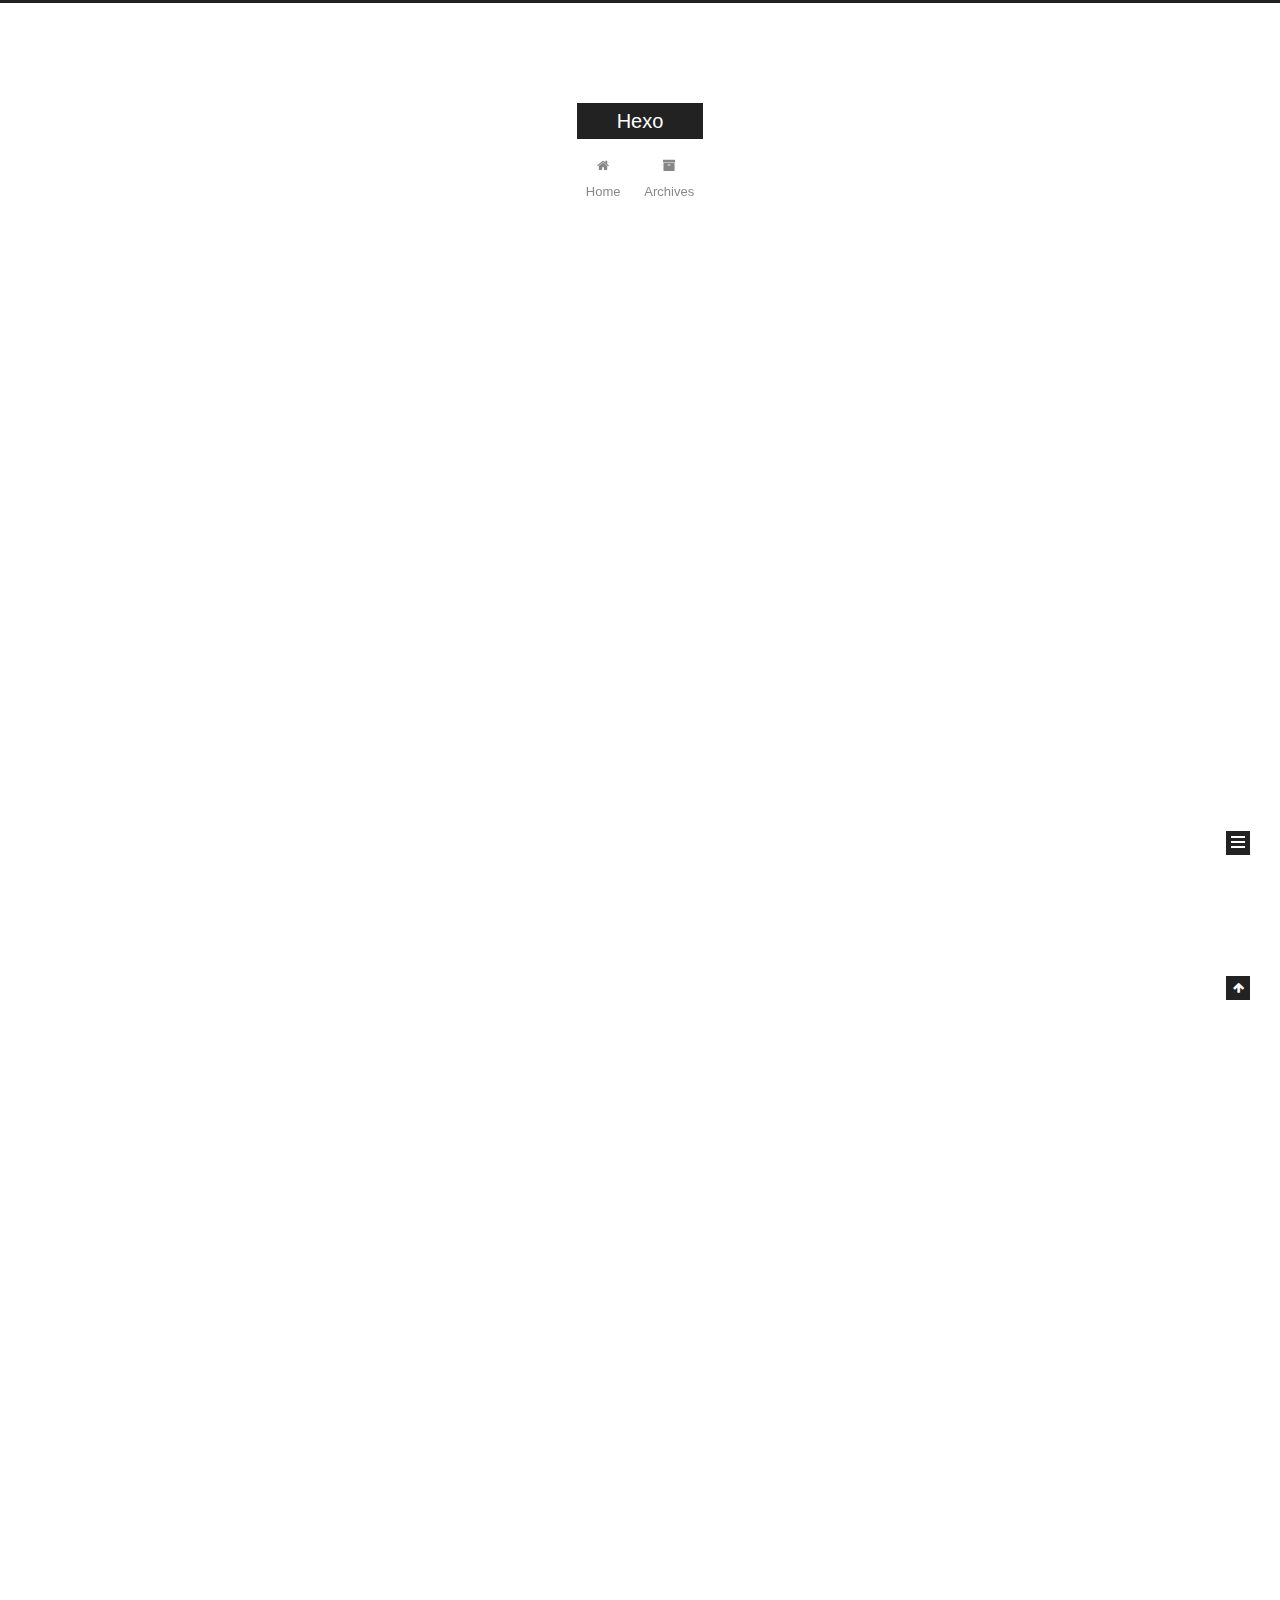
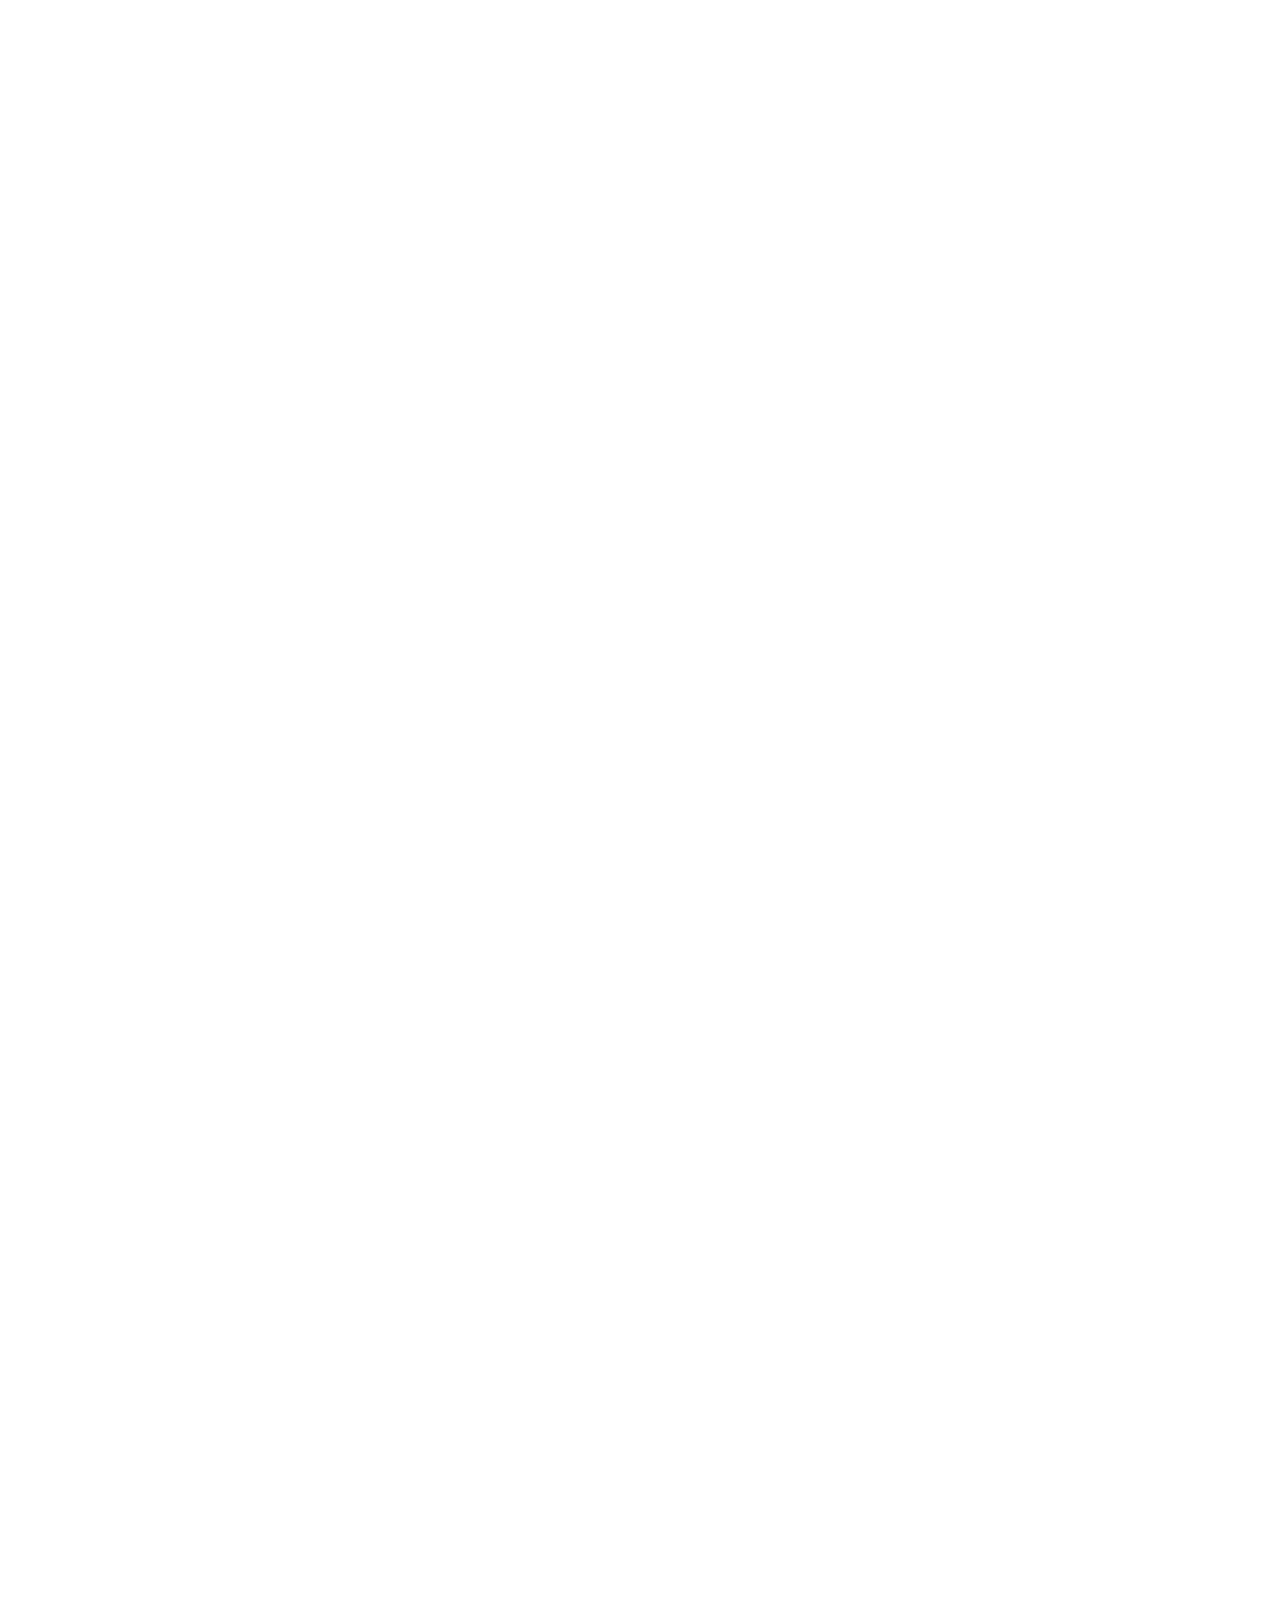
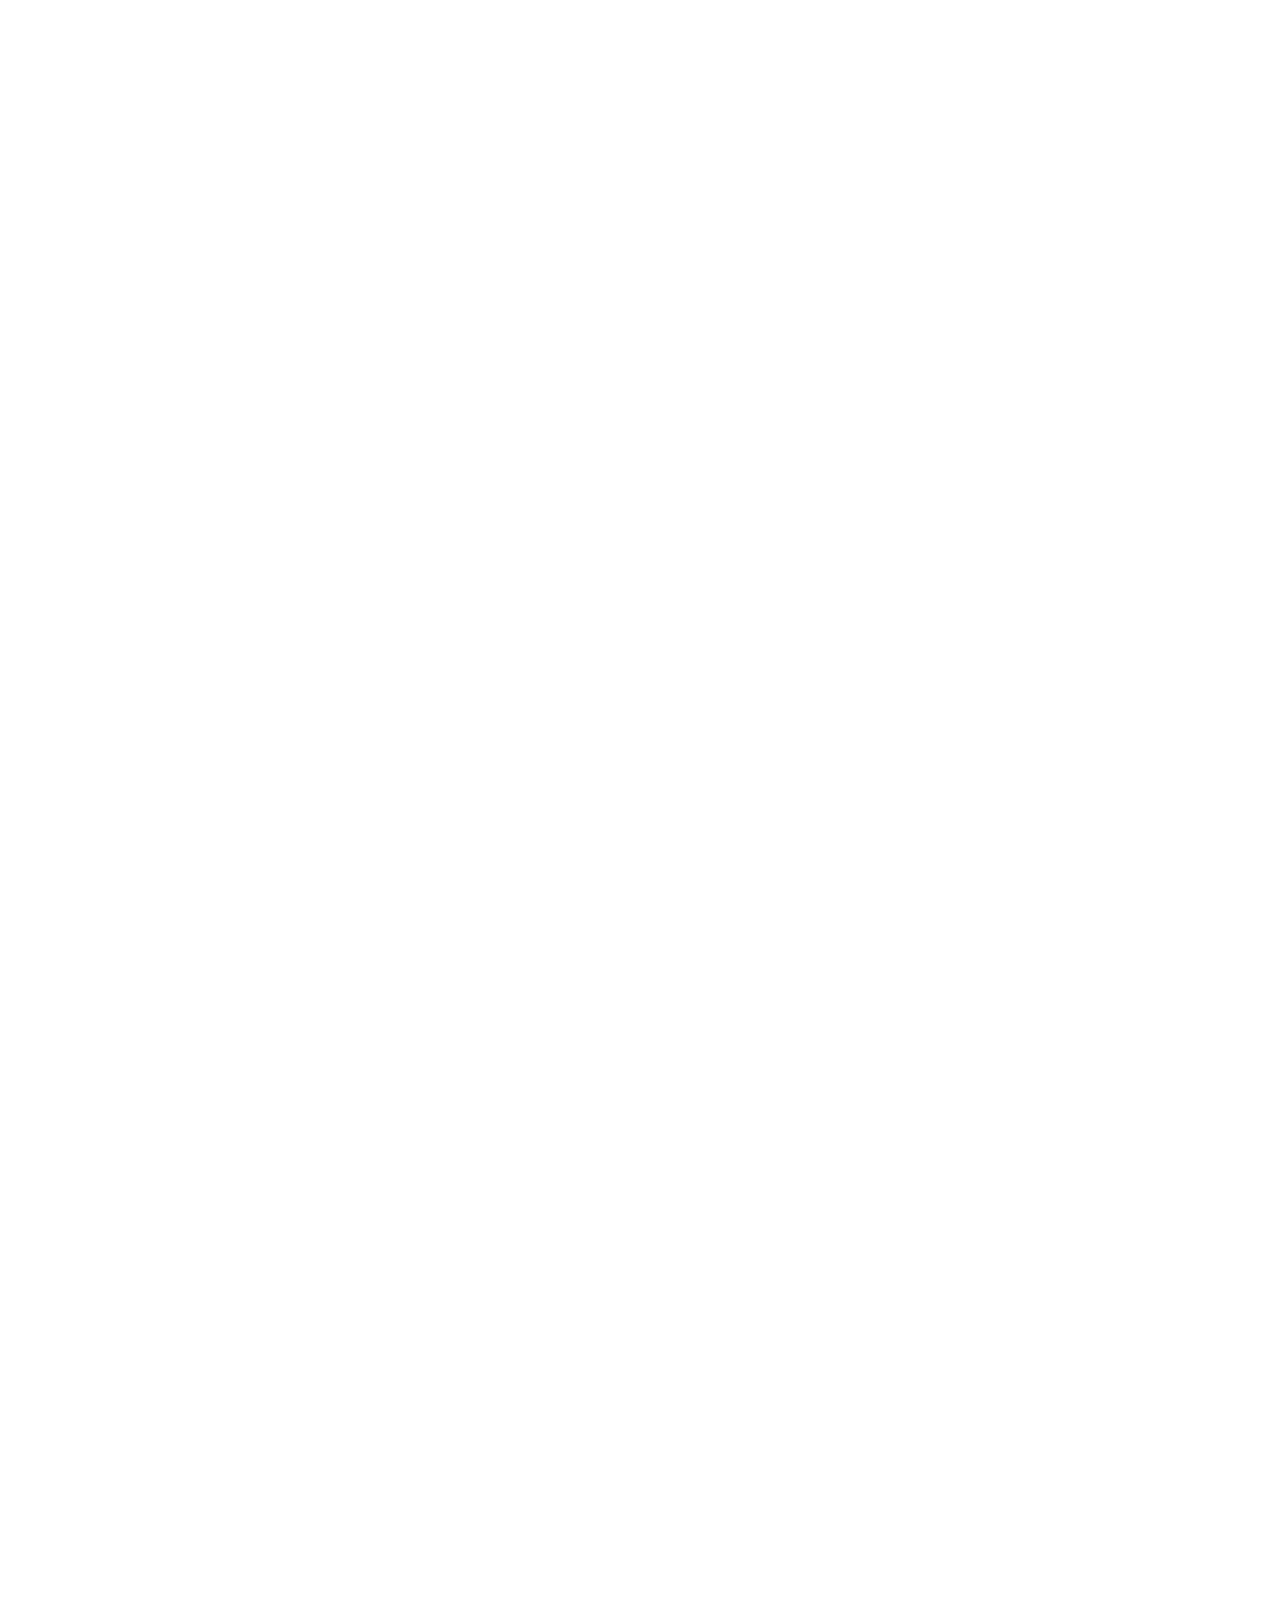
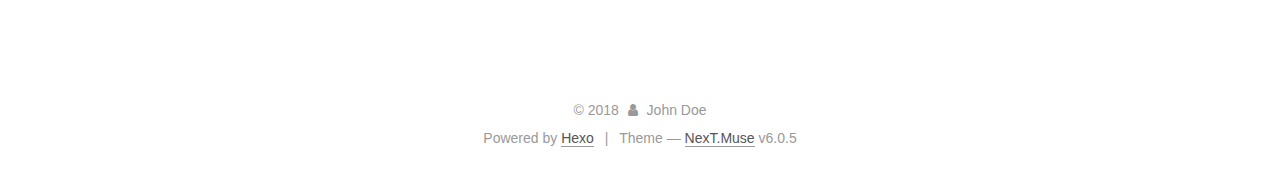
<file: index.html>
<!DOCTYPE html>



  


<html class="theme-next muse use-motion" lang="">
<head>
  <meta charset="UTF-8"/>
<meta http-equiv="X-UA-Compatible" content="IE=edge" />
<meta name="viewport" content="width=device-width, initial-scale=1, maximum-scale=1"/>
<meta name="theme-color" content="#222">












<meta http-equiv="Cache-Control" content="no-transform" />
<meta http-equiv="Cache-Control" content="no-siteapp" />






















<link href="/lib/font-awesome/css/font-awesome.min.css?v=4.6.2" rel="stylesheet" type="text/css" />

<link href="/css/main.css?v=6.0.5" rel="stylesheet" type="text/css" />


  <link rel="apple-touch-icon" sizes="180x180" href="/images/apple-touch-icon-next.png?v=6.0.5">


  <link rel="icon" type="image/png" sizes="32x32" href="/images/favicon-32x32-next.png?v=6.0.5">


  <link rel="icon" type="image/png" sizes="16x16" href="/images/favicon-16x16-next.png?v=6.0.5">


  <link rel="mask-icon" href="/images/logo.svg?v=6.0.5" color="#222">









<script type="text/javascript" id="hexo.configurations">
  var NexT = window.NexT || {};
  var CONFIG = {
    root: '/',
    scheme: 'Muse',
    version: '6.0.5',
    sidebar: {"position":"left","display":"post","offset":12,"b2t":false,"scrollpercent":false,"onmobile":false},
    fancybox: false,
    fastclick: false,
    lazyload: false,
    tabs: true,
    motion: {"enable":true,"async":false,"transition":{"post_block":"fadeIn","post_header":"slideDownIn","post_body":"slideDownIn","coll_header":"slideLeftIn","sidebar":"slideUpIn"}},
    algolia: {
      applicationID: '',
      apiKey: '',
      indexName: '',
      hits: {"per_page":10},
      labels: {"input_placeholder":"Search for Posts","hits_empty":"We didn't find any results for the search: ${query}","hits_stats":"${hits} results found in ${time} ms"}
    }
  };
</script>


  




  
  <meta name="keywords" content="Hexo, NexT" />


<meta property="og:type" content="website">
<meta property="og:title" content="Hexo">
<meta property="og:url" content="http://yoursite.com/index.html">
<meta property="og:site_name" content="Hexo">
<meta name="twitter:card" content="summary">
<meta name="twitter:title" content="Hexo">






  <link rel="canonical" href="http://yoursite.com/"/>



<script type="text/javascript" id="page.configurations">
  CONFIG.page = {
    sidebar: "",
  };
</script>
  <title>Hexo</title>
  









  <noscript>
  <style type="text/css">
    .use-motion .motion-element,
    .use-motion .brand,
    .use-motion .menu-item,
    .sidebar-inner,
    .use-motion .post-block,
    .use-motion .pagination,
    .use-motion .comments,
    .use-motion .post-header,
    .use-motion .post-body,
    .use-motion .collection-title { opacity: initial; }

    .use-motion .logo,
    .use-motion .site-title,
    .use-motion .site-subtitle {
      opacity: initial;
      top: initial;
    }

    .use-motion {
      .logo-line-before i { left: initial; }
      .logo-line-after i { right: initial; }
    }
  </style>
</noscript>

</head>

<body itemscope itemtype="http://schema.org/WebPage" lang="">

  
  
    
  

  <div class="container sidebar-position-left 
  page-home">
    <div class="headband"></div>

    <header id="header" class="header" itemscope itemtype="http://schema.org/WPHeader">
      <div class="header-inner"> 

<div class="site-brand-wrapper">
  <div class="site-meta ">
    

    <div class="custom-logo-site-title">
      <a href="/" class="brand" rel="start">
        <span class="logo-line-before"><i></i></span>
        <span class="site-title">Hexo</span>
        <span class="logo-line-after"><i></i></span>
      </a>
    </div>
      
        <p class="site-subtitle"></p>
      
  </div>

  <div class="site-nav-toggle">
    <button>
      <span class="btn-bar"></span>
      <span class="btn-bar"></span>
      <span class="btn-bar"></span>
    </button>
  </div>
</div>

<nav class="site-nav">
  

  
    <ul id="menu" class="menu">
      
        
        
          
  <li class="menu-item menu-item-home">
    <a href="/" rel="section">
      <i class="menu-item-icon fa fa-fw fa-home"></i> <br />Home</a>
</li>

      
        
        
          
  <li class="menu-item menu-item-archives">
    <a href="/archives/" rel="section">
      <i class="menu-item-icon fa fa-fw fa-archive"></i> <br />Archives</a>
</li>

      

      
    </ul>
  

  
    

  

  
</nav>


  



 </div>
    </header>

    


    <main id="main" class="main">
      <div class="main-inner">
        <div class="content-wrap">
          
          <div id="content" class="content">
            
  <section id="posts" class="posts-expand">
    
      

  

  
  
  

  

  <article class="post post-type-normal" itemscope itemtype="http://schema.org/Article">
  
  
  
  <div class="post-block">
    <link itemprop="mainEntityOfPage" href="http://yoursite.com/2018/03/14/img-xx/">

    <span hidden itemprop="author" itemscope itemtype="http://schema.org/Person">
      <meta itemprop="name" content="John Doe">
      <meta itemprop="description" content="">
      <meta itemprop="image" content="/images/avatar.gif">
    </span>

    <span hidden itemprop="publisher" itemscope itemtype="http://schema.org/Organization">
      <meta itemprop="name" content="Hexo">
    </span>

    
      <header class="post-header">

        
        
          <h1 class="post-title" itemprop="name headline">
                
                <a class="post-title-link" href="/2018/03/14/img-xx/" itemprop="url">img xx</a></h1>
        

        <div class="post-meta">
          <span class="post-time">
            
              <span class="post-meta-item-icon">
                <i class="fa fa-calendar-o"></i>
              </span>
              
                <span class="post-meta-item-text">Posted on</span>
              
              <time title="Post created" itemprop="dateCreated datePublished" datetime="2018-03-14T14:26:09+08:00">2018-03-14</time>
            

            
            

            
          </span>

          

          
            
          

          
          

          

          

          

        </div>
      </header>
    

    
    
    
    <div class="post-body" itemprop="articleBody">

      
      

      
        
          
            <h2 id="😄哈哈哈"><a href="#😄哈哈哈" class="headerlink" title="😄哈哈哈"></a>😄哈哈哈</h2><img src="/2018/03/14/img-xx/xixi.png" title="This is an example image">
<h2 id="😢哭哭哭"><a href="#😢哭哭哭" class="headerlink" title="😢哭哭哭"></a>😢哭哭哭</h2>
          
        
      
    </div>

    

    
    
    

    

    

    

    <footer class="post-footer">
      

      

      

      
      
        <div class="post-eof"></div>
      
    </footer>
  </div>
  
  
  
  </article>


    
      

  

  
  
  

  

  <article class="post post-type-normal" itemscope itemtype="http://schema.org/Article">
  
  
  
  <div class="post-block">
    <link itemprop="mainEntityOfPage" href="http://yoursite.com/2018/03/14/blog/">

    <span hidden itemprop="author" itemscope itemtype="http://schema.org/Person">
      <meta itemprop="name" content="John Doe">
      <meta itemprop="description" content="">
      <meta itemprop="image" content="/images/avatar.gif">
    </span>

    <span hidden itemprop="publisher" itemscope itemtype="http://schema.org/Organization">
      <meta itemprop="name" content="Hexo">
    </span>

    
      <header class="post-header">

        
        
          <h1 class="post-title" itemprop="name headline">
                
                <a class="post-title-link" href="/2018/03/14/blog/" itemprop="url">blog</a></h1>
        

        <div class="post-meta">
          <span class="post-time">
            
              <span class="post-meta-item-icon">
                <i class="fa fa-calendar-o"></i>
              </span>
              
                <span class="post-meta-item-text">Posted on</span>
              
              <time title="Post created" itemprop="dateCreated datePublished" datetime="2018-03-14T14:25:08+08:00">2018-03-14</time>
            

            
            

            
          </span>

          

          
            
          

          
          

          

          

          

        </div>
      </header>
    

    
    
    
    <div class="post-body" itemprop="articleBody">

      
      

      
        
          
            
          
        
      
    </div>

    

    
    
    

    

    

    

    <footer class="post-footer">
      

      

      

      
      
        <div class="post-eof"></div>
      
    </footer>
  </div>
  
  
  
  </article>


    
      

  

  
  
  

  

  <article class="post post-type-normal" itemscope itemtype="http://schema.org/Article">
  
  
  
  <div class="post-block">
    <link itemprop="mainEntityOfPage" href="http://yoursite.com/2018/03/14/hi-blog/">

    <span hidden itemprop="author" itemscope itemtype="http://schema.org/Person">
      <meta itemprop="name" content="John Doe">
      <meta itemprop="description" content="">
      <meta itemprop="image" content="/images/avatar.gif">
    </span>

    <span hidden itemprop="publisher" itemscope itemtype="http://schema.org/Organization">
      <meta itemprop="name" content="Hexo">
    </span>

    
      <header class="post-header">

        
        
          <h1 class="post-title" itemprop="name headline">
                
                <a class="post-title-link" href="/2018/03/14/hi-blog/" itemprop="url">hi blog</a></h1>
        

        <div class="post-meta">
          <span class="post-time">
            
              <span class="post-meta-item-icon">
                <i class="fa fa-calendar-o"></i>
              </span>
              
                <span class="post-meta-item-text">Posted on</span>
              
              <time title="Post created" itemprop="dateCreated datePublished" datetime="2018-03-14T13:54:49+08:00">2018-03-14</time>
            

            
            

            
          </span>

          

          
            
          

          
          

          

          

          

        </div>
      </header>
    

    
    
    
    <div class="post-body" itemprop="articleBody">

      
      

      
        
          
            <h1 id="私有Pods"><a href="#私有Pods" class="headerlink" title="私有Pods"></a>私有Pods</h1><p>refer to : <a href="https://guides.cocoapods.org/making/private-cocoapods" target="_blank" rel="noopener">Cocoapods.org</a></p>
<h2 id="1-在服务器或者GitHub创建私有spec仓库"><a href="#1-在服务器或者GitHub创建私有spec仓库" class="headerlink" title="1.在服务器或者GitHub创建私有spec仓库"></a>1.在服务器或者GitHub创建私有spec仓库</h2><figure class="highlight bash"><table><tr><td class="gutter"><pre><span class="line">1</span><br><span class="line">2</span><br><span class="line">3</span><br></pre></td><td class="code"><pre><span class="line">$ mkdir SPECS_NAME</span><br><span class="line">$ <span class="built_in">cd</span> SPECS_NAME</span><br><span class="line">$ git init --bare</span><br></pre></td></tr></table></figure>
<h2 id="2-本地将私有spec仓库添加到CocoaPods的安装"><a href="#2-本地将私有spec仓库添加到CocoaPods的安装" class="headerlink" title="2.本地将私有spec仓库添加到CocoaPods的安装"></a>2.本地将私有spec仓库添加到CocoaPods的安装</h2><figure class="highlight bash"><table><tr><td class="gutter"><pre><span class="line">1</span><br></pre></td><td class="code"><pre><span class="line">$ pod repo add REPO_NAME SPECS_SOURCE_URL</span><br></pre></td></tr></table></figure>
<p>检查安装是否成功：<br><figure class="highlight bash"><table><tr><td class="gutter"><pre><span class="line">1</span><br><span class="line">2</span><br></pre></td><td class="code"><pre><span class="line">$ <span class="built_in">cd</span> ~/.cocoapods/repos/REPO_NAME</span><br><span class="line">$ pod repo lint .</span><br></pre></td></tr></table></figure></p>
<h2 id="3-把自己的Podspec添加到spec-repo中"><a href="#3-把自己的Podspec添加到spec-repo中" class="headerlink" title="3.把自己的Podspec添加到spec repo中"></a>3.把自己的Podspec添加到spec repo中</h2><figure class="highlight bash"><table><tr><td class="gutter"><pre><span class="line">1</span><br></pre></td><td class="code"><pre><span class="line">$ pod repo push REPO_NAME SPEC_NAME.podspec</span><br></pre></td></tr></table></figure>
<p>示例JLRoutes.podspec文件：<br><figure class="highlight ruby"><table><tr><td class="gutter"><pre><span class="line">1</span><br><span class="line">2</span><br><span class="line">3</span><br><span class="line">4</span><br><span class="line">5</span><br><span class="line">6</span><br><span class="line">7</span><br><span class="line">8</span><br><span class="line">9</span><br><span class="line">10</span><br><span class="line">11</span><br><span class="line">12</span><br><span class="line">13</span><br><span class="line">14</span><br><span class="line">15</span><br><span class="line">16</span><br><span class="line">17</span><br></pre></td><td class="code"><pre><span class="line">Pod::Spec.new <span class="keyword">do</span> <span class="params">|s|</span></span><br><span class="line">  s.name         = <span class="string">"JLRoutes"</span></span><br><span class="line">  s.version      = <span class="string">"2.1"</span></span><br><span class="line">  s.summary      = <span class="string">"URL routing library for iOS with a simple block-based API."</span></span><br><span class="line">  s.homepage     = <span class="string">"https://github.com/joeldev/JLRoutes"</span></span><br><span class="line">  s.license      = <span class="string">"BSD 3-Clause \"New\" License"</span></span><br><span class="line">  s.author       = &#123; <span class="string">"Joel Levin"</span> =&gt; <span class="string">"joel@joeldev.com"</span> &#125;</span><br><span class="line">  s.source       = &#123; <span class="symbol">:git</span> =&gt; <span class="string">"https://github.com/joeldev/JLRoutes.git"</span>, <span class="symbol">:tag</span> =&gt; <span class="string">"2.1"</span> &#125;</span><br><span class="line">  s.framework    = <span class="string">'Foundation'</span></span><br><span class="line">  s.requires_arc = <span class="literal">true</span></span><br><span class="line"></span><br><span class="line">  s.source_files = <span class="string">'JLRoutes'</span>, <span class="string">'JLRoutes/*.&#123;h,m&#125;'</span>, <span class="string">'JLRoutes/Classes/*.&#123;h,m&#125;'</span></span><br><span class="line"></span><br><span class="line">  s.ios.deployment_target = <span class="string">'8.0'</span></span><br><span class="line">  s.osx.deployment_target = <span class="string">'10.10'</span></span><br><span class="line">  s.tvos.deployment_target = <span class="string">'9.0'</span></span><br><span class="line"><span class="keyword">end</span></span><br></pre></td></tr></table></figure></p>
<h2 id="4-使用私有的pod"><a href="#4-使用私有的pod" class="headerlink" title="4.使用私有的pod"></a>4.使用私有的pod</h2><figure class="highlight ruby"><table><tr><td class="gutter"><pre><span class="line">1</span><br></pre></td><td class="code"><pre><span class="line">source <span class="string">'SPECS_SOURCE_URL'</span></span><br></pre></td></tr></table></figure>
<p>如果同时要使用Cocoapods的默认source</p>
<figure class="highlight ruby"><table><tr><td class="gutter"><pre><span class="line">1</span><br></pre></td><td class="code"><pre><span class="line">source <span class="string">'https://github.com/CocoaPods/Specs.git'</span></span><br></pre></td></tr></table></figure>
<h3 id="The-repo-ppy-specs-at-is-not-clean"><a href="#The-repo-ppy-specs-at-is-not-clean" class="headerlink" title="[!] The repo ppy-specs at . is not clean"></a>[!] The repo <code>ppy-specs</code> at <code>.</code> is not clean</h3><blockquote>
<p>即使是.gitignore文件也不能存在，ppy-specs文件夹必须保证绝对干净。</p>
</blockquote>

          
        
      
    </div>

    

    
    
    

    

    

    

    <footer class="post-footer">
      

      

      

      
      
        <div class="post-eof"></div>
      
    </footer>
  </div>
  
  
  
  </article>


    
      

  

  
  
  

  

  <article class="post post-type-normal" itemscope itemtype="http://schema.org/Article">
  
  
  
  <div class="post-block">
    <link itemprop="mainEntityOfPage" href="http://yoursite.com/2018/03/14/hello-world/">

    <span hidden itemprop="author" itemscope itemtype="http://schema.org/Person">
      <meta itemprop="name" content="John Doe">
      <meta itemprop="description" content="">
      <meta itemprop="image" content="/images/avatar.gif">
    </span>

    <span hidden itemprop="publisher" itemscope itemtype="http://schema.org/Organization">
      <meta itemprop="name" content="Hexo">
    </span>

    
      <header class="post-header">

        
        
          <h1 class="post-title" itemprop="name headline">
                
                <a class="post-title-link" href="/2018/03/14/hello-world/" itemprop="url">Hello World</a></h1>
        

        <div class="post-meta">
          <span class="post-time">
            
              <span class="post-meta-item-icon">
                <i class="fa fa-calendar-o"></i>
              </span>
              
                <span class="post-meta-item-text">Posted on</span>
              
              <time title="Post created" itemprop="dateCreated datePublished" datetime="2018-03-14T12:00:35+08:00">2018-03-14</time>
            

            
            

            
          </span>

          

          
            
          

          
          

          

          

          

        </div>
      </header>
    

    
    
    
    <div class="post-body" itemprop="articleBody">

      
      

      
        
          
            <p>Welcome to <a href="https://hexo.io/" target="_blank" rel="noopener">Hexo</a>! This is your very first post. Check <a href="https://hexo.io/docs/" target="_blank" rel="noopener">documentation</a> for more info. If you get any problems when using Hexo, you can find the answer in <a href="https://hexo.io/docs/troubleshooting.html" target="_blank" rel="noopener">troubleshooting</a> or you can ask me on <a href="https://github.com/hexojs/hexo/issues" target="_blank" rel="noopener">GitHub</a>.</p>
<h2 id="Quick-Start"><a href="#Quick-Start" class="headerlink" title="Quick Start"></a>Quick Start</h2><h3 id="Create-a-new-post"><a href="#Create-a-new-post" class="headerlink" title="Create a new post"></a>Create a new post</h3><figure class="highlight bash"><table><tr><td class="gutter"><pre><span class="line">1</span><br></pre></td><td class="code"><pre><span class="line">$ hexo new <span class="string">"My New Post"</span></span><br></pre></td></tr></table></figure>
<p>More info: <a href="https://hexo.io/docs/writing.html" target="_blank" rel="noopener">Writing</a></p>
<h3 id="Run-server"><a href="#Run-server" class="headerlink" title="Run server"></a>Run server</h3><figure class="highlight bash"><table><tr><td class="gutter"><pre><span class="line">1</span><br></pre></td><td class="code"><pre><span class="line">$ hexo server</span><br></pre></td></tr></table></figure>
<p>More info: <a href="https://hexo.io/docs/server.html" target="_blank" rel="noopener">Server</a></p>
<h3 id="Generate-static-files"><a href="#Generate-static-files" class="headerlink" title="Generate static files"></a>Generate static files</h3><figure class="highlight bash"><table><tr><td class="gutter"><pre><span class="line">1</span><br></pre></td><td class="code"><pre><span class="line">$ hexo generate</span><br></pre></td></tr></table></figure>
<p>More info: <a href="https://hexo.io/docs/generating.html" target="_blank" rel="noopener">Generating</a></p>
<h3 id="Deploy-to-remote-sites"><a href="#Deploy-to-remote-sites" class="headerlink" title="Deploy to remote sites"></a>Deploy to remote sites</h3><figure class="highlight bash"><table><tr><td class="gutter"><pre><span class="line">1</span><br></pre></td><td class="code"><pre><span class="line">$ hexo deploy</span><br></pre></td></tr></table></figure>
<p>More info: <a href="https://hexo.io/docs/deployment.html" target="_blank" rel="noopener">Deployment</a></p>

          
        
      
    </div>

    

    
    
    

    

    

    

    <footer class="post-footer">
      

      

      

      
      
        <div class="post-eof"></div>
      
    </footer>
  </div>
  
  
  
  </article>


    
  </section>

  


          </div>
          

        </div>
        
          
  
  <div class="sidebar-toggle">
    <div class="sidebar-toggle-line-wrap">
      <span class="sidebar-toggle-line sidebar-toggle-line-first"></span>
      <span class="sidebar-toggle-line sidebar-toggle-line-middle"></span>
      <span class="sidebar-toggle-line sidebar-toggle-line-last"></span>
    </div>
  </div>

  <aside id="sidebar" class="sidebar">
    
    <div class="sidebar-inner">

      

      

      <section class="site-overview-wrap sidebar-panel sidebar-panel-active">
        <div class="site-overview">
          <div class="site-author motion-element" itemprop="author" itemscope itemtype="http://schema.org/Person">
            
              <p class="site-author-name" itemprop="name">John Doe</p>
              <p class="site-description motion-element" itemprop="description"></p>
          </div>

          
            <nav class="site-state motion-element">
              
                <div class="site-state-item site-state-posts">
                
                  <a href="/archives/">
                
                    <span class="site-state-item-count">4</span>
                    <span class="site-state-item-name">posts</span>
                  </a>
                </div>
              

              

              
            </nav>
          

          

          

          
          

          
          

          
            
          
          

        </div>
      </section>

      

      

    </div>
  </aside>


        
      </div>
    </main>

    <footer id="footer" class="footer">
      <div class="footer-inner">
        <div class="copyright">&copy; <span itemprop="copyrightYear">2018</span>
  <span class="with-love">
    <i class="fa fa-user"></i>
  </span>
  <span class="author" itemprop="copyrightHolder">John Doe</span>

  

  
</div>




  <div class="powered-by">Powered by <a class="theme-link" target="_blank" href="https://hexo.io">Hexo</a></div>



  <span class="post-meta-divider">|</span>



  <div class="theme-info">Theme &mdash; <a class="theme-link" target="_blank" href="https://github.com/theme-next/hexo-theme-next">NexT.Muse</a> v6.0.5</div>




        








        
      </div>
    </footer>

    
      <div class="back-to-top">
        <i class="fa fa-arrow-up"></i>
        
      </div>
    

    

  </div>

  

<script type="text/javascript">
  if (Object.prototype.toString.call(window.Promise) !== '[object Function]') {
    window.Promise = null;
  }
</script>


























  
  
    <script type="text/javascript" src="/lib/jquery/index.js?v=2.1.3"></script>
  

  
  
    <script type="text/javascript" src="/lib/velocity/velocity.min.js?v=1.2.1"></script>
  

  
  
    <script type="text/javascript" src="/lib/velocity/velocity.ui.min.js?v=1.2.1"></script>
  


  


  <script type="text/javascript" src="/js/src/utils.js?v=6.0.5"></script>

  <script type="text/javascript" src="/js/src/motion.js?v=6.0.5"></script>



  
  

  

  


  <script type="text/javascript" src="/js/src/bootstrap.js?v=6.0.5"></script>



  



	





  





  










  





  

  

  

  

  
  

  

  

  

  

</body>
</html>
</file>
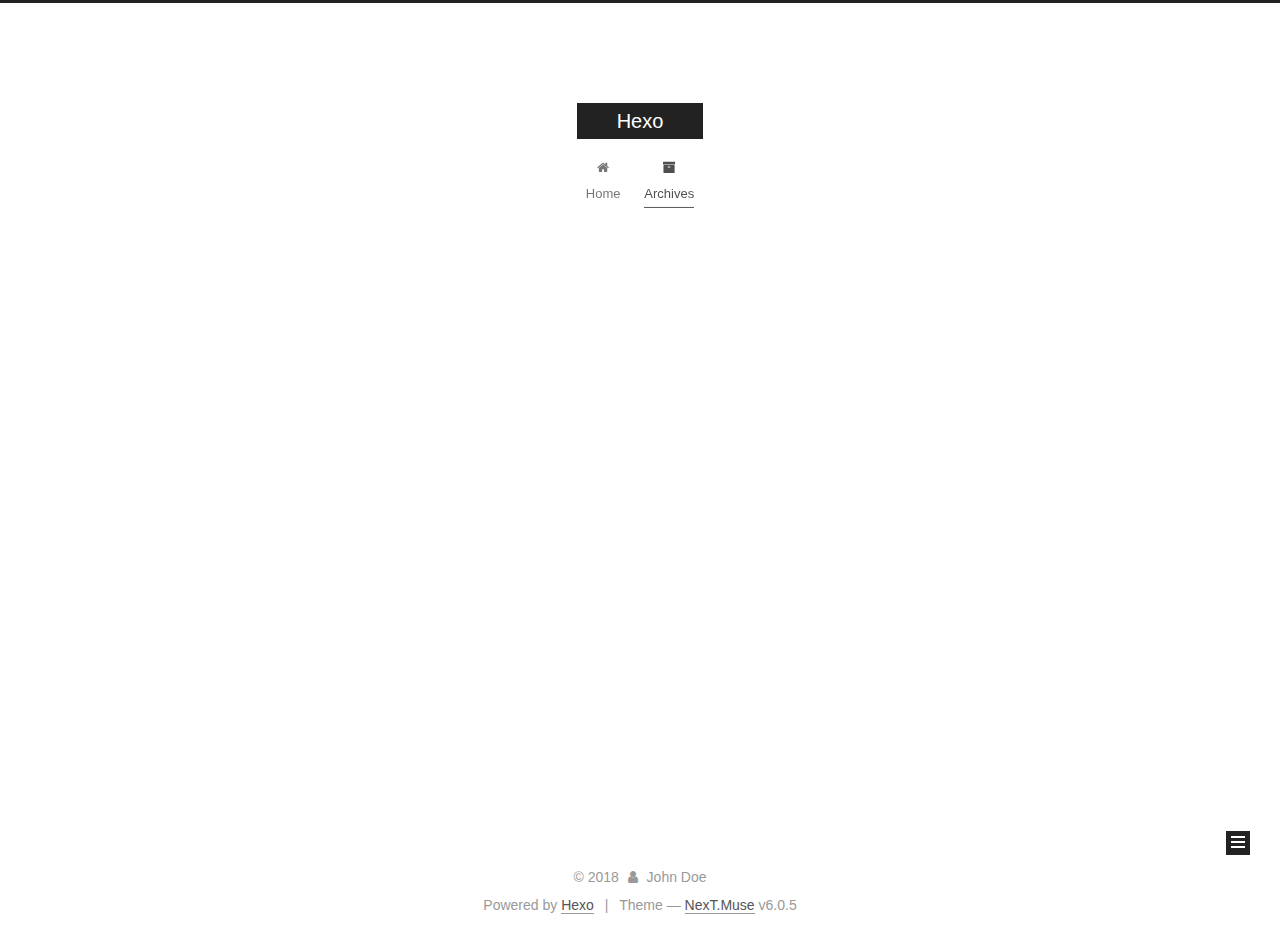
<file: archives/index.html>
<!DOCTYPE html>



  


<html class="theme-next muse use-motion" lang="">
<head>
  <meta charset="UTF-8"/>
<meta http-equiv="X-UA-Compatible" content="IE=edge" />
<meta name="viewport" content="width=device-width, initial-scale=1, maximum-scale=1"/>
<meta name="theme-color" content="#222">












<meta http-equiv="Cache-Control" content="no-transform" />
<meta http-equiv="Cache-Control" content="no-siteapp" />






















<link href="/lib/font-awesome/css/font-awesome.min.css?v=4.6.2" rel="stylesheet" type="text/css" />

<link href="/css/main.css?v=6.0.5" rel="stylesheet" type="text/css" />


  <link rel="apple-touch-icon" sizes="180x180" href="/images/apple-touch-icon-next.png?v=6.0.5">


  <link rel="icon" type="image/png" sizes="32x32" href="/images/favicon-32x32-next.png?v=6.0.5">


  <link rel="icon" type="image/png" sizes="16x16" href="/images/favicon-16x16-next.png?v=6.0.5">


  <link rel="mask-icon" href="/images/logo.svg?v=6.0.5" color="#222">









<script type="text/javascript" id="hexo.configurations">
  var NexT = window.NexT || {};
  var CONFIG = {
    root: '/',
    scheme: 'Muse',
    version: '6.0.5',
    sidebar: {"position":"left","display":"post","offset":12,"b2t":false,"scrollpercent":false,"onmobile":false},
    fancybox: false,
    fastclick: false,
    lazyload: false,
    tabs: true,
    motion: {"enable":true,"async":false,"transition":{"post_block":"fadeIn","post_header":"slideDownIn","post_body":"slideDownIn","coll_header":"slideLeftIn","sidebar":"slideUpIn"}},
    algolia: {
      applicationID: '',
      apiKey: '',
      indexName: '',
      hits: {"per_page":10},
      labels: {"input_placeholder":"Search for Posts","hits_empty":"We didn't find any results for the search: ${query}","hits_stats":"${hits} results found in ${time} ms"}
    }
  };
</script>


  




  
  <meta name="keywords" content="Hexo, NexT" />


<meta property="og:type" content="website">
<meta property="og:title" content="Hexo">
<meta property="og:url" content="http://yoursite.com/archives/index.html">
<meta property="og:site_name" content="Hexo">
<meta name="twitter:card" content="summary">
<meta name="twitter:title" content="Hexo">






  <link rel="canonical" href="http://yoursite.com/archives/"/>



<script type="text/javascript" id="page.configurations">
  CONFIG.page = {
    sidebar: "",
  };
</script>
  <title>Archive | Hexo</title>
  









  <noscript>
  <style type="text/css">
    .use-motion .motion-element,
    .use-motion .brand,
    .use-motion .menu-item,
    .sidebar-inner,
    .use-motion .post-block,
    .use-motion .pagination,
    .use-motion .comments,
    .use-motion .post-header,
    .use-motion .post-body,
    .use-motion .collection-title { opacity: initial; }

    .use-motion .logo,
    .use-motion .site-title,
    .use-motion .site-subtitle {
      opacity: initial;
      top: initial;
    }

    .use-motion {
      .logo-line-before i { left: initial; }
      .logo-line-after i { right: initial; }
    }
  </style>
</noscript>

</head>

<body itemscope itemtype="http://schema.org/WebPage" lang="">

  
  
    
  

  <div class="container sidebar-position-left page-archive">
    <div class="headband"></div>

    <header id="header" class="header" itemscope itemtype="http://schema.org/WPHeader">
      <div class="header-inner"> 

<div class="site-brand-wrapper">
  <div class="site-meta ">
    

    <div class="custom-logo-site-title">
      <a href="/" class="brand" rel="start">
        <span class="logo-line-before"><i></i></span>
        <span class="site-title">Hexo</span>
        <span class="logo-line-after"><i></i></span>
      </a>
    </div>
      
        <p class="site-subtitle"></p>
      
  </div>

  <div class="site-nav-toggle">
    <button>
      <span class="btn-bar"></span>
      <span class="btn-bar"></span>
      <span class="btn-bar"></span>
    </button>
  </div>
</div>

<nav class="site-nav">
  

  
    <ul id="menu" class="menu">
      
        
        
          
  <li class="menu-item menu-item-home">
    <a href="/" rel="section">
      <i class="menu-item-icon fa fa-fw fa-home"></i> <br />Home</a>
</li>

      
        
        
          
  <li class="menu-item menu-item-archives">
    <a href="/archives/" rel="section">
      <i class="menu-item-icon fa fa-fw fa-archive"></i> <br />Archives</a>
</li>

      

      
    </ul>
  

  
    

    
    
      
      
    
      
      
    
    

  


  

  
</nav>


  



 </div>
    </header>

    


    <main id="main" class="main">
      <div class="main-inner">
        <div class="content-wrap">
          
          <div id="content" class="content">
            

  
  
  
  <div class="post-block archive">
    <div id="posts" class="posts-collapse">
      <span class="archive-move-on"></span>

      
      <span class="archive-page-counter">
        
        
        
          
        
        Um..! 4 posts in total. Keep on posting.
      </span>
      

      

        
        
        

        
          
          <div class="collection-title">
            <h1 class="archive-year" id="archive-year-2018">2018</h1>
          </div>
        
        

        

  <article class="post post-type-normal" itemscope itemtype="http://schema.org/Article">
    <header class="post-header">

      <h2 class="post-title">
        
            <a class="post-title-link" href="/2018/03/14/img-xx/" itemprop="url">
              
                <span itemprop="name">img xx</span>
              
            </a>
        
      </h2>

      <div class="post-meta">
        <time class="post-time" itemprop="dateCreated"
              datetime="2018-03-14T14:26:09+08:00"
              content="2018-03-14" >
          03-14
        </time>
      </div>

    </header>
  </article>



      

        
        
        

        
        

        

  <article class="post post-type-normal" itemscope itemtype="http://schema.org/Article">
    <header class="post-header">

      <h2 class="post-title">
        
            <a class="post-title-link" href="/2018/03/14/blog/" itemprop="url">
              
                <span itemprop="name">blog</span>
              
            </a>
        
      </h2>

      <div class="post-meta">
        <time class="post-time" itemprop="dateCreated"
              datetime="2018-03-14T14:25:08+08:00"
              content="2018-03-14" >
          03-14
        </time>
      </div>

    </header>
  </article>



      

        
        
        

        
        

        

  <article class="post post-type-normal" itemscope itemtype="http://schema.org/Article">
    <header class="post-header">

      <h2 class="post-title">
        
            <a class="post-title-link" href="/2018/03/14/hi-blog/" itemprop="url">
              
                <span itemprop="name">hi blog</span>
              
            </a>
        
      </h2>

      <div class="post-meta">
        <time class="post-time" itemprop="dateCreated"
              datetime="2018-03-14T13:54:49+08:00"
              content="2018-03-14" >
          03-14
        </time>
      </div>

    </header>
  </article>



      

        
        
        

        
        

        

  <article class="post post-type-normal" itemscope itemtype="http://schema.org/Article">
    <header class="post-header">

      <h2 class="post-title">
        
            <a class="post-title-link" href="/2018/03/14/hello-world/" itemprop="url">
              
                <span itemprop="name">Hello World</span>
              
            </a>
        
      </h2>

      <div class="post-meta">
        <time class="post-time" itemprop="dateCreated"
              datetime="2018-03-14T12:00:35+08:00"
              content="2018-03-14" >
          03-14
        </time>
      </div>

    </header>
  </article>



      

    </div>
  </div>
  
  
  

  



          </div>
          

        </div>
        
          
  
  <div class="sidebar-toggle">
    <div class="sidebar-toggle-line-wrap">
      <span class="sidebar-toggle-line sidebar-toggle-line-first"></span>
      <span class="sidebar-toggle-line sidebar-toggle-line-middle"></span>
      <span class="sidebar-toggle-line sidebar-toggle-line-last"></span>
    </div>
  </div>

  <aside id="sidebar" class="sidebar">
    
    <div class="sidebar-inner">

      

      

      <section class="site-overview-wrap sidebar-panel sidebar-panel-active">
        <div class="site-overview">
          <div class="site-author motion-element" itemprop="author" itemscope itemtype="http://schema.org/Person">
            
              <p class="site-author-name" itemprop="name">John Doe</p>
              <p class="site-description motion-element" itemprop="description"></p>
          </div>

          
            <nav class="site-state motion-element">
              
                <div class="site-state-item site-state-posts">
                
                  <a href="/archives/">
                
                    <span class="site-state-item-count">4</span>
                    <span class="site-state-item-name">posts</span>
                  </a>
                </div>
              

              

              
            </nav>
          

          

          

          
          

          
          

          
            
          
          

        </div>
      </section>

      

      

    </div>
  </aside>


        
      </div>
    </main>

    <footer id="footer" class="footer">
      <div class="footer-inner">
        <div class="copyright">&copy; <span itemprop="copyrightYear">2018</span>
  <span class="with-love">
    <i class="fa fa-user"></i>
  </span>
  <span class="author" itemprop="copyrightHolder">John Doe</span>

  

  
</div>




  <div class="powered-by">Powered by <a class="theme-link" target="_blank" href="https://hexo.io">Hexo</a></div>



  <span class="post-meta-divider">|</span>



  <div class="theme-info">Theme &mdash; <a class="theme-link" target="_blank" href="https://github.com/theme-next/hexo-theme-next">NexT.Muse</a> v6.0.5</div>




        








        
      </div>
    </footer>

    
      <div class="back-to-top">
        <i class="fa fa-arrow-up"></i>
        
      </div>
    

    

  </div>

  

<script type="text/javascript">
  if (Object.prototype.toString.call(window.Promise) !== '[object Function]') {
    window.Promise = null;
  }
</script>


























  
  
    <script type="text/javascript" src="/lib/jquery/index.js?v=2.1.3"></script>
  

  
  
    <script type="text/javascript" src="/lib/velocity/velocity.min.js?v=1.2.1"></script>
  

  
  
    <script type="text/javascript" src="/lib/velocity/velocity.ui.min.js?v=1.2.1"></script>
  


  


  <script type="text/javascript" src="/js/src/utils.js?v=6.0.5"></script>

  <script type="text/javascript" src="/js/src/motion.js?v=6.0.5"></script>



  
  

  

  


  <script type="text/javascript" src="/js/src/bootstrap.js?v=6.0.5"></script>



  



	





  





  










  





  

  

  

  

  
  

  

  

  

  

</body>
</html>
</file>
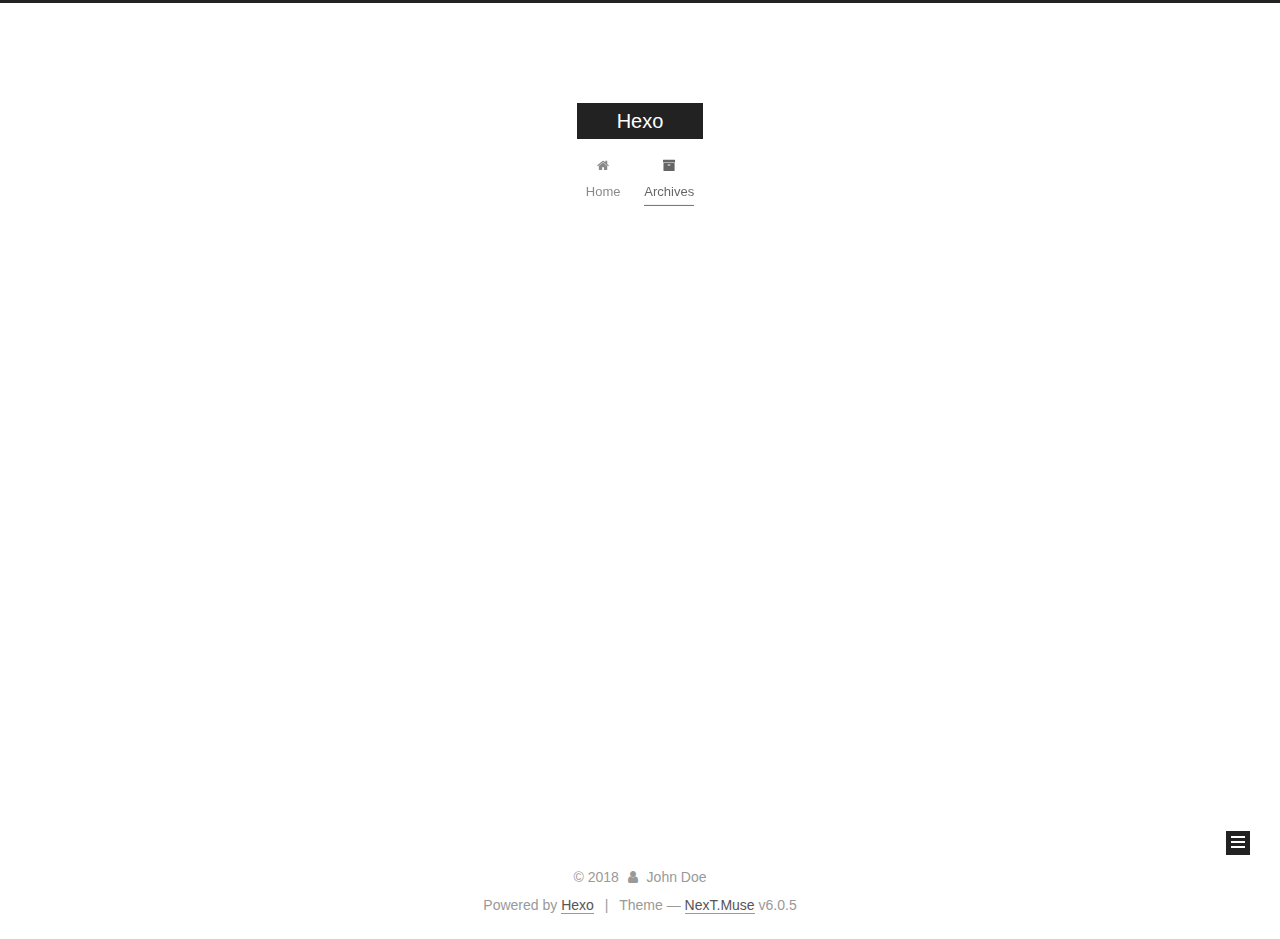
<file: archives/2018/index.html>
<!DOCTYPE html>



  


<html class="theme-next muse use-motion" lang="">
<head>
  <meta charset="UTF-8"/>
<meta http-equiv="X-UA-Compatible" content="IE=edge" />
<meta name="viewport" content="width=device-width, initial-scale=1, maximum-scale=1"/>
<meta name="theme-color" content="#222">












<meta http-equiv="Cache-Control" content="no-transform" />
<meta http-equiv="Cache-Control" content="no-siteapp" />






















<link href="/lib/font-awesome/css/font-awesome.min.css?v=4.6.2" rel="stylesheet" type="text/css" />

<link href="/css/main.css?v=6.0.5" rel="stylesheet" type="text/css" />


  <link rel="apple-touch-icon" sizes="180x180" href="/images/apple-touch-icon-next.png?v=6.0.5">


  <link rel="icon" type="image/png" sizes="32x32" href="/images/favicon-32x32-next.png?v=6.0.5">


  <link rel="icon" type="image/png" sizes="16x16" href="/images/favicon-16x16-next.png?v=6.0.5">


  <link rel="mask-icon" href="/images/logo.svg?v=6.0.5" color="#222">









<script type="text/javascript" id="hexo.configurations">
  var NexT = window.NexT || {};
  var CONFIG = {
    root: '/',
    scheme: 'Muse',
    version: '6.0.5',
    sidebar: {"position":"left","display":"post","offset":12,"b2t":false,"scrollpercent":false,"onmobile":false},
    fancybox: false,
    fastclick: false,
    lazyload: false,
    tabs: true,
    motion: {"enable":true,"async":false,"transition":{"post_block":"fadeIn","post_header":"slideDownIn","post_body":"slideDownIn","coll_header":"slideLeftIn","sidebar":"slideUpIn"}},
    algolia: {
      applicationID: '',
      apiKey: '',
      indexName: '',
      hits: {"per_page":10},
      labels: {"input_placeholder":"Search for Posts","hits_empty":"We didn't find any results for the search: ${query}","hits_stats":"${hits} results found in ${time} ms"}
    }
  };
</script>


  




  
  <meta name="keywords" content="Hexo, NexT" />


<meta property="og:type" content="website">
<meta property="og:title" content="Hexo">
<meta property="og:url" content="http://yoursite.com/archives/2018/index.html">
<meta property="og:site_name" content="Hexo">
<meta name="twitter:card" content="summary">
<meta name="twitter:title" content="Hexo">






  <link rel="canonical" href="http://yoursite.com/archives/2018/"/>



<script type="text/javascript" id="page.configurations">
  CONFIG.page = {
    sidebar: "",
  };
</script>
  <title>Archive | Hexo</title>
  









  <noscript>
  <style type="text/css">
    .use-motion .motion-element,
    .use-motion .brand,
    .use-motion .menu-item,
    .sidebar-inner,
    .use-motion .post-block,
    .use-motion .pagination,
    .use-motion .comments,
    .use-motion .post-header,
    .use-motion .post-body,
    .use-motion .collection-title { opacity: initial; }

    .use-motion .logo,
    .use-motion .site-title,
    .use-motion .site-subtitle {
      opacity: initial;
      top: initial;
    }

    .use-motion {
      .logo-line-before i { left: initial; }
      .logo-line-after i { right: initial; }
    }
  </style>
</noscript>

</head>

<body itemscope itemtype="http://schema.org/WebPage" lang="">

  
  
    
  

  <div class="container sidebar-position-left page-archive">
    <div class="headband"></div>

    <header id="header" class="header" itemscope itemtype="http://schema.org/WPHeader">
      <div class="header-inner"> 

<div class="site-brand-wrapper">
  <div class="site-meta ">
    

    <div class="custom-logo-site-title">
      <a href="/" class="brand" rel="start">
        <span class="logo-line-before"><i></i></span>
        <span class="site-title">Hexo</span>
        <span class="logo-line-after"><i></i></span>
      </a>
    </div>
      
        <p class="site-subtitle"></p>
      
  </div>

  <div class="site-nav-toggle">
    <button>
      <span class="btn-bar"></span>
      <span class="btn-bar"></span>
      <span class="btn-bar"></span>
    </button>
  </div>
</div>

<nav class="site-nav">
  

  
    <ul id="menu" class="menu">
      
        
        
          
  <li class="menu-item menu-item-home">
    <a href="/" rel="section">
      <i class="menu-item-icon fa fa-fw fa-home"></i> <br />Home</a>
</li>

      
        
        
          
  <li class="menu-item menu-item-archives">
    <a href="/archives/" rel="section">
      <i class="menu-item-icon fa fa-fw fa-archive"></i> <br />Archives</a>
</li>

      

      
    </ul>
  

  
    

    
    
      
      
    
      
      
    
    

  


  

  
</nav>


  



 </div>
    </header>

    


    <main id="main" class="main">
      <div class="main-inner">
        <div class="content-wrap">
          
          <div id="content" class="content">
            

  
  
  
  <div class="post-block archive">
    <div id="posts" class="posts-collapse">
      <span class="archive-move-on"></span>

      
      <span class="archive-page-counter">
        
        
        
          
        
        Um..! 4 posts in total. Keep on posting.
      </span>
      

      

        
        
        

        
          
          <div class="collection-title">
            <h1 class="archive-year" id="archive-year-2018">2018</h1>
          </div>
        
        

        

  <article class="post post-type-normal" itemscope itemtype="http://schema.org/Article">
    <header class="post-header">

      <h2 class="post-title">
        
            <a class="post-title-link" href="/2018/03/14/img-xx/" itemprop="url">
              
                <span itemprop="name">img xx</span>
              
            </a>
        
      </h2>

      <div class="post-meta">
        <time class="post-time" itemprop="dateCreated"
              datetime="2018-03-14T14:26:09+08:00"
              content="2018-03-14" >
          03-14
        </time>
      </div>

    </header>
  </article>



      

        
        
        

        
        

        

  <article class="post post-type-normal" itemscope itemtype="http://schema.org/Article">
    <header class="post-header">

      <h2 class="post-title">
        
            <a class="post-title-link" href="/2018/03/14/blog/" itemprop="url">
              
                <span itemprop="name">blog</span>
              
            </a>
        
      </h2>

      <div class="post-meta">
        <time class="post-time" itemprop="dateCreated"
              datetime="2018-03-14T14:25:08+08:00"
              content="2018-03-14" >
          03-14
        </time>
      </div>

    </header>
  </article>



      

        
        
        

        
        

        

  <article class="post post-type-normal" itemscope itemtype="http://schema.org/Article">
    <header class="post-header">

      <h2 class="post-title">
        
            <a class="post-title-link" href="/2018/03/14/hi-blog/" itemprop="url">
              
                <span itemprop="name">hi blog</span>
              
            </a>
        
      </h2>

      <div class="post-meta">
        <time class="post-time" itemprop="dateCreated"
              datetime="2018-03-14T13:54:49+08:00"
              content="2018-03-14" >
          03-14
        </time>
      </div>

    </header>
  </article>



      

        
        
        

        
        

        

  <article class="post post-type-normal" itemscope itemtype="http://schema.org/Article">
    <header class="post-header">

      <h2 class="post-title">
        
            <a class="post-title-link" href="/2018/03/14/hello-world/" itemprop="url">
              
                <span itemprop="name">Hello World</span>
              
            </a>
        
      </h2>

      <div class="post-meta">
        <time class="post-time" itemprop="dateCreated"
              datetime="2018-03-14T12:00:35+08:00"
              content="2018-03-14" >
          03-14
        </time>
      </div>

    </header>
  </article>



      

    </div>
  </div>
  
  
  

  



          </div>
          

        </div>
        
          
  
  <div class="sidebar-toggle">
    <div class="sidebar-toggle-line-wrap">
      <span class="sidebar-toggle-line sidebar-toggle-line-first"></span>
      <span class="sidebar-toggle-line sidebar-toggle-line-middle"></span>
      <span class="sidebar-toggle-line sidebar-toggle-line-last"></span>
    </div>
  </div>

  <aside id="sidebar" class="sidebar">
    
    <div class="sidebar-inner">

      

      

      <section class="site-overview-wrap sidebar-panel sidebar-panel-active">
        <div class="site-overview">
          <div class="site-author motion-element" itemprop="author" itemscope itemtype="http://schema.org/Person">
            
              <p class="site-author-name" itemprop="name">John Doe</p>
              <p class="site-description motion-element" itemprop="description"></p>
          </div>

          
            <nav class="site-state motion-element">
              
                <div class="site-state-item site-state-posts">
                
                  <a href="/archives/">
                
                    <span class="site-state-item-count">4</span>
                    <span class="site-state-item-name">posts</span>
                  </a>
                </div>
              

              

              
            </nav>
          

          

          

          
          

          
          

          
            
          
          

        </div>
      </section>

      

      

    </div>
  </aside>


        
      </div>
    </main>

    <footer id="footer" class="footer">
      <div class="footer-inner">
        <div class="copyright">&copy; <span itemprop="copyrightYear">2018</span>
  <span class="with-love">
    <i class="fa fa-user"></i>
  </span>
  <span class="author" itemprop="copyrightHolder">John Doe</span>

  

  
</div>




  <div class="powered-by">Powered by <a class="theme-link" target="_blank" href="https://hexo.io">Hexo</a></div>



  <span class="post-meta-divider">|</span>



  <div class="theme-info">Theme &mdash; <a class="theme-link" target="_blank" href="https://github.com/theme-next/hexo-theme-next">NexT.Muse</a> v6.0.5</div>




        








        
      </div>
    </footer>

    
      <div class="back-to-top">
        <i class="fa fa-arrow-up"></i>
        
      </div>
    

    

  </div>

  

<script type="text/javascript">
  if (Object.prototype.toString.call(window.Promise) !== '[object Function]') {
    window.Promise = null;
  }
</script>


























  
  
    <script type="text/javascript" src="/lib/jquery/index.js?v=2.1.3"></script>
  

  
  
    <script type="text/javascript" src="/lib/velocity/velocity.min.js?v=1.2.1"></script>
  

  
  
    <script type="text/javascript" src="/lib/velocity/velocity.ui.min.js?v=1.2.1"></script>
  


  


  <script type="text/javascript" src="/js/src/utils.js?v=6.0.5"></script>

  <script type="text/javascript" src="/js/src/motion.js?v=6.0.5"></script>



  
  

  

  


  <script type="text/javascript" src="/js/src/bootstrap.js?v=6.0.5"></script>



  



	





  





  










  





  

  

  

  

  
  

  

  

  

  

</body>
</html>
</file>
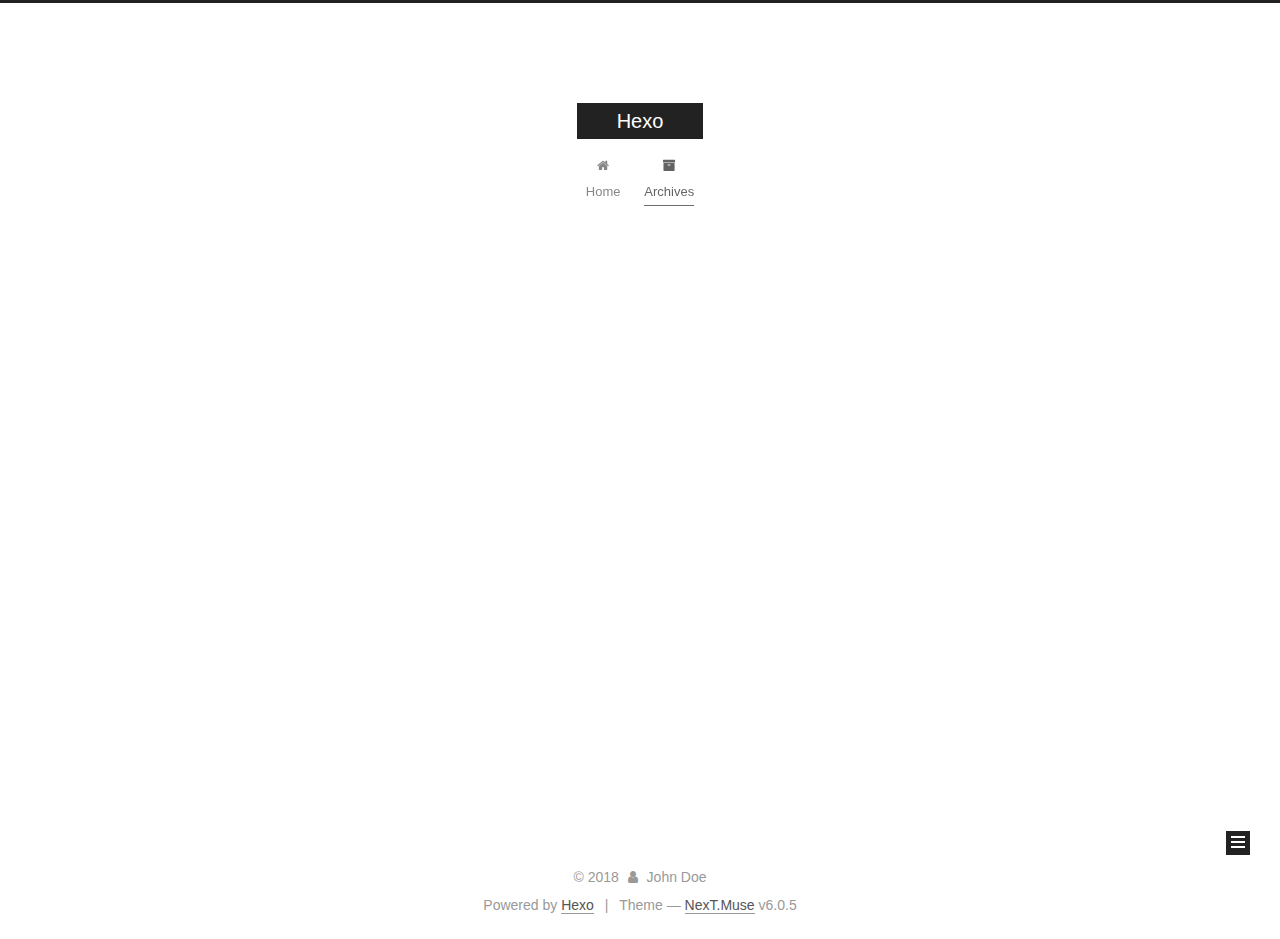
<file: archives/2018/03/index.html>
<!DOCTYPE html>



  


<html class="theme-next muse use-motion" lang="">
<head>
  <meta charset="UTF-8"/>
<meta http-equiv="X-UA-Compatible" content="IE=edge" />
<meta name="viewport" content="width=device-width, initial-scale=1, maximum-scale=1"/>
<meta name="theme-color" content="#222">












<meta http-equiv="Cache-Control" content="no-transform" />
<meta http-equiv="Cache-Control" content="no-siteapp" />






















<link href="/lib/font-awesome/css/font-awesome.min.css?v=4.6.2" rel="stylesheet" type="text/css" />

<link href="/css/main.css?v=6.0.5" rel="stylesheet" type="text/css" />


  <link rel="apple-touch-icon" sizes="180x180" href="/images/apple-touch-icon-next.png?v=6.0.5">


  <link rel="icon" type="image/png" sizes="32x32" href="/images/favicon-32x32-next.png?v=6.0.5">


  <link rel="icon" type="image/png" sizes="16x16" href="/images/favicon-16x16-next.png?v=6.0.5">


  <link rel="mask-icon" href="/images/logo.svg?v=6.0.5" color="#222">









<script type="text/javascript" id="hexo.configurations">
  var NexT = window.NexT || {};
  var CONFIG = {
    root: '/',
    scheme: 'Muse',
    version: '6.0.5',
    sidebar: {"position":"left","display":"post","offset":12,"b2t":false,"scrollpercent":false,"onmobile":false},
    fancybox: false,
    fastclick: false,
    lazyload: false,
    tabs: true,
    motion: {"enable":true,"async":false,"transition":{"post_block":"fadeIn","post_header":"slideDownIn","post_body":"slideDownIn","coll_header":"slideLeftIn","sidebar":"slideUpIn"}},
    algolia: {
      applicationID: '',
      apiKey: '',
      indexName: '',
      hits: {"per_page":10},
      labels: {"input_placeholder":"Search for Posts","hits_empty":"We didn't find any results for the search: ${query}","hits_stats":"${hits} results found in ${time} ms"}
    }
  };
</script>


  




  
  <meta name="keywords" content="Hexo, NexT" />


<meta property="og:type" content="website">
<meta property="og:title" content="Hexo">
<meta property="og:url" content="http://yoursite.com/archives/2018/03/index.html">
<meta property="og:site_name" content="Hexo">
<meta name="twitter:card" content="summary">
<meta name="twitter:title" content="Hexo">






  <link rel="canonical" href="http://yoursite.com/archives/2018/03/"/>



<script type="text/javascript" id="page.configurations">
  CONFIG.page = {
    sidebar: "",
  };
</script>
  <title>Archive | Hexo</title>
  









  <noscript>
  <style type="text/css">
    .use-motion .motion-element,
    .use-motion .brand,
    .use-motion .menu-item,
    .sidebar-inner,
    .use-motion .post-block,
    .use-motion .pagination,
    .use-motion .comments,
    .use-motion .post-header,
    .use-motion .post-body,
    .use-motion .collection-title { opacity: initial; }

    .use-motion .logo,
    .use-motion .site-title,
    .use-motion .site-subtitle {
      opacity: initial;
      top: initial;
    }

    .use-motion {
      .logo-line-before i { left: initial; }
      .logo-line-after i { right: initial; }
    }
  </style>
</noscript>

</head>

<body itemscope itemtype="http://schema.org/WebPage" lang="">

  
  
    
  

  <div class="container sidebar-position-left page-archive">
    <div class="headband"></div>

    <header id="header" class="header" itemscope itemtype="http://schema.org/WPHeader">
      <div class="header-inner"> 

<div class="site-brand-wrapper">
  <div class="site-meta ">
    

    <div class="custom-logo-site-title">
      <a href="/" class="brand" rel="start">
        <span class="logo-line-before"><i></i></span>
        <span class="site-title">Hexo</span>
        <span class="logo-line-after"><i></i></span>
      </a>
    </div>
      
        <p class="site-subtitle"></p>
      
  </div>

  <div class="site-nav-toggle">
    <button>
      <span class="btn-bar"></span>
      <span class="btn-bar"></span>
      <span class="btn-bar"></span>
    </button>
  </div>
</div>

<nav class="site-nav">
  

  
    <ul id="menu" class="menu">
      
        
        
          
  <li class="menu-item menu-item-home">
    <a href="/" rel="section">
      <i class="menu-item-icon fa fa-fw fa-home"></i> <br />Home</a>
</li>

      
        
        
          
  <li class="menu-item menu-item-archives">
    <a href="/archives/" rel="section">
      <i class="menu-item-icon fa fa-fw fa-archive"></i> <br />Archives</a>
</li>

      

      
    </ul>
  

  
    

    
    
      
      
    
      
      
    
    

  


  

  
</nav>


  



 </div>
    </header>

    


    <main id="main" class="main">
      <div class="main-inner">
        <div class="content-wrap">
          
          <div id="content" class="content">
            

  
  
  
  <div class="post-block archive">
    <div id="posts" class="posts-collapse">
      <span class="archive-move-on"></span>

      
      <span class="archive-page-counter">
        
        
        
          
        
        Um..! 4 posts in total. Keep on posting.
      </span>
      

      

        
        
        

        
          
          <div class="collection-title">
            <h1 class="archive-year" id="archive-year-2018">2018</h1>
          </div>
        
        

        

  <article class="post post-type-normal" itemscope itemtype="http://schema.org/Article">
    <header class="post-header">

      <h2 class="post-title">
        
            <a class="post-title-link" href="/2018/03/14/img-xx/" itemprop="url">
              
                <span itemprop="name">img xx</span>
              
            </a>
        
      </h2>

      <div class="post-meta">
        <time class="post-time" itemprop="dateCreated"
              datetime="2018-03-14T14:26:09+08:00"
              content="2018-03-14" >
          03-14
        </time>
      </div>

    </header>
  </article>



      

        
        
        

        
        

        

  <article class="post post-type-normal" itemscope itemtype="http://schema.org/Article">
    <header class="post-header">

      <h2 class="post-title">
        
            <a class="post-title-link" href="/2018/03/14/blog/" itemprop="url">
              
                <span itemprop="name">blog</span>
              
            </a>
        
      </h2>

      <div class="post-meta">
        <time class="post-time" itemprop="dateCreated"
              datetime="2018-03-14T14:25:08+08:00"
              content="2018-03-14" >
          03-14
        </time>
      </div>

    </header>
  </article>



      

        
        
        

        
        

        

  <article class="post post-type-normal" itemscope itemtype="http://schema.org/Article">
    <header class="post-header">

      <h2 class="post-title">
        
            <a class="post-title-link" href="/2018/03/14/hi-blog/" itemprop="url">
              
                <span itemprop="name">hi blog</span>
              
            </a>
        
      </h2>

      <div class="post-meta">
        <time class="post-time" itemprop="dateCreated"
              datetime="2018-03-14T13:54:49+08:00"
              content="2018-03-14" >
          03-14
        </time>
      </div>

    </header>
  </article>



      

        
        
        

        
        

        

  <article class="post post-type-normal" itemscope itemtype="http://schema.org/Article">
    <header class="post-header">

      <h2 class="post-title">
        
            <a class="post-title-link" href="/2018/03/14/hello-world/" itemprop="url">
              
                <span itemprop="name">Hello World</span>
              
            </a>
        
      </h2>

      <div class="post-meta">
        <time class="post-time" itemprop="dateCreated"
              datetime="2018-03-14T12:00:35+08:00"
              content="2018-03-14" >
          03-14
        </time>
      </div>

    </header>
  </article>



      

    </div>
  </div>
  
  
  

  



          </div>
          

        </div>
        
          
  
  <div class="sidebar-toggle">
    <div class="sidebar-toggle-line-wrap">
      <span class="sidebar-toggle-line sidebar-toggle-line-first"></span>
      <span class="sidebar-toggle-line sidebar-toggle-line-middle"></span>
      <span class="sidebar-toggle-line sidebar-toggle-line-last"></span>
    </div>
  </div>

  <aside id="sidebar" class="sidebar">
    
    <div class="sidebar-inner">

      

      

      <section class="site-overview-wrap sidebar-panel sidebar-panel-active">
        <div class="site-overview">
          <div class="site-author motion-element" itemprop="author" itemscope itemtype="http://schema.org/Person">
            
              <p class="site-author-name" itemprop="name">John Doe</p>
              <p class="site-description motion-element" itemprop="description"></p>
          </div>

          
            <nav class="site-state motion-element">
              
                <div class="site-state-item site-state-posts">
                
                  <a href="/archives/">
                
                    <span class="site-state-item-count">4</span>
                    <span class="site-state-item-name">posts</span>
                  </a>
                </div>
              

              

              
            </nav>
          

          

          

          
          

          
          

          
            
          
          

        </div>
      </section>

      

      

    </div>
  </aside>


        
      </div>
    </main>

    <footer id="footer" class="footer">
      <div class="footer-inner">
        <div class="copyright">&copy; <span itemprop="copyrightYear">2018</span>
  <span class="with-love">
    <i class="fa fa-user"></i>
  </span>
  <span class="author" itemprop="copyrightHolder">John Doe</span>

  

  
</div>




  <div class="powered-by">Powered by <a class="theme-link" target="_blank" href="https://hexo.io">Hexo</a></div>



  <span class="post-meta-divider">|</span>



  <div class="theme-info">Theme &mdash; <a class="theme-link" target="_blank" href="https://github.com/theme-next/hexo-theme-next">NexT.Muse</a> v6.0.5</div>




        








        
      </div>
    </footer>

    
      <div class="back-to-top">
        <i class="fa fa-arrow-up"></i>
        
      </div>
    

    

  </div>

  

<script type="text/javascript">
  if (Object.prototype.toString.call(window.Promise) !== '[object Function]') {
    window.Promise = null;
  }
</script>


























  
  
    <script type="text/javascript" src="/lib/jquery/index.js?v=2.1.3"></script>
  

  
  
    <script type="text/javascript" src="/lib/velocity/velocity.min.js?v=1.2.1"></script>
  

  
  
    <script type="text/javascript" src="/lib/velocity/velocity.ui.min.js?v=1.2.1"></script>
  


  


  <script type="text/javascript" src="/js/src/utils.js?v=6.0.5"></script>

  <script type="text/javascript" src="/js/src/motion.js?v=6.0.5"></script>



  
  

  

  


  <script type="text/javascript" src="/js/src/bootstrap.js?v=6.0.5"></script>



  



	





  





  










  





  

  

  

  

  
  

  

  

  

  

</body>
</html>
</file>
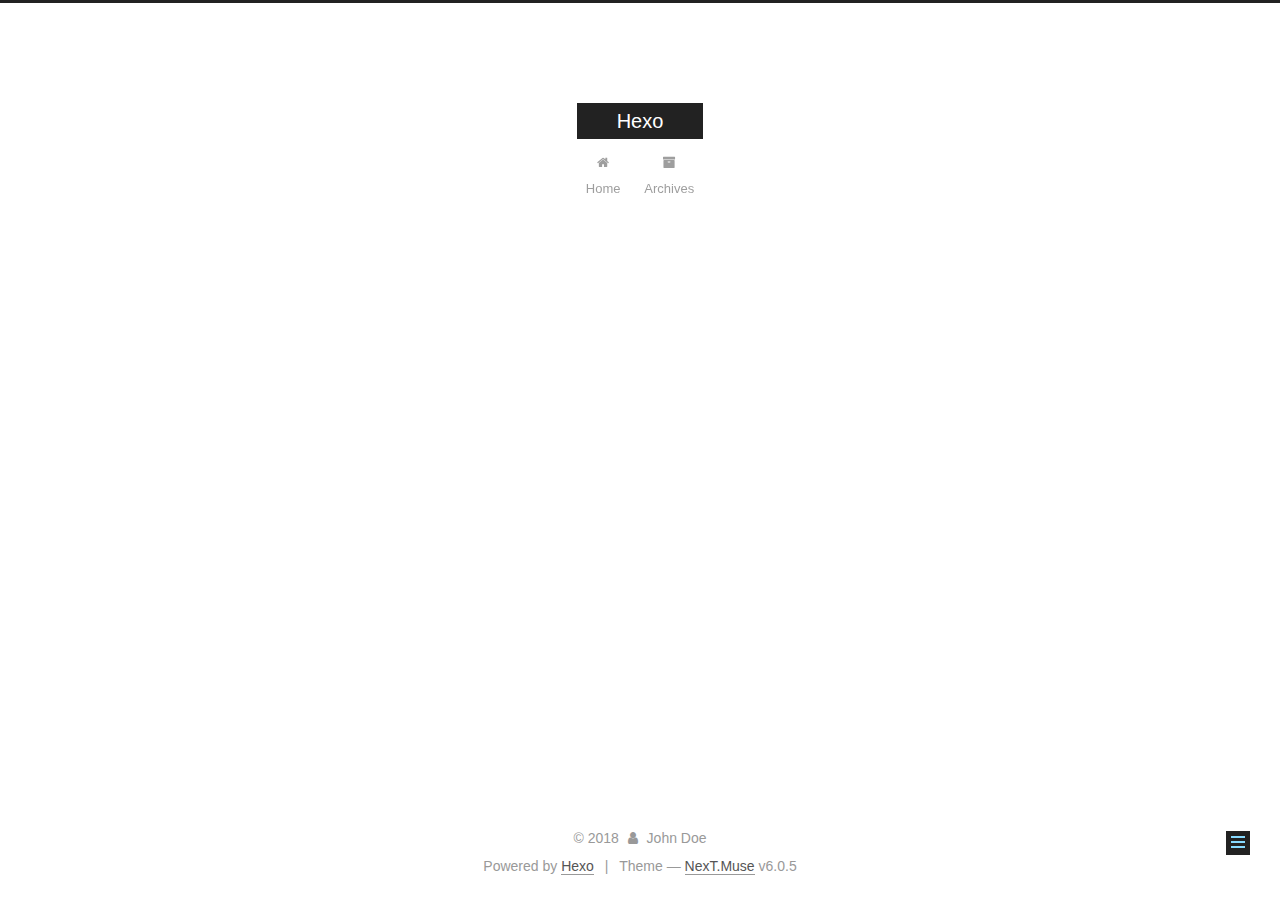
<file: 2018/03/14/blog/index.html>
<!DOCTYPE html>



  


<html class="theme-next muse use-motion" lang="">
<head>
  <meta charset="UTF-8"/>
<meta http-equiv="X-UA-Compatible" content="IE=edge" />
<meta name="viewport" content="width=device-width, initial-scale=1, maximum-scale=1"/>
<meta name="theme-color" content="#222">












<meta http-equiv="Cache-Control" content="no-transform" />
<meta http-equiv="Cache-Control" content="no-siteapp" />






















<link href="/lib/font-awesome/css/font-awesome.min.css?v=4.6.2" rel="stylesheet" type="text/css" />

<link href="/css/main.css?v=6.0.5" rel="stylesheet" type="text/css" />


  <link rel="apple-touch-icon" sizes="180x180" href="/images/apple-touch-icon-next.png?v=6.0.5">


  <link rel="icon" type="image/png" sizes="32x32" href="/images/favicon-32x32-next.png?v=6.0.5">


  <link rel="icon" type="image/png" sizes="16x16" href="/images/favicon-16x16-next.png?v=6.0.5">


  <link rel="mask-icon" href="/images/logo.svg?v=6.0.5" color="#222">









<script type="text/javascript" id="hexo.configurations">
  var NexT = window.NexT || {};
  var CONFIG = {
    root: '/',
    scheme: 'Muse',
    version: '6.0.5',
    sidebar: {"position":"left","display":"post","offset":12,"b2t":false,"scrollpercent":false,"onmobile":false},
    fancybox: false,
    fastclick: false,
    lazyload: false,
    tabs: true,
    motion: {"enable":true,"async":false,"transition":{"post_block":"fadeIn","post_header":"slideDownIn","post_body":"slideDownIn","coll_header":"slideLeftIn","sidebar":"slideUpIn"}},
    algolia: {
      applicationID: '',
      apiKey: '',
      indexName: '',
      hits: {"per_page":10},
      labels: {"input_placeholder":"Search for Posts","hits_empty":"We didn't find any results for the search: ${query}","hits_stats":"${hits} results found in ${time} ms"}
    }
  };
</script>


  




  
  <meta name="keywords" content="Hexo, NexT" />


<meta property="og:type" content="article">
<meta property="og:title" content="blog">
<meta property="og:url" content="http://yoursite.com/2018/03/14/blog/index.html">
<meta property="og:site_name" content="Hexo">
<meta property="og:updated_time" content="2018-03-14T06:25:08.000Z">
<meta name="twitter:card" content="summary">
<meta name="twitter:title" content="blog">






  <link rel="canonical" href="http://yoursite.com/2018/03/14/blog/"/>



<script type="text/javascript" id="page.configurations">
  CONFIG.page = {
    sidebar: "",
  };
</script>
  <title>blog | Hexo</title>
  









  <noscript>
  <style type="text/css">
    .use-motion .motion-element,
    .use-motion .brand,
    .use-motion .menu-item,
    .sidebar-inner,
    .use-motion .post-block,
    .use-motion .pagination,
    .use-motion .comments,
    .use-motion .post-header,
    .use-motion .post-body,
    .use-motion .collection-title { opacity: initial; }

    .use-motion .logo,
    .use-motion .site-title,
    .use-motion .site-subtitle {
      opacity: initial;
      top: initial;
    }

    .use-motion {
      .logo-line-before i { left: initial; }
      .logo-line-after i { right: initial; }
    }
  </style>
</noscript>

</head>

<body itemscope itemtype="http://schema.org/WebPage" lang="">

  
  
    
  

  <div class="container sidebar-position-left page-post-detail">
    <div class="headband"></div>

    <header id="header" class="header" itemscope itemtype="http://schema.org/WPHeader">
      <div class="header-inner"> 

<div class="site-brand-wrapper">
  <div class="site-meta ">
    

    <div class="custom-logo-site-title">
      <a href="/" class="brand" rel="start">
        <span class="logo-line-before"><i></i></span>
        <span class="site-title">Hexo</span>
        <span class="logo-line-after"><i></i></span>
      </a>
    </div>
      
        <p class="site-subtitle"></p>
      
  </div>

  <div class="site-nav-toggle">
    <button>
      <span class="btn-bar"></span>
      <span class="btn-bar"></span>
      <span class="btn-bar"></span>
    </button>
  </div>
</div>

<nav class="site-nav">
  

  
    <ul id="menu" class="menu">
      
        
        
          
  <li class="menu-item menu-item-home">
    <a href="/" rel="section">
      <i class="menu-item-icon fa fa-fw fa-home"></i> <br />Home</a>
</li>

      
        
        
          
  <li class="menu-item menu-item-archives">
    <a href="/archives/" rel="section">
      <i class="menu-item-icon fa fa-fw fa-archive"></i> <br />Archives</a>
</li>

      

      
    </ul>
  

  
    

  

  
</nav>


  



 </div>
    </header>

    


    <main id="main" class="main">
      <div class="main-inner">
        <div class="content-wrap">
          
          <div id="content" class="content">
            

  <div id="posts" class="posts-expand">
    

  

  
  
  

  

  <article class="post post-type-normal" itemscope itemtype="http://schema.org/Article">
  
  
  
  <div class="post-block">
    <link itemprop="mainEntityOfPage" href="http://yoursite.com/2018/03/14/blog/">

    <span hidden itemprop="author" itemscope itemtype="http://schema.org/Person">
      <meta itemprop="name" content="John Doe">
      <meta itemprop="description" content="">
      <meta itemprop="image" content="/images/avatar.gif">
    </span>

    <span hidden itemprop="publisher" itemscope itemtype="http://schema.org/Organization">
      <meta itemprop="name" content="Hexo">
    </span>

    
      <header class="post-header">

        
        
          <h1 class="post-title" itemprop="name headline">blog</h1>
        

        <div class="post-meta">
          <span class="post-time">
            
              <span class="post-meta-item-icon">
                <i class="fa fa-calendar-o"></i>
              </span>
              
                <span class="post-meta-item-text">Posted on</span>
              
              <time title="Post created" itemprop="dateCreated datePublished" datetime="2018-03-14T14:25:08+08:00">2018-03-14</time>
            

            
            

            
          </span>

          

          
            
          

          
          

          

          

          

        </div>
      </header>
    

    
    
    
    <div class="post-body" itemprop="articleBody">

      
      

      
        
      
    </div>

    

    
    
    

    

    

    

    <footer class="post-footer">
      

      
      
      

      
        <div class="post-nav">
          <div class="post-nav-next post-nav-item">
            
              <a href="/2018/03/14/hi-blog/" rel="next" title="hi blog">
                <i class="fa fa-chevron-left"></i> hi blog
              </a>
            
          </div>

          <span class="post-nav-divider"></span>

          <div class="post-nav-prev post-nav-item">
            
              <a href="/2018/03/14/img-xx/" rel="prev" title="img xx">
                img xx <i class="fa fa-chevron-right"></i>
              </a>
            
          </div>
        </div>
      

      
      
    </footer>
  </div>
  
  
  
  </article>



    <div class="post-spread">
      
    </div>
  </div>


          </div>
          

  



        </div>
        
          
  
  <div class="sidebar-toggle">
    <div class="sidebar-toggle-line-wrap">
      <span class="sidebar-toggle-line sidebar-toggle-line-first"></span>
      <span class="sidebar-toggle-line sidebar-toggle-line-middle"></span>
      <span class="sidebar-toggle-line sidebar-toggle-line-last"></span>
    </div>
  </div>

  <aside id="sidebar" class="sidebar">
    
    <div class="sidebar-inner">

      

      

      <section class="site-overview-wrap sidebar-panel sidebar-panel-active">
        <div class="site-overview">
          <div class="site-author motion-element" itemprop="author" itemscope itemtype="http://schema.org/Person">
            
              <p class="site-author-name" itemprop="name">John Doe</p>
              <p class="site-description motion-element" itemprop="description"></p>
          </div>

          
            <nav class="site-state motion-element">
              
                <div class="site-state-item site-state-posts">
                
                  <a href="/archives/">
                
                    <span class="site-state-item-count">4</span>
                    <span class="site-state-item-name">posts</span>
                  </a>
                </div>
              

              

              
            </nav>
          

          

          

          
          

          
          

          
            
          
          

        </div>
      </section>

      

      

    </div>
  </aside>


        
      </div>
    </main>

    <footer id="footer" class="footer">
      <div class="footer-inner">
        <div class="copyright">&copy; <span itemprop="copyrightYear">2018</span>
  <span class="with-love">
    <i class="fa fa-user"></i>
  </span>
  <span class="author" itemprop="copyrightHolder">John Doe</span>

  

  
</div>




  <div class="powered-by">Powered by <a class="theme-link" target="_blank" href="https://hexo.io">Hexo</a></div>



  <span class="post-meta-divider">|</span>



  <div class="theme-info">Theme &mdash; <a class="theme-link" target="_blank" href="https://github.com/theme-next/hexo-theme-next">NexT.Muse</a> v6.0.5</div>




        








        
      </div>
    </footer>

    
      <div class="back-to-top">
        <i class="fa fa-arrow-up"></i>
        
      </div>
    

    

  </div>

  

<script type="text/javascript">
  if (Object.prototype.toString.call(window.Promise) !== '[object Function]') {
    window.Promise = null;
  }
</script>


























  
  
    <script type="text/javascript" src="/lib/jquery/index.js?v=2.1.3"></script>
  

  
  
    <script type="text/javascript" src="/lib/velocity/velocity.min.js?v=1.2.1"></script>
  

  
  
    <script type="text/javascript" src="/lib/velocity/velocity.ui.min.js?v=1.2.1"></script>
  


  


  <script type="text/javascript" src="/js/src/utils.js?v=6.0.5"></script>

  <script type="text/javascript" src="/js/src/motion.js?v=6.0.5"></script>



  
  

  
  <script type="text/javascript" src="/js/src/scrollspy.js?v=6.0.5"></script>
<script type="text/javascript" src="/js/src/post-details.js?v=6.0.5"></script>



  


  <script type="text/javascript" src="/js/src/bootstrap.js?v=6.0.5"></script>



  



	





  





  










  





  

  

  

  

  
  

  

  

  

  

</body>
</html>
</file>
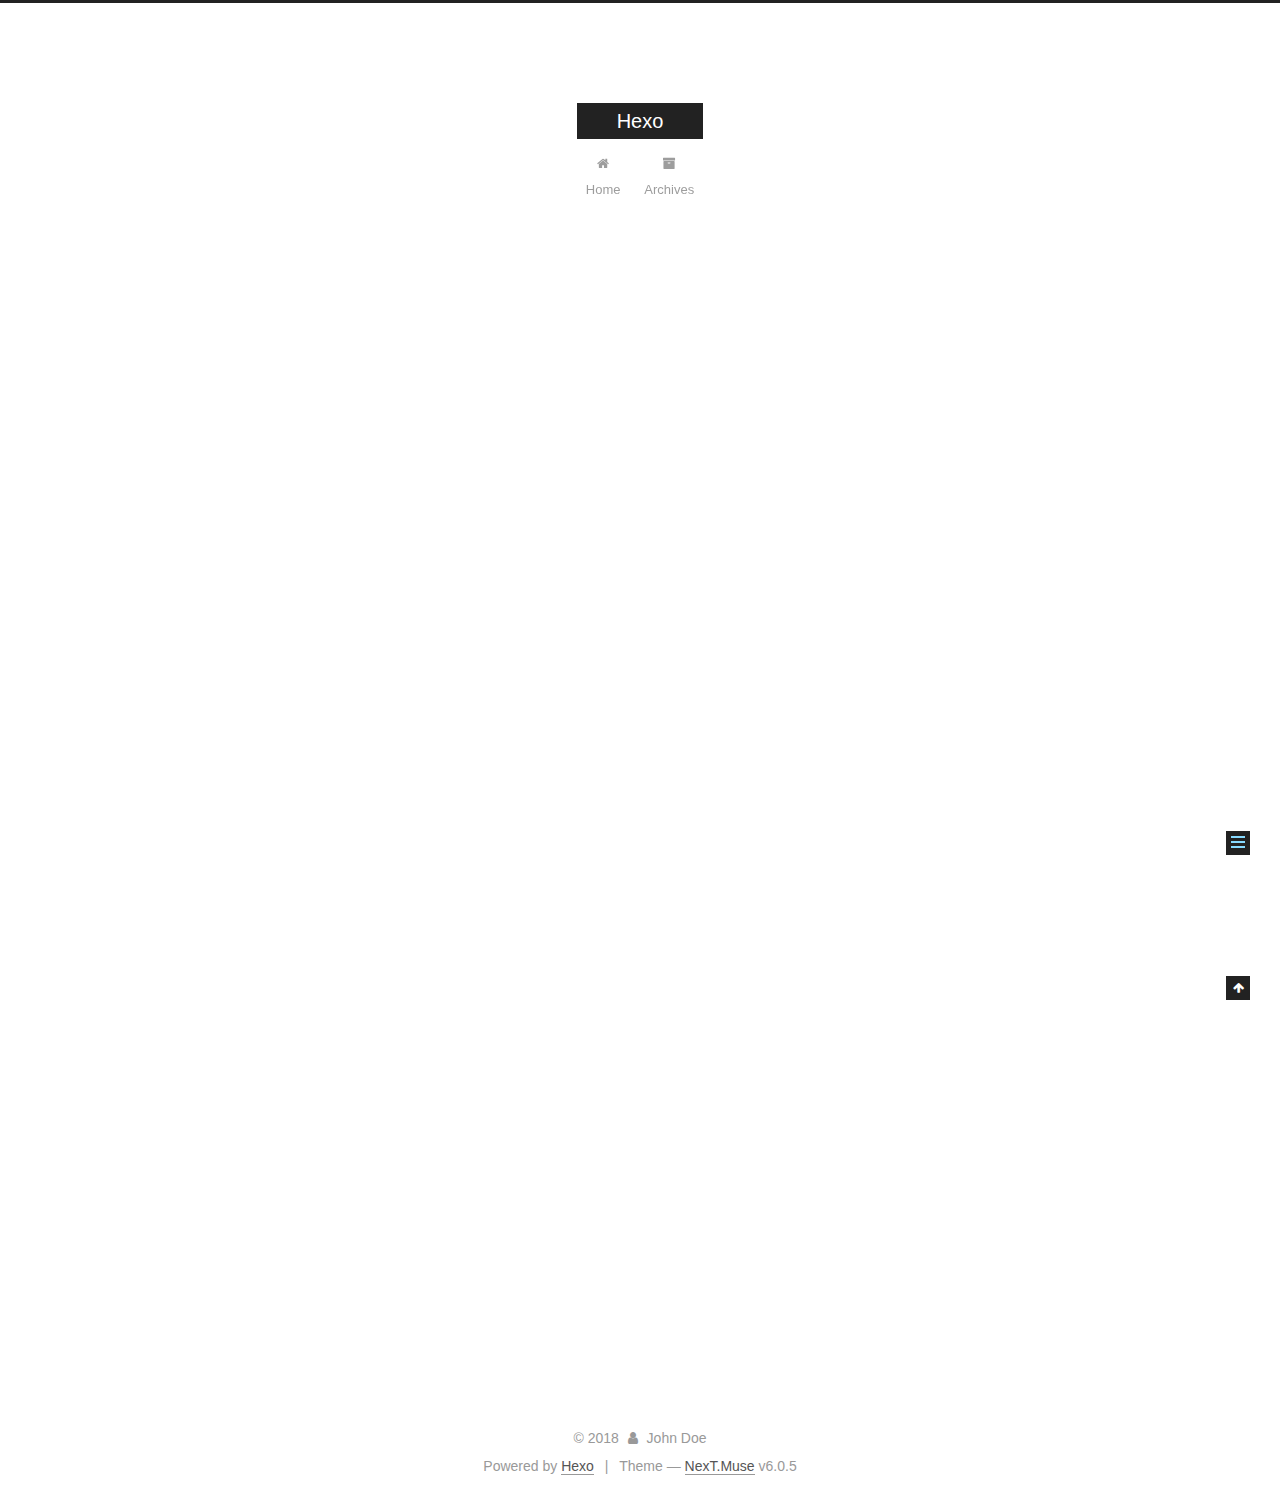
<file: 2018/03/14/hello-world/index.html>
<!DOCTYPE html>



  


<html class="theme-next muse use-motion" lang="">
<head>
  <meta charset="UTF-8"/>
<meta http-equiv="X-UA-Compatible" content="IE=edge" />
<meta name="viewport" content="width=device-width, initial-scale=1, maximum-scale=1"/>
<meta name="theme-color" content="#222">












<meta http-equiv="Cache-Control" content="no-transform" />
<meta http-equiv="Cache-Control" content="no-siteapp" />






















<link href="/lib/font-awesome/css/font-awesome.min.css?v=4.6.2" rel="stylesheet" type="text/css" />

<link href="/css/main.css?v=6.0.5" rel="stylesheet" type="text/css" />


  <link rel="apple-touch-icon" sizes="180x180" href="/images/apple-touch-icon-next.png?v=6.0.5">


  <link rel="icon" type="image/png" sizes="32x32" href="/images/favicon-32x32-next.png?v=6.0.5">


  <link rel="icon" type="image/png" sizes="16x16" href="/images/favicon-16x16-next.png?v=6.0.5">


  <link rel="mask-icon" href="/images/logo.svg?v=6.0.5" color="#222">









<script type="text/javascript" id="hexo.configurations">
  var NexT = window.NexT || {};
  var CONFIG = {
    root: '/',
    scheme: 'Muse',
    version: '6.0.5',
    sidebar: {"position":"left","display":"post","offset":12,"b2t":false,"scrollpercent":false,"onmobile":false},
    fancybox: false,
    fastclick: false,
    lazyload: false,
    tabs: true,
    motion: {"enable":true,"async":false,"transition":{"post_block":"fadeIn","post_header":"slideDownIn","post_body":"slideDownIn","coll_header":"slideLeftIn","sidebar":"slideUpIn"}},
    algolia: {
      applicationID: '',
      apiKey: '',
      indexName: '',
      hits: {"per_page":10},
      labels: {"input_placeholder":"Search for Posts","hits_empty":"We didn't find any results for the search: ${query}","hits_stats":"${hits} results found in ${time} ms"}
    }
  };
</script>


  




  
  <meta name="keywords" content="Hexo, NexT" />


<meta name="description" content="Welcome to Hexo! This is your very first post. Check documentation for more info. If you get any problems when using Hexo, you can find the answer in troubleshooting or you can ask me on GitHub. Quick">
<meta property="og:type" content="article">
<meta property="og:title" content="Hello World">
<meta property="og:url" content="http://yoursite.com/2018/03/14/hello-world/index.html">
<meta property="og:site_name" content="Hexo">
<meta property="og:description" content="Welcome to Hexo! This is your very first post. Check documentation for more info. If you get any problems when using Hexo, you can find the answer in troubleshooting or you can ask me on GitHub. Quick">
<meta property="og:updated_time" content="2018-03-14T04:00:35.000Z">
<meta name="twitter:card" content="summary">
<meta name="twitter:title" content="Hello World">
<meta name="twitter:description" content="Welcome to Hexo! This is your very first post. Check documentation for more info. If you get any problems when using Hexo, you can find the answer in troubleshooting or you can ask me on GitHub. Quick">






  <link rel="canonical" href="http://yoursite.com/2018/03/14/hello-world/"/>



<script type="text/javascript" id="page.configurations">
  CONFIG.page = {
    sidebar: "",
  };
</script>
  <title>Hello World | Hexo</title>
  









  <noscript>
  <style type="text/css">
    .use-motion .motion-element,
    .use-motion .brand,
    .use-motion .menu-item,
    .sidebar-inner,
    .use-motion .post-block,
    .use-motion .pagination,
    .use-motion .comments,
    .use-motion .post-header,
    .use-motion .post-body,
    .use-motion .collection-title { opacity: initial; }

    .use-motion .logo,
    .use-motion .site-title,
    .use-motion .site-subtitle {
      opacity: initial;
      top: initial;
    }

    .use-motion {
      .logo-line-before i { left: initial; }
      .logo-line-after i { right: initial; }
    }
  </style>
</noscript>

</head>

<body itemscope itemtype="http://schema.org/WebPage" lang="">

  
  
    
  

  <div class="container sidebar-position-left page-post-detail">
    <div class="headband"></div>

    <header id="header" class="header" itemscope itemtype="http://schema.org/WPHeader">
      <div class="header-inner"> 

<div class="site-brand-wrapper">
  <div class="site-meta ">
    

    <div class="custom-logo-site-title">
      <a href="/" class="brand" rel="start">
        <span class="logo-line-before"><i></i></span>
        <span class="site-title">Hexo</span>
        <span class="logo-line-after"><i></i></span>
      </a>
    </div>
      
        <p class="site-subtitle"></p>
      
  </div>

  <div class="site-nav-toggle">
    <button>
      <span class="btn-bar"></span>
      <span class="btn-bar"></span>
      <span class="btn-bar"></span>
    </button>
  </div>
</div>

<nav class="site-nav">
  

  
    <ul id="menu" class="menu">
      
        
        
          
  <li class="menu-item menu-item-home">
    <a href="/" rel="section">
      <i class="menu-item-icon fa fa-fw fa-home"></i> <br />Home</a>
</li>

      
        
        
          
  <li class="menu-item menu-item-archives">
    <a href="/archives/" rel="section">
      <i class="menu-item-icon fa fa-fw fa-archive"></i> <br />Archives</a>
</li>

      

      
    </ul>
  

  
    

  

  
</nav>


  



 </div>
    </header>

    


    <main id="main" class="main">
      <div class="main-inner">
        <div class="content-wrap">
          
          <div id="content" class="content">
            

  <div id="posts" class="posts-expand">
    

  

  
  
  

  

  <article class="post post-type-normal" itemscope itemtype="http://schema.org/Article">
  
  
  
  <div class="post-block">
    <link itemprop="mainEntityOfPage" href="http://yoursite.com/2018/03/14/hello-world/">

    <span hidden itemprop="author" itemscope itemtype="http://schema.org/Person">
      <meta itemprop="name" content="John Doe">
      <meta itemprop="description" content="">
      <meta itemprop="image" content="/images/avatar.gif">
    </span>

    <span hidden itemprop="publisher" itemscope itemtype="http://schema.org/Organization">
      <meta itemprop="name" content="Hexo">
    </span>

    
      <header class="post-header">

        
        
          <h1 class="post-title" itemprop="name headline">Hello World</h1>
        

        <div class="post-meta">
          <span class="post-time">
            
              <span class="post-meta-item-icon">
                <i class="fa fa-calendar-o"></i>
              </span>
              
                <span class="post-meta-item-text">Posted on</span>
              
              <time title="Post created" itemprop="dateCreated datePublished" datetime="2018-03-14T12:00:35+08:00">2018-03-14</time>
            

            
            

            
          </span>

          

          
            
          

          
          

          

          

          

        </div>
      </header>
    

    
    
    
    <div class="post-body" itemprop="articleBody">

      
      

      
        <p>Welcome to <a href="https://hexo.io/" target="_blank" rel="noopener">Hexo</a>! This is your very first post. Check <a href="https://hexo.io/docs/" target="_blank" rel="noopener">documentation</a> for more info. If you get any problems when using Hexo, you can find the answer in <a href="https://hexo.io/docs/troubleshooting.html" target="_blank" rel="noopener">troubleshooting</a> or you can ask me on <a href="https://github.com/hexojs/hexo/issues" target="_blank" rel="noopener">GitHub</a>.</p>
<h2 id="Quick-Start"><a href="#Quick-Start" class="headerlink" title="Quick Start"></a>Quick Start</h2><h3 id="Create-a-new-post"><a href="#Create-a-new-post" class="headerlink" title="Create a new post"></a>Create a new post</h3><figure class="highlight bash"><table><tr><td class="gutter"><pre><span class="line">1</span><br></pre></td><td class="code"><pre><span class="line">$ hexo new <span class="string">"My New Post"</span></span><br></pre></td></tr></table></figure>
<p>More info: <a href="https://hexo.io/docs/writing.html" target="_blank" rel="noopener">Writing</a></p>
<h3 id="Run-server"><a href="#Run-server" class="headerlink" title="Run server"></a>Run server</h3><figure class="highlight bash"><table><tr><td class="gutter"><pre><span class="line">1</span><br></pre></td><td class="code"><pre><span class="line">$ hexo server</span><br></pre></td></tr></table></figure>
<p>More info: <a href="https://hexo.io/docs/server.html" target="_blank" rel="noopener">Server</a></p>
<h3 id="Generate-static-files"><a href="#Generate-static-files" class="headerlink" title="Generate static files"></a>Generate static files</h3><figure class="highlight bash"><table><tr><td class="gutter"><pre><span class="line">1</span><br></pre></td><td class="code"><pre><span class="line">$ hexo generate</span><br></pre></td></tr></table></figure>
<p>More info: <a href="https://hexo.io/docs/generating.html" target="_blank" rel="noopener">Generating</a></p>
<h3 id="Deploy-to-remote-sites"><a href="#Deploy-to-remote-sites" class="headerlink" title="Deploy to remote sites"></a>Deploy to remote sites</h3><figure class="highlight bash"><table><tr><td class="gutter"><pre><span class="line">1</span><br></pre></td><td class="code"><pre><span class="line">$ hexo deploy</span><br></pre></td></tr></table></figure>
<p>More info: <a href="https://hexo.io/docs/deployment.html" target="_blank" rel="noopener">Deployment</a></p>

      
    </div>

    

    
    
    

    

    

    

    <footer class="post-footer">
      

      
      
      

      
        <div class="post-nav">
          <div class="post-nav-next post-nav-item">
            
          </div>

          <span class="post-nav-divider"></span>

          <div class="post-nav-prev post-nav-item">
            
              <a href="/2018/03/14/hi-blog/" rel="prev" title="hi blog">
                hi blog <i class="fa fa-chevron-right"></i>
              </a>
            
          </div>
        </div>
      

      
      
    </footer>
  </div>
  
  
  
  </article>



    <div class="post-spread">
      
    </div>
  </div>


          </div>
          

  



        </div>
        
          
  
  <div class="sidebar-toggle">
    <div class="sidebar-toggle-line-wrap">
      <span class="sidebar-toggle-line sidebar-toggle-line-first"></span>
      <span class="sidebar-toggle-line sidebar-toggle-line-middle"></span>
      <span class="sidebar-toggle-line sidebar-toggle-line-last"></span>
    </div>
  </div>

  <aside id="sidebar" class="sidebar">
    
    <div class="sidebar-inner">

      

      
        <ul class="sidebar-nav motion-element">
          <li class="sidebar-nav-toc sidebar-nav-active" data-target="post-toc-wrap">
            Table of Contents
          </li>
          <li class="sidebar-nav-overview" data-target="site-overview-wrap">
            Overview
          </li>
        </ul>
      

      <section class="site-overview-wrap sidebar-panel">
        <div class="site-overview">
          <div class="site-author motion-element" itemprop="author" itemscope itemtype="http://schema.org/Person">
            
              <p class="site-author-name" itemprop="name">John Doe</p>
              <p class="site-description motion-element" itemprop="description"></p>
          </div>

          
            <nav class="site-state motion-element">
              
                <div class="site-state-item site-state-posts">
                
                  <a href="/archives/">
                
                    <span class="site-state-item-count">4</span>
                    <span class="site-state-item-name">posts</span>
                  </a>
                </div>
              

              

              
            </nav>
          

          

          

          
          

          
          

          
            
          
          

        </div>
      </section>

      
      <!--noindex-->
        <section class="post-toc-wrap motion-element sidebar-panel sidebar-panel-active">
          <div class="post-toc">

            
              
            

            
              <div class="post-toc-content"><ol class="nav"><li class="nav-item nav-level-2"><a class="nav-link" href="#Quick-Start"><span class="nav-number">1.</span> <span class="nav-text">Quick Start</span></a><ol class="nav-child"><li class="nav-item nav-level-3"><a class="nav-link" href="#Create-a-new-post"><span class="nav-number">1.1.</span> <span class="nav-text">Create a new post</span></a></li><li class="nav-item nav-level-3"><a class="nav-link" href="#Run-server"><span class="nav-number">1.2.</span> <span class="nav-text">Run server</span></a></li><li class="nav-item nav-level-3"><a class="nav-link" href="#Generate-static-files"><span class="nav-number">1.3.</span> <span class="nav-text">Generate static files</span></a></li><li class="nav-item nav-level-3"><a class="nav-link" href="#Deploy-to-remote-sites"><span class="nav-number">1.4.</span> <span class="nav-text">Deploy to remote sites</span></a></li></ol></li></ol></div>
            

          </div>
        </section>
      <!--/noindex-->
      

      

    </div>
  </aside>


        
      </div>
    </main>

    <footer id="footer" class="footer">
      <div class="footer-inner">
        <div class="copyright">&copy; <span itemprop="copyrightYear">2018</span>
  <span class="with-love">
    <i class="fa fa-user"></i>
  </span>
  <span class="author" itemprop="copyrightHolder">John Doe</span>

  

  
</div>




  <div class="powered-by">Powered by <a class="theme-link" target="_blank" href="https://hexo.io">Hexo</a></div>



  <span class="post-meta-divider">|</span>



  <div class="theme-info">Theme &mdash; <a class="theme-link" target="_blank" href="https://github.com/theme-next/hexo-theme-next">NexT.Muse</a> v6.0.5</div>




        








        
      </div>
    </footer>

    
      <div class="back-to-top">
        <i class="fa fa-arrow-up"></i>
        
      </div>
    

    

  </div>

  

<script type="text/javascript">
  if (Object.prototype.toString.call(window.Promise) !== '[object Function]') {
    window.Promise = null;
  }
</script>


























  
  
    <script type="text/javascript" src="/lib/jquery/index.js?v=2.1.3"></script>
  

  
  
    <script type="text/javascript" src="/lib/velocity/velocity.min.js?v=1.2.1"></script>
  

  
  
    <script type="text/javascript" src="/lib/velocity/velocity.ui.min.js?v=1.2.1"></script>
  


  


  <script type="text/javascript" src="/js/src/utils.js?v=6.0.5"></script>

  <script type="text/javascript" src="/js/src/motion.js?v=6.0.5"></script>



  
  

  
  <script type="text/javascript" src="/js/src/scrollspy.js?v=6.0.5"></script>
<script type="text/javascript" src="/js/src/post-details.js?v=6.0.5"></script>



  


  <script type="text/javascript" src="/js/src/bootstrap.js?v=6.0.5"></script>



  



	





  





  










  





  

  

  

  

  
  

  

  

  

  

</body>
</html>
</file>
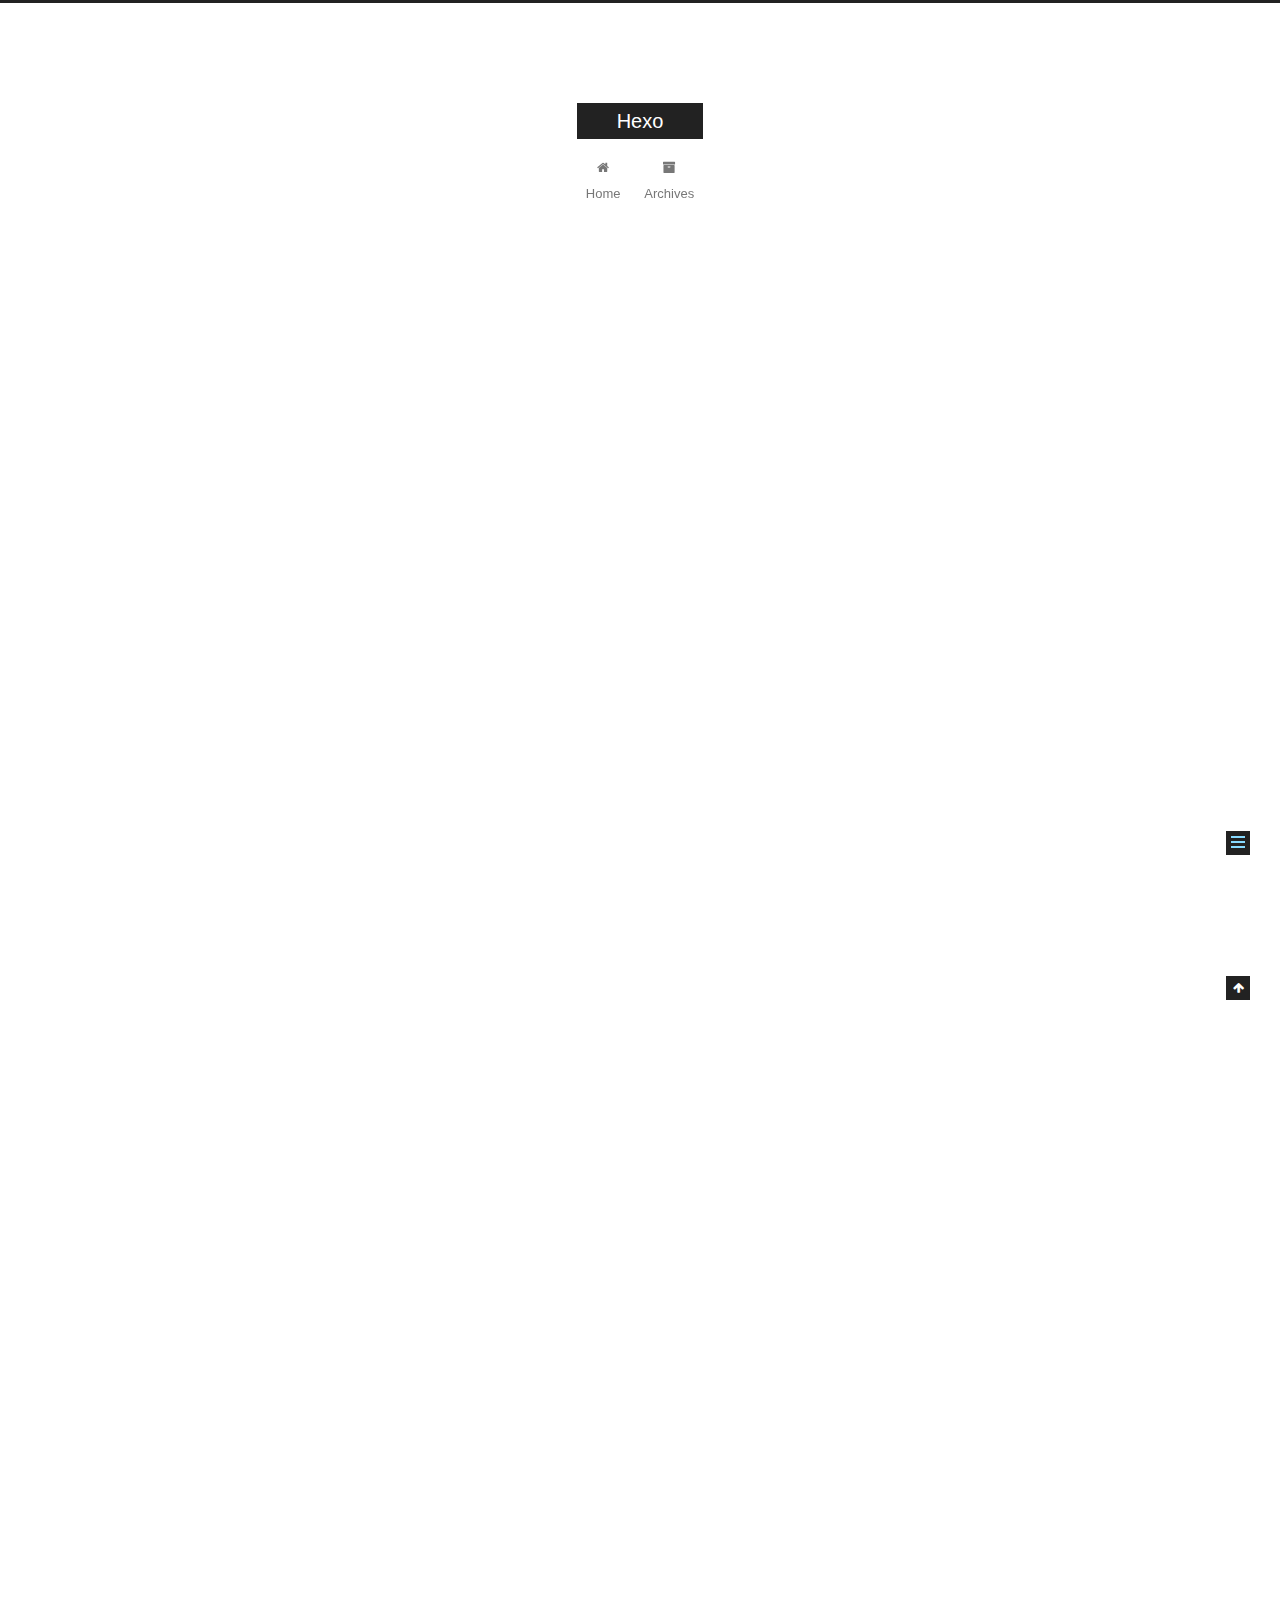
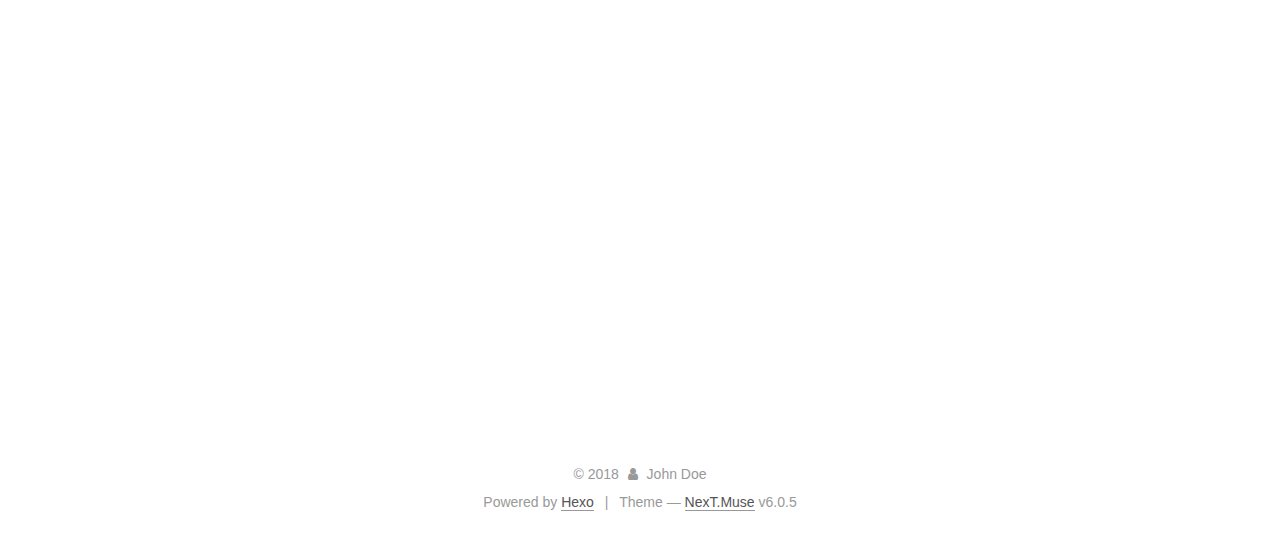
<file: 2018/03/14/hi-blog/index.html>
<!DOCTYPE html>



  


<html class="theme-next muse use-motion" lang="">
<head>
  <meta charset="UTF-8"/>
<meta http-equiv="X-UA-Compatible" content="IE=edge" />
<meta name="viewport" content="width=device-width, initial-scale=1, maximum-scale=1"/>
<meta name="theme-color" content="#222">












<meta http-equiv="Cache-Control" content="no-transform" />
<meta http-equiv="Cache-Control" content="no-siteapp" />






















<link href="/lib/font-awesome/css/font-awesome.min.css?v=4.6.2" rel="stylesheet" type="text/css" />

<link href="/css/main.css?v=6.0.5" rel="stylesheet" type="text/css" />


  <link rel="apple-touch-icon" sizes="180x180" href="/images/apple-touch-icon-next.png?v=6.0.5">


  <link rel="icon" type="image/png" sizes="32x32" href="/images/favicon-32x32-next.png?v=6.0.5">


  <link rel="icon" type="image/png" sizes="16x16" href="/images/favicon-16x16-next.png?v=6.0.5">


  <link rel="mask-icon" href="/images/logo.svg?v=6.0.5" color="#222">









<script type="text/javascript" id="hexo.configurations">
  var NexT = window.NexT || {};
  var CONFIG = {
    root: '/',
    scheme: 'Muse',
    version: '6.0.5',
    sidebar: {"position":"left","display":"post","offset":12,"b2t":false,"scrollpercent":false,"onmobile":false},
    fancybox: false,
    fastclick: false,
    lazyload: false,
    tabs: true,
    motion: {"enable":true,"async":false,"transition":{"post_block":"fadeIn","post_header":"slideDownIn","post_body":"slideDownIn","coll_header":"slideLeftIn","sidebar":"slideUpIn"}},
    algolia: {
      applicationID: '',
      apiKey: '',
      indexName: '',
      hits: {"per_page":10},
      labels: {"input_placeholder":"Search for Posts","hits_empty":"We didn't find any results for the search: ${query}","hits_stats":"${hits} results found in ${time} ms"}
    }
  };
</script>


  




  
  <meta name="keywords" content="Hexo, NexT" />


<meta name="description" content="私有Podsrefer to : Cocoapods.org 1.在服务器或者GitHub创建私有spec仓库123$ mkdir SPECS_NAME$ cd SPECS_NAME$ git init --bare 2.本地将私有spec仓库添加到CocoaPods的安装1$ pod repo add REPO_NAME SPECS_SOURCE_URL 检查安装是否成功：12$ cd ~/.c">
<meta property="og:type" content="article">
<meta property="og:title" content="hi blog">
<meta property="og:url" content="http://yoursite.com/2018/03/14/hi-blog/index.html">
<meta property="og:site_name" content="Hexo">
<meta property="og:description" content="私有Podsrefer to : Cocoapods.org 1.在服务器或者GitHub创建私有spec仓库123$ mkdir SPECS_NAME$ cd SPECS_NAME$ git init --bare 2.本地将私有spec仓库添加到CocoaPods的安装1$ pod repo add REPO_NAME SPECS_SOURCE_URL 检查安装是否成功：12$ cd ~/.c">
<meta property="og:updated_time" content="2018-03-14T05:59:59.000Z">
<meta name="twitter:card" content="summary">
<meta name="twitter:title" content="hi blog">
<meta name="twitter:description" content="私有Podsrefer to : Cocoapods.org 1.在服务器或者GitHub创建私有spec仓库123$ mkdir SPECS_NAME$ cd SPECS_NAME$ git init --bare 2.本地将私有spec仓库添加到CocoaPods的安装1$ pod repo add REPO_NAME SPECS_SOURCE_URL 检查安装是否成功：12$ cd ~/.c">






  <link rel="canonical" href="http://yoursite.com/2018/03/14/hi-blog/"/>



<script type="text/javascript" id="page.configurations">
  CONFIG.page = {
    sidebar: "",
  };
</script>
  <title>hi blog | Hexo</title>
  









  <noscript>
  <style type="text/css">
    .use-motion .motion-element,
    .use-motion .brand,
    .use-motion .menu-item,
    .sidebar-inner,
    .use-motion .post-block,
    .use-motion .pagination,
    .use-motion .comments,
    .use-motion .post-header,
    .use-motion .post-body,
    .use-motion .collection-title { opacity: initial; }

    .use-motion .logo,
    .use-motion .site-title,
    .use-motion .site-subtitle {
      opacity: initial;
      top: initial;
    }

    .use-motion {
      .logo-line-before i { left: initial; }
      .logo-line-after i { right: initial; }
    }
  </style>
</noscript>

</head>

<body itemscope itemtype="http://schema.org/WebPage" lang="">

  
  
    
  

  <div class="container sidebar-position-left page-post-detail">
    <div class="headband"></div>

    <header id="header" class="header" itemscope itemtype="http://schema.org/WPHeader">
      <div class="header-inner"> 

<div class="site-brand-wrapper">
  <div class="site-meta ">
    

    <div class="custom-logo-site-title">
      <a href="/" class="brand" rel="start">
        <span class="logo-line-before"><i></i></span>
        <span class="site-title">Hexo</span>
        <span class="logo-line-after"><i></i></span>
      </a>
    </div>
      
        <p class="site-subtitle"></p>
      
  </div>

  <div class="site-nav-toggle">
    <button>
      <span class="btn-bar"></span>
      <span class="btn-bar"></span>
      <span class="btn-bar"></span>
    </button>
  </div>
</div>

<nav class="site-nav">
  

  
    <ul id="menu" class="menu">
      
        
        
          
  <li class="menu-item menu-item-home">
    <a href="/" rel="section">
      <i class="menu-item-icon fa fa-fw fa-home"></i> <br />Home</a>
</li>

      
        
        
          
  <li class="menu-item menu-item-archives">
    <a href="/archives/" rel="section">
      <i class="menu-item-icon fa fa-fw fa-archive"></i> <br />Archives</a>
</li>

      

      
    </ul>
  

  
    

  

  
</nav>


  



 </div>
    </header>

    


    <main id="main" class="main">
      <div class="main-inner">
        <div class="content-wrap">
          
          <div id="content" class="content">
            

  <div id="posts" class="posts-expand">
    

  

  
  
  

  

  <article class="post post-type-normal" itemscope itemtype="http://schema.org/Article">
  
  
  
  <div class="post-block">
    <link itemprop="mainEntityOfPage" href="http://yoursite.com/2018/03/14/hi-blog/">

    <span hidden itemprop="author" itemscope itemtype="http://schema.org/Person">
      <meta itemprop="name" content="John Doe">
      <meta itemprop="description" content="">
      <meta itemprop="image" content="/images/avatar.gif">
    </span>

    <span hidden itemprop="publisher" itemscope itemtype="http://schema.org/Organization">
      <meta itemprop="name" content="Hexo">
    </span>

    
      <header class="post-header">

        
        
          <h1 class="post-title" itemprop="name headline">hi blog</h1>
        

        <div class="post-meta">
          <span class="post-time">
            
              <span class="post-meta-item-icon">
                <i class="fa fa-calendar-o"></i>
              </span>
              
                <span class="post-meta-item-text">Posted on</span>
              
              <time title="Post created" itemprop="dateCreated datePublished" datetime="2018-03-14T13:54:49+08:00">2018-03-14</time>
            

            
            

            
          </span>

          

          
            
          

          
          

          

          

          

        </div>
      </header>
    

    
    
    
    <div class="post-body" itemprop="articleBody">

      
      

      
        <h1 id="私有Pods"><a href="#私有Pods" class="headerlink" title="私有Pods"></a>私有Pods</h1><p>refer to : <a href="https://guides.cocoapods.org/making/private-cocoapods" target="_blank" rel="noopener">Cocoapods.org</a></p>
<h2 id="1-在服务器或者GitHub创建私有spec仓库"><a href="#1-在服务器或者GitHub创建私有spec仓库" class="headerlink" title="1.在服务器或者GitHub创建私有spec仓库"></a>1.在服务器或者GitHub创建私有spec仓库</h2><figure class="highlight bash"><table><tr><td class="gutter"><pre><span class="line">1</span><br><span class="line">2</span><br><span class="line">3</span><br></pre></td><td class="code"><pre><span class="line">$ mkdir SPECS_NAME</span><br><span class="line">$ <span class="built_in">cd</span> SPECS_NAME</span><br><span class="line">$ git init --bare</span><br></pre></td></tr></table></figure>
<h2 id="2-本地将私有spec仓库添加到CocoaPods的安装"><a href="#2-本地将私有spec仓库添加到CocoaPods的安装" class="headerlink" title="2.本地将私有spec仓库添加到CocoaPods的安装"></a>2.本地将私有spec仓库添加到CocoaPods的安装</h2><figure class="highlight bash"><table><tr><td class="gutter"><pre><span class="line">1</span><br></pre></td><td class="code"><pre><span class="line">$ pod repo add REPO_NAME SPECS_SOURCE_URL</span><br></pre></td></tr></table></figure>
<p>检查安装是否成功：<br><figure class="highlight bash"><table><tr><td class="gutter"><pre><span class="line">1</span><br><span class="line">2</span><br></pre></td><td class="code"><pre><span class="line">$ <span class="built_in">cd</span> ~/.cocoapods/repos/REPO_NAME</span><br><span class="line">$ pod repo lint .</span><br></pre></td></tr></table></figure></p>
<h2 id="3-把自己的Podspec添加到spec-repo中"><a href="#3-把自己的Podspec添加到spec-repo中" class="headerlink" title="3.把自己的Podspec添加到spec repo中"></a>3.把自己的Podspec添加到spec repo中</h2><figure class="highlight bash"><table><tr><td class="gutter"><pre><span class="line">1</span><br></pre></td><td class="code"><pre><span class="line">$ pod repo push REPO_NAME SPEC_NAME.podspec</span><br></pre></td></tr></table></figure>
<p>示例JLRoutes.podspec文件：<br><figure class="highlight ruby"><table><tr><td class="gutter"><pre><span class="line">1</span><br><span class="line">2</span><br><span class="line">3</span><br><span class="line">4</span><br><span class="line">5</span><br><span class="line">6</span><br><span class="line">7</span><br><span class="line">8</span><br><span class="line">9</span><br><span class="line">10</span><br><span class="line">11</span><br><span class="line">12</span><br><span class="line">13</span><br><span class="line">14</span><br><span class="line">15</span><br><span class="line">16</span><br><span class="line">17</span><br></pre></td><td class="code"><pre><span class="line">Pod::Spec.new <span class="keyword">do</span> <span class="params">|s|</span></span><br><span class="line">  s.name         = <span class="string">"JLRoutes"</span></span><br><span class="line">  s.version      = <span class="string">"2.1"</span></span><br><span class="line">  s.summary      = <span class="string">"URL routing library for iOS with a simple block-based API."</span></span><br><span class="line">  s.homepage     = <span class="string">"https://github.com/joeldev/JLRoutes"</span></span><br><span class="line">  s.license      = <span class="string">"BSD 3-Clause \"New\" License"</span></span><br><span class="line">  s.author       = &#123; <span class="string">"Joel Levin"</span> =&gt; <span class="string">"joel@joeldev.com"</span> &#125;</span><br><span class="line">  s.source       = &#123; <span class="symbol">:git</span> =&gt; <span class="string">"https://github.com/joeldev/JLRoutes.git"</span>, <span class="symbol">:tag</span> =&gt; <span class="string">"2.1"</span> &#125;</span><br><span class="line">  s.framework    = <span class="string">'Foundation'</span></span><br><span class="line">  s.requires_arc = <span class="literal">true</span></span><br><span class="line"></span><br><span class="line">  s.source_files = <span class="string">'JLRoutes'</span>, <span class="string">'JLRoutes/*.&#123;h,m&#125;'</span>, <span class="string">'JLRoutes/Classes/*.&#123;h,m&#125;'</span></span><br><span class="line"></span><br><span class="line">  s.ios.deployment_target = <span class="string">'8.0'</span></span><br><span class="line">  s.osx.deployment_target = <span class="string">'10.10'</span></span><br><span class="line">  s.tvos.deployment_target = <span class="string">'9.0'</span></span><br><span class="line"><span class="keyword">end</span></span><br></pre></td></tr></table></figure></p>
<h2 id="4-使用私有的pod"><a href="#4-使用私有的pod" class="headerlink" title="4.使用私有的pod"></a>4.使用私有的pod</h2><figure class="highlight ruby"><table><tr><td class="gutter"><pre><span class="line">1</span><br></pre></td><td class="code"><pre><span class="line">source <span class="string">'SPECS_SOURCE_URL'</span></span><br></pre></td></tr></table></figure>
<p>如果同时要使用Cocoapods的默认source</p>
<figure class="highlight ruby"><table><tr><td class="gutter"><pre><span class="line">1</span><br></pre></td><td class="code"><pre><span class="line">source <span class="string">'https://github.com/CocoaPods/Specs.git'</span></span><br></pre></td></tr></table></figure>
<h3 id="The-repo-ppy-specs-at-is-not-clean"><a href="#The-repo-ppy-specs-at-is-not-clean" class="headerlink" title="[!] The repo ppy-specs at . is not clean"></a>[!] The repo <code>ppy-specs</code> at <code>.</code> is not clean</h3><blockquote>
<p>即使是.gitignore文件也不能存在，ppy-specs文件夹必须保证绝对干净。</p>
</blockquote>

      
    </div>

    

    
    
    

    

    

    

    <footer class="post-footer">
      

      
      
      

      
        <div class="post-nav">
          <div class="post-nav-next post-nav-item">
            
              <a href="/2018/03/14/hello-world/" rel="next" title="Hello World">
                <i class="fa fa-chevron-left"></i> Hello World
              </a>
            
          </div>

          <span class="post-nav-divider"></span>

          <div class="post-nav-prev post-nav-item">
            
              <a href="/2018/03/14/blog/" rel="prev" title="blog">
                blog <i class="fa fa-chevron-right"></i>
              </a>
            
          </div>
        </div>
      

      
      
    </footer>
  </div>
  
  
  
  </article>



    <div class="post-spread">
      
    </div>
  </div>


          </div>
          

  



        </div>
        
          
  
  <div class="sidebar-toggle">
    <div class="sidebar-toggle-line-wrap">
      <span class="sidebar-toggle-line sidebar-toggle-line-first"></span>
      <span class="sidebar-toggle-line sidebar-toggle-line-middle"></span>
      <span class="sidebar-toggle-line sidebar-toggle-line-last"></span>
    </div>
  </div>

  <aside id="sidebar" class="sidebar">
    
    <div class="sidebar-inner">

      

      
        <ul class="sidebar-nav motion-element">
          <li class="sidebar-nav-toc sidebar-nav-active" data-target="post-toc-wrap">
            Table of Contents
          </li>
          <li class="sidebar-nav-overview" data-target="site-overview-wrap">
            Overview
          </li>
        </ul>
      

      <section class="site-overview-wrap sidebar-panel">
        <div class="site-overview">
          <div class="site-author motion-element" itemprop="author" itemscope itemtype="http://schema.org/Person">
            
              <p class="site-author-name" itemprop="name">John Doe</p>
              <p class="site-description motion-element" itemprop="description"></p>
          </div>

          
            <nav class="site-state motion-element">
              
                <div class="site-state-item site-state-posts">
                
                  <a href="/archives/">
                
                    <span class="site-state-item-count">4</span>
                    <span class="site-state-item-name">posts</span>
                  </a>
                </div>
              

              

              
            </nav>
          

          

          

          
          

          
          

          
            
          
          

        </div>
      </section>

      
      <!--noindex-->
        <section class="post-toc-wrap motion-element sidebar-panel sidebar-panel-active">
          <div class="post-toc">

            
              
            

            
              <div class="post-toc-content"><ol class="nav"><li class="nav-item nav-level-1"><a class="nav-link" href="#私有Pods"><span class="nav-number">1.</span> <span class="nav-text">私有Pods</span></a><ol class="nav-child"><li class="nav-item nav-level-2"><a class="nav-link" href="#1-在服务器或者GitHub创建私有spec仓库"><span class="nav-number">1.1.</span> <span class="nav-text">1.在服务器或者GitHub创建私有spec仓库</span></a></li><li class="nav-item nav-level-2"><a class="nav-link" href="#2-本地将私有spec仓库添加到CocoaPods的安装"><span class="nav-number">1.2.</span> <span class="nav-text">2.本地将私有spec仓库添加到CocoaPods的安装</span></a></li><li class="nav-item nav-level-2"><a class="nav-link" href="#3-把自己的Podspec添加到spec-repo中"><span class="nav-number">1.3.</span> <span class="nav-text">3.把自己的Podspec添加到spec repo中</span></a></li><li class="nav-item nav-level-2"><a class="nav-link" href="#4-使用私有的pod"><span class="nav-number">1.4.</span> <span class="nav-text">4.使用私有的pod</span></a><ol class="nav-child"><li class="nav-item nav-level-3"><a class="nav-link" href="#The-repo-ppy-specs-at-is-not-clean"><span class="nav-number">1.4.1.</span> <span class="nav-text">[!] The repo ppy-specs at . is not clean</span></a></li></ol></li></ol></li></ol></div>
            

          </div>
        </section>
      <!--/noindex-->
      

      

    </div>
  </aside>


        
      </div>
    </main>

    <footer id="footer" class="footer">
      <div class="footer-inner">
        <div class="copyright">&copy; <span itemprop="copyrightYear">2018</span>
  <span class="with-love">
    <i class="fa fa-user"></i>
  </span>
  <span class="author" itemprop="copyrightHolder">John Doe</span>

  

  
</div>




  <div class="powered-by">Powered by <a class="theme-link" target="_blank" href="https://hexo.io">Hexo</a></div>



  <span class="post-meta-divider">|</span>



  <div class="theme-info">Theme &mdash; <a class="theme-link" target="_blank" href="https://github.com/theme-next/hexo-theme-next">NexT.Muse</a> v6.0.5</div>




        








        
      </div>
    </footer>

    
      <div class="back-to-top">
        <i class="fa fa-arrow-up"></i>
        
      </div>
    

    

  </div>

  

<script type="text/javascript">
  if (Object.prototype.toString.call(window.Promise) !== '[object Function]') {
    window.Promise = null;
  }
</script>


























  
  
    <script type="text/javascript" src="/lib/jquery/index.js?v=2.1.3"></script>
  

  
  
    <script type="text/javascript" src="/lib/velocity/velocity.min.js?v=1.2.1"></script>
  

  
  
    <script type="text/javascript" src="/lib/velocity/velocity.ui.min.js?v=1.2.1"></script>
  


  


  <script type="text/javascript" src="/js/src/utils.js?v=6.0.5"></script>

  <script type="text/javascript" src="/js/src/motion.js?v=6.0.5"></script>



  
  

  
  <script type="text/javascript" src="/js/src/scrollspy.js?v=6.0.5"></script>
<script type="text/javascript" src="/js/src/post-details.js?v=6.0.5"></script>



  


  <script type="text/javascript" src="/js/src/bootstrap.js?v=6.0.5"></script>



  



	





  





  










  





  

  

  

  

  
  

  

  

  

  

</body>
</html>
</file>
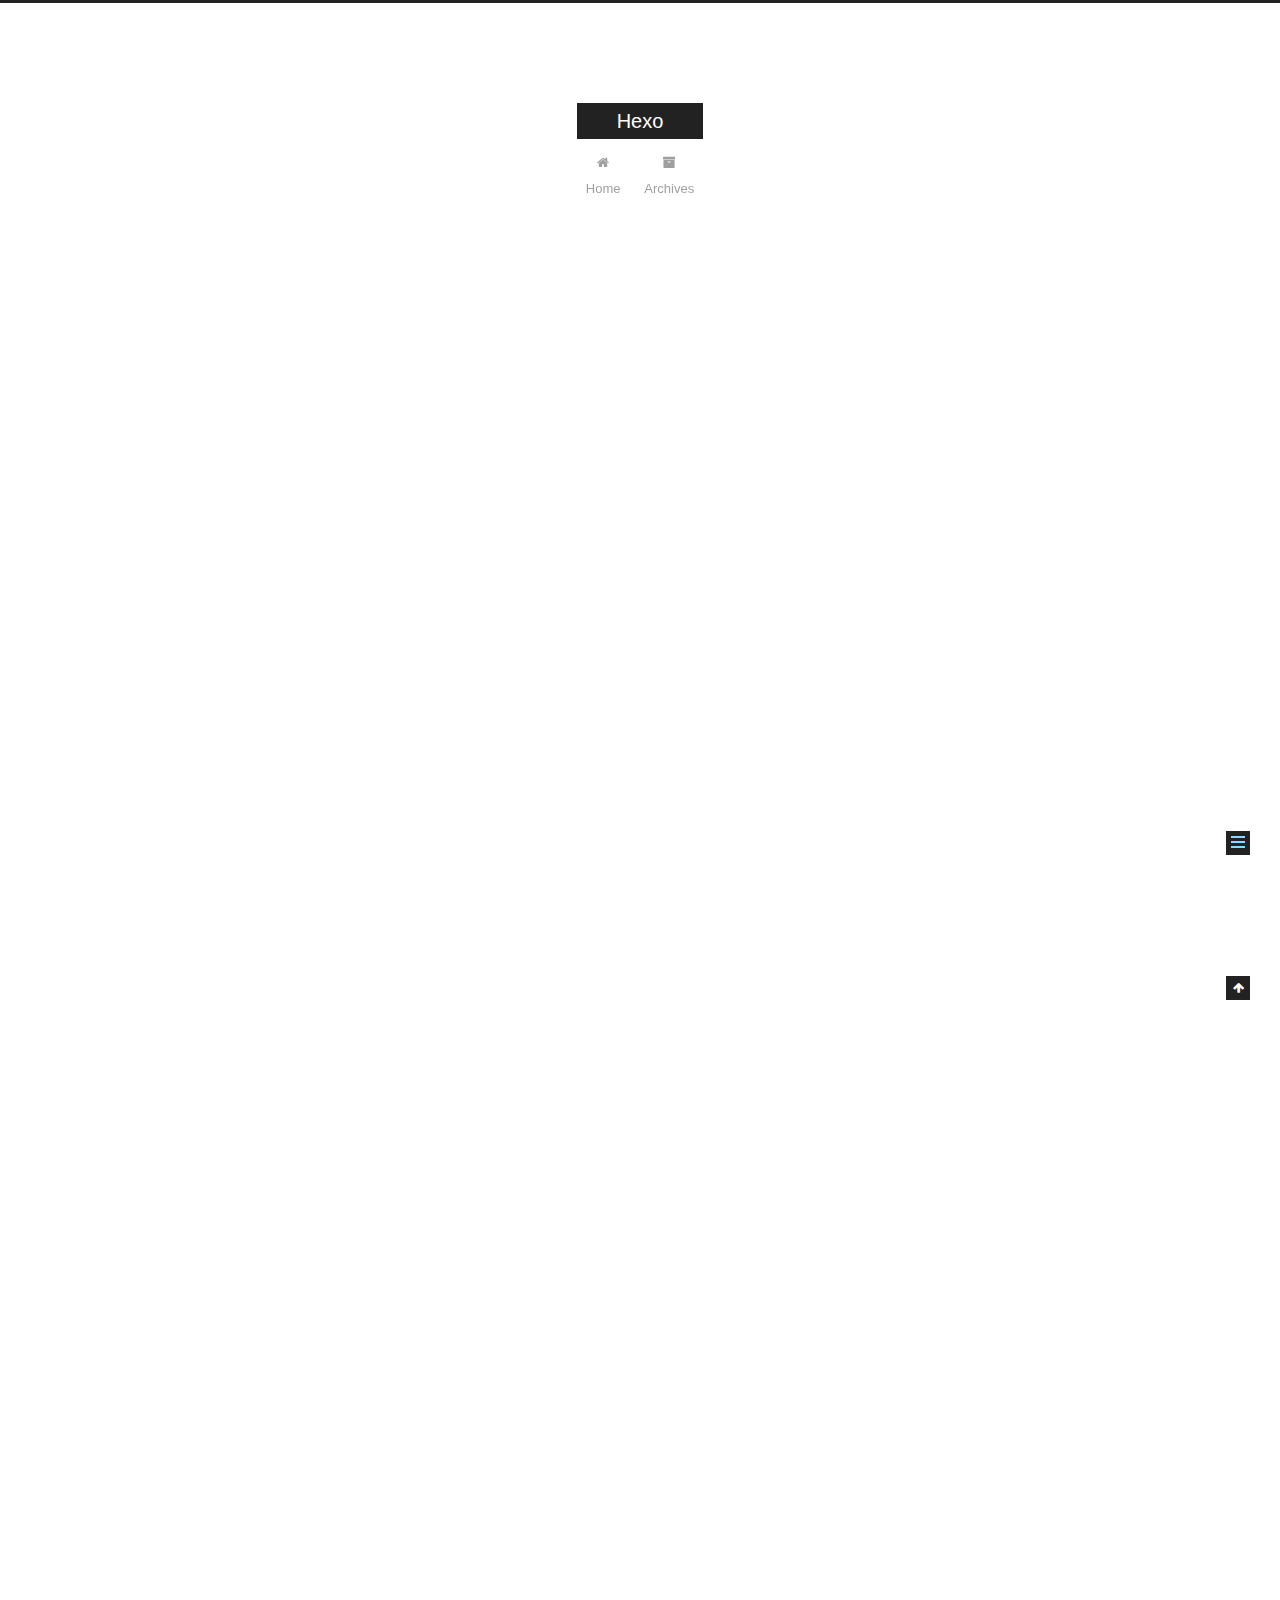
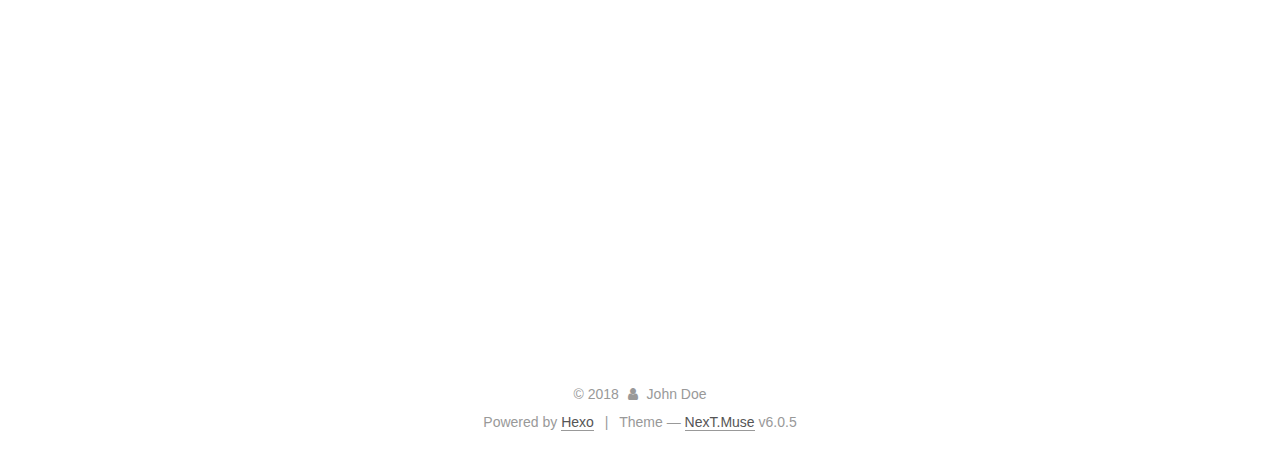
<file: 2018/03/14/img-xx/index.html>
<!DOCTYPE html>



  


<html class="theme-next muse use-motion" lang="">
<head>
  <meta charset="UTF-8"/>
<meta http-equiv="X-UA-Compatible" content="IE=edge" />
<meta name="viewport" content="width=device-width, initial-scale=1, maximum-scale=1"/>
<meta name="theme-color" content="#222">












<meta http-equiv="Cache-Control" content="no-transform" />
<meta http-equiv="Cache-Control" content="no-siteapp" />






















<link href="/lib/font-awesome/css/font-awesome.min.css?v=4.6.2" rel="stylesheet" type="text/css" />

<link href="/css/main.css?v=6.0.5" rel="stylesheet" type="text/css" />


  <link rel="apple-touch-icon" sizes="180x180" href="/images/apple-touch-icon-next.png?v=6.0.5">


  <link rel="icon" type="image/png" sizes="32x32" href="/images/favicon-32x32-next.png?v=6.0.5">


  <link rel="icon" type="image/png" sizes="16x16" href="/images/favicon-16x16-next.png?v=6.0.5">


  <link rel="mask-icon" href="/images/logo.svg?v=6.0.5" color="#222">









<script type="text/javascript" id="hexo.configurations">
  var NexT = window.NexT || {};
  var CONFIG = {
    root: '/',
    scheme: 'Muse',
    version: '6.0.5',
    sidebar: {"position":"left","display":"post","offset":12,"b2t":false,"scrollpercent":false,"onmobile":false},
    fancybox: false,
    fastclick: false,
    lazyload: false,
    tabs: true,
    motion: {"enable":true,"async":false,"transition":{"post_block":"fadeIn","post_header":"slideDownIn","post_body":"slideDownIn","coll_header":"slideLeftIn","sidebar":"slideUpIn"}},
    algolia: {
      applicationID: '',
      apiKey: '',
      indexName: '',
      hits: {"per_page":10},
      labels: {"input_placeholder":"Search for Posts","hits_empty":"We didn't find any results for the search: ${query}","hits_stats":"${hits} results found in ${time} ms"}
    }
  };
</script>


  




  
  <meta name="keywords" content="Hexo, NexT" />


<meta name="description" content="😄哈哈哈 😢哭哭哭">
<meta property="og:type" content="article">
<meta property="og:title" content="img xx">
<meta property="og:url" content="http://yoursite.com/2018/03/14/img-xx/index.html">
<meta property="og:site_name" content="Hexo">
<meta property="og:description" content="😄哈哈哈 😢哭哭哭">
<meta property="og:image" content="http://yoursite.com/2018/03/14/img-xx/xixi.png">
<meta property="og:updated_time" content="2018-03-14T06:38:47.000Z">
<meta name="twitter:card" content="summary">
<meta name="twitter:title" content="img xx">
<meta name="twitter:description" content="😄哈哈哈 😢哭哭哭">
<meta name="twitter:image" content="http://yoursite.com/2018/03/14/img-xx/xixi.png">






  <link rel="canonical" href="http://yoursite.com/2018/03/14/img-xx/"/>



<script type="text/javascript" id="page.configurations">
  CONFIG.page = {
    sidebar: "",
  };
</script>
  <title>img xx | Hexo</title>
  









  <noscript>
  <style type="text/css">
    .use-motion .motion-element,
    .use-motion .brand,
    .use-motion .menu-item,
    .sidebar-inner,
    .use-motion .post-block,
    .use-motion .pagination,
    .use-motion .comments,
    .use-motion .post-header,
    .use-motion .post-body,
    .use-motion .collection-title { opacity: initial; }

    .use-motion .logo,
    .use-motion .site-title,
    .use-motion .site-subtitle {
      opacity: initial;
      top: initial;
    }

    .use-motion {
      .logo-line-before i { left: initial; }
      .logo-line-after i { right: initial; }
    }
  </style>
</noscript>

</head>

<body itemscope itemtype="http://schema.org/WebPage" lang="">

  
  
    
  

  <div class="container sidebar-position-left page-post-detail">
    <div class="headband"></div>

    <header id="header" class="header" itemscope itemtype="http://schema.org/WPHeader">
      <div class="header-inner"> 

<div class="site-brand-wrapper">
  <div class="site-meta ">
    

    <div class="custom-logo-site-title">
      <a href="/" class="brand" rel="start">
        <span class="logo-line-before"><i></i></span>
        <span class="site-title">Hexo</span>
        <span class="logo-line-after"><i></i></span>
      </a>
    </div>
      
        <p class="site-subtitle"></p>
      
  </div>

  <div class="site-nav-toggle">
    <button>
      <span class="btn-bar"></span>
      <span class="btn-bar"></span>
      <span class="btn-bar"></span>
    </button>
  </div>
</div>

<nav class="site-nav">
  

  
    <ul id="menu" class="menu">
      
        
        
          
  <li class="menu-item menu-item-home">
    <a href="/" rel="section">
      <i class="menu-item-icon fa fa-fw fa-home"></i> <br />Home</a>
</li>

      
        
        
          
  <li class="menu-item menu-item-archives">
    <a href="/archives/" rel="section">
      <i class="menu-item-icon fa fa-fw fa-archive"></i> <br />Archives</a>
</li>

      

      
    </ul>
  

  
    

  

  
</nav>


  



 </div>
    </header>

    


    <main id="main" class="main">
      <div class="main-inner">
        <div class="content-wrap">
          
          <div id="content" class="content">
            

  <div id="posts" class="posts-expand">
    

  

  
  
  

  

  <article class="post post-type-normal" itemscope itemtype="http://schema.org/Article">
  
  
  
  <div class="post-block">
    <link itemprop="mainEntityOfPage" href="http://yoursite.com/2018/03/14/img-xx/">

    <span hidden itemprop="author" itemscope itemtype="http://schema.org/Person">
      <meta itemprop="name" content="John Doe">
      <meta itemprop="description" content="">
      <meta itemprop="image" content="/images/avatar.gif">
    </span>

    <span hidden itemprop="publisher" itemscope itemtype="http://schema.org/Organization">
      <meta itemprop="name" content="Hexo">
    </span>

    
      <header class="post-header">

        
        
          <h1 class="post-title" itemprop="name headline">img xx</h1>
        

        <div class="post-meta">
          <span class="post-time">
            
              <span class="post-meta-item-icon">
                <i class="fa fa-calendar-o"></i>
              </span>
              
                <span class="post-meta-item-text">Posted on</span>
              
              <time title="Post created" itemprop="dateCreated datePublished" datetime="2018-03-14T14:26:09+08:00">2018-03-14</time>
            

            
            

            
          </span>

          

          
            
          

          
          

          

          

          

        </div>
      </header>
    

    
    
    
    <div class="post-body" itemprop="articleBody">

      
      

      
        <h2 id="😄哈哈哈"><a href="#😄哈哈哈" class="headerlink" title="😄哈哈哈"></a>😄哈哈哈</h2><img src="/2018/03/14/img-xx/xixi.png" title="This is an example image">
<h2 id="😢哭哭哭"><a href="#😢哭哭哭" class="headerlink" title="😢哭哭哭"></a>😢哭哭哭</h2>
      
    </div>

    

    
    
    

    

    

    

    <footer class="post-footer">
      

      
      
      

      
        <div class="post-nav">
          <div class="post-nav-next post-nav-item">
            
              <a href="/2018/03/14/blog/" rel="next" title="blog">
                <i class="fa fa-chevron-left"></i> blog
              </a>
            
          </div>

          <span class="post-nav-divider"></span>

          <div class="post-nav-prev post-nav-item">
            
          </div>
        </div>
      

      
      
    </footer>
  </div>
  
  
  
  </article>



    <div class="post-spread">
      
    </div>
  </div>


          </div>
          

  



        </div>
        
          
  
  <div class="sidebar-toggle">
    <div class="sidebar-toggle-line-wrap">
      <span class="sidebar-toggle-line sidebar-toggle-line-first"></span>
      <span class="sidebar-toggle-line sidebar-toggle-line-middle"></span>
      <span class="sidebar-toggle-line sidebar-toggle-line-last"></span>
    </div>
  </div>

  <aside id="sidebar" class="sidebar">
    
    <div class="sidebar-inner">

      

      
        <ul class="sidebar-nav motion-element">
          <li class="sidebar-nav-toc sidebar-nav-active" data-target="post-toc-wrap">
            Table of Contents
          </li>
          <li class="sidebar-nav-overview" data-target="site-overview-wrap">
            Overview
          </li>
        </ul>
      

      <section class="site-overview-wrap sidebar-panel">
        <div class="site-overview">
          <div class="site-author motion-element" itemprop="author" itemscope itemtype="http://schema.org/Person">
            
              <p class="site-author-name" itemprop="name">John Doe</p>
              <p class="site-description motion-element" itemprop="description"></p>
          </div>

          
            <nav class="site-state motion-element">
              
                <div class="site-state-item site-state-posts">
                
                  <a href="/archives/">
                
                    <span class="site-state-item-count">4</span>
                    <span class="site-state-item-name">posts</span>
                  </a>
                </div>
              

              

              
            </nav>
          

          

          

          
          

          
          

          
            
          
          

        </div>
      </section>

      
      <!--noindex-->
        <section class="post-toc-wrap motion-element sidebar-panel sidebar-panel-active">
          <div class="post-toc">

            
              
            

            
              <div class="post-toc-content"><ol class="nav"><li class="nav-item nav-level-2"><a class="nav-link" href="#😄哈哈哈"><span class="nav-number">1.</span> <span class="nav-text">😄哈哈哈</span></a></li><li class="nav-item nav-level-2"><a class="nav-link" href="#😢哭哭哭"><span class="nav-number">2.</span> <span class="nav-text">😢哭哭哭</span></a></li></ol></div>
            

          </div>
        </section>
      <!--/noindex-->
      

      

    </div>
  </aside>


        
      </div>
    </main>

    <footer id="footer" class="footer">
      <div class="footer-inner">
        <div class="copyright">&copy; <span itemprop="copyrightYear">2018</span>
  <span class="with-love">
    <i class="fa fa-user"></i>
  </span>
  <span class="author" itemprop="copyrightHolder">John Doe</span>

  

  
</div>




  <div class="powered-by">Powered by <a class="theme-link" target="_blank" href="https://hexo.io">Hexo</a></div>



  <span class="post-meta-divider">|</span>



  <div class="theme-info">Theme &mdash; <a class="theme-link" target="_blank" href="https://github.com/theme-next/hexo-theme-next">NexT.Muse</a> v6.0.5</div>




        








        
      </div>
    </footer>

    
      <div class="back-to-top">
        <i class="fa fa-arrow-up"></i>
        
      </div>
    

    

  </div>

  

<script type="text/javascript">
  if (Object.prototype.toString.call(window.Promise) !== '[object Function]') {
    window.Promise = null;
  }
</script>


























  
  
    <script type="text/javascript" src="/lib/jquery/index.js?v=2.1.3"></script>
  

  
  
    <script type="text/javascript" src="/lib/velocity/velocity.min.js?v=1.2.1"></script>
  

  
  
    <script type="text/javascript" src="/lib/velocity/velocity.ui.min.js?v=1.2.1"></script>
  


  


  <script type="text/javascript" src="/js/src/utils.js?v=6.0.5"></script>

  <script type="text/javascript" src="/js/src/motion.js?v=6.0.5"></script>



  
  

  
  <script type="text/javascript" src="/js/src/scrollspy.js?v=6.0.5"></script>
<script type="text/javascript" src="/js/src/post-details.js?v=6.0.5"></script>



  


  <script type="text/javascript" src="/js/src/bootstrap.js?v=6.0.5"></script>



  



	





  





  










  





  

  

  

  

  
  

  

  

  

  

</body>
</html>
</file>
<file: css/main.css>
/* normalize.css v3.0.2 | MIT License | git.io/normalize */
html {
  font-family: sans-serif; /* 1 */
  -ms-text-size-adjust: 100%; /* 2 */
  -webkit-text-size-adjust: 100%; /* 2 */
}
body {
  margin: 0;
}
article,
aside,
details,
figcaption,
figure,
footer,
header,
hgroup,
main,
menu,
nav,
section,
summary {
  display: block;
}
audio,
canvas,
progress,
video {
  display: inline-block; /* 1 */
  vertical-align: baseline; /* 2 */
}
audio:not([controls]) {
  display: none;
  height: 0;
}
[hidden],
template {
  display: none;
}
a {
  background-color: transparent;
}
a:active,
a:hover {
  outline: 0;
}
abbr[title] {
  border-bottom: 1px dotted;
}
b,
strong {
  font-weight: bold;
}
dfn {
  font-style: italic;
}
h1 {
  font-size: 2em;
  margin: 0.67em 0;
}
mark {
  background: #ff0;
  color: #000;
}
small {
  font-size: 80%;
}
sub,
sup {
  font-size: 75%;
  line-height: 0;
  position: relative;
  vertical-align: baseline;
}
sup {
  top: -0.5em;
}
sub {
  bottom: -0.25em;
}
img {
  border: 0;
}
svg:not(:root) {
  overflow: hidden;
}
figure {
  margin: 1em 40px;
}
hr {
  -moz-box-sizing: content-box;
  box-sizing: content-box;
  height: 0;
}
pre {
  overflow: auto;
}
code,
kbd,
pre,
samp {
  font-family: monospace, monospace;
  font-size: 1em;
}
button,
input,
optgroup,
select,
textarea {
  color: inherit; /* 1 */
  font: inherit; /* 2 */
  margin: 0; /* 3 */
}
button {
  overflow: visible;
}
button,
select {
  text-transform: none;
}
button,
html input[type="button"],
input[type="reset"],
input[type="submit"] {
  -webkit-appearance: button; /* 2 */
  cursor: pointer; /* 3 */
}
button[disabled],
html input[disabled] {
  cursor: default;
}
button::-moz-focus-inner,
input::-moz-focus-inner {
  border: 0;
  padding: 0;
}
input {
  line-height: normal;
}
input[type="checkbox"],
input[type="radio"] {
  box-sizing: border-box; /* 1 */
  padding: 0; /* 2 */
}
input[type="number"]::-webkit-inner-spin-button,
input[type="number"]::-webkit-outer-spin-button {
  height: auto;
}
input[type="search"] {
  -webkit-appearance: textfield; /* 1 */
  -moz-box-sizing: content-box;
  -webkit-box-sizing: content-box; /* 2 */
  box-sizing: content-box;
}
input[type="search"]::-webkit-search-cancel-button,
input[type="search"]::-webkit-search-decoration {
  -webkit-appearance: none;
}
fieldset {
  border: 1px solid #c0c0c0;
  margin: 0 2px;
  padding: 0.35em 0.625em 0.75em;
}
legend {
  border: 0; /* 1 */
  padding: 0; /* 2 */
}
textarea {
  overflow: auto;
}
optgroup {
  font-weight: bold;
}
table {
  border-collapse: collapse;
  border-spacing: 0;
}
td,
th {
  padding: 0;
}
::selection {
  background: #262a30;
  color: #fff;
}
body {
  position: relative;
  font-family: 'Lato', "PingFang SC", "Microsoft YaHei", sans-serif;
  font-size: 14px;
  line-height: 2;
  color: #555;
  background: #fff;
}
@media (max-width: 767px) {
  body {
    padding-right: 0 !important;
  }
}
@media (min-width: 768px) and (max-width: 991px) {
  body {
    padding-right: 0 !important;
  }
}
@media (min-width: 1600px) {
  body {
    font-size: 16px;
  }
}
h1,
h2,
h3,
h4,
h5,
h6 {
  margin: 0;
  padding: 0;
  font-weight: bold;
  line-height: 1.5;
  font-family: 'Lato', "PingFang SC", "Microsoft YaHei", sans-serif;
}
h1,
h2,
h3,
h4,
h5,
h6 {
  margin: 20px 0 15px;
}
h1 {
  font-size: 22px;
}
@media (max-width: 767px) {
  h1 {
    font-size: 18px;
  }
}
h2 {
  font-size: 20px;
}
@media (max-width: 767px) {
  h2 {
    font-size: 16px;
  }
}
h3 {
  font-size: 18px;
}
@media (max-width: 767px) {
  h3 {
    font-size: 14px;
  }
}
h4 {
  font-size: 16px;
}
@media (max-width: 767px) {
  h4 {
    font-size: 12px;
  }
}
h5 {
  font-size: 14px;
}
@media (max-width: 767px) {
  h5 {
    font-size: 10px;
  }
}
h6 {
  font-size: 12px;
}
@media (max-width: 767px) {
  h6 {
    font-size: 8px;
  }
}
p {
  margin: 0 0 20px 0;
}
a {
  color: #555;
  text-decoration: none;
  outline: none;
  border-bottom: 1px solid #999;
  word-wrap: break-word;
}
a:hover {
  color: #222;
  border-bottom-color: #222;
}
blockquote {
  margin: 0;
  padding: 0;
}
img {
  display: block;
  margin: auto;
  max-width: 100%;
  height: auto;
}
hr {
  margin: 40px 0;
  height: 3px;
  border: none;
  background-color: #ddd;
  background-image: repeating-linear-gradient(-45deg, #fff, #fff 4px, transparent 4px, transparent 8px);
}
blockquote {
  padding: 0 15px;
  color: #666;
  border-left: 4px solid #ddd;
}
blockquote cite::before {
  content: "-";
  padding: 0 5px;
}
dt {
  font-weight: 700;
}
dd {
  margin: 0;
  padding: 0;
}
kbd {
  border: 1px solid #ccc;
  border-radius: 0.2em;
  box-shadow: 0.1em 0.1em 0.2em rgba(0,0,0,0.1);
  background-color: #f9f9f9;
  font-family: inherit;
  background-image: -webkit-linear-gradient(top, #eee, #fff, #eee);
  padding: 0.1em 0.3em;
  white-space: nowrap;
}
.text-left {
  text-align: left;
}
.text-center {
  text-align: center;
}
.text-right {
  text-align: right;
}
.text-justify {
  text-align: justify;
}
.text-nowrap {
  white-space: nowrap;
}
.text-lowercase {
  text-transform: lowercase;
}
.text-uppercase {
  text-transform: uppercase;
}
.text-capitalize {
  text-transform: capitalize;
}
.center-block {
  display: block;
  margin-left: auto;
  margin-right: auto;
}
.clearfix:before,
.clearfix:after {
  content: " ";
  display: table;
}
.clearfix:after {
  clear: both;
}
.pullquote {
  width: 45%;
}
.pullquote.left {
  float: left;
  margin-left: 5px;
  margin-right: 10px;
}
.pullquote.right {
  float: right;
  margin-left: 10px;
  margin-right: 5px;
}
.affix.affix.affix {
  position: fixed;
}
.translation {
  margin-top: -20px;
  font-size: 14px;
  color: #999;
}
.scrollbar-measure {
  width: 100px;
  height: 100px;
  overflow: scroll;
  position: absolute;
  top: -9999px;
}
.use-motion .motion-element {
  opacity: 0;
}
table {
  margin: 20px 0;
  width: 100%;
  border-collapse: collapse;
  border-spacing: 0;
  border: 1px solid #ddd;
  font-size: 14px;
  word-wrap: break-all;
}
table>tbody>tr:nth-of-type(odd) {
  background-color: #f9f9f9;
}
table>tbody>tr:hover {
  background-color: #f5f5f5;
}
caption,
th,
td {
  padding: 8px;
  text-align: left;
  vertical-align: middle;
  font-weight: normal;
}
th,
td {
  border-bottom: 3px solid #ddd;
  border-right: 1px solid #eee;
}
th {
  padding-bottom: 10px;
  font-weight: 700;
}
td {
  border-bottom-width: 1px;
}
html,
body {
  height: 100%;
}
.container {
  position: relative;
  min-height: 100%;
}
.header-inner {
  margin: 0 auto;
  padding: 100px 0 70px;
  width: 700px;
}
@media (min-width: 1600px) {
  .container .header-inner {
    width: 900px;
  }
}
.main {
  padding-bottom: 150px;
}
.main-inner {
  margin: 0 auto;
  width: 700px;
}
@media (min-width: 1600px) {
  .container .main-inner {
    width: 900px;
  }
}
.footer {
  position: absolute;
  left: 0;
  bottom: 0;
  width: 100%;
  min-height: 50px;
}
.footer-inner {
  box-sizing: border-box;
  margin: 20px auto;
  width: 700px;
}
@media (min-width: 1600px) {
  .container .footer-inner {
    width: 900px;
  }
}
pre,
.highlight {
  overflow: auto;
  margin: 20px 0;
  padding: 0;
  font-size: 14px;
  color: #4d4d4c;
  background: #f7f7f7;
  line-height: 1.6;
}
pre,
code {
  font-family: consolas, Menlo, "PingFang SC", "Microsoft YaHei", monospace;
}
code {
  padding: 2px 4px;
  word-wrap: break-word;
  color: #555;
  background: #eee;
  border-radius: 3px;
  font-size: 14px;
}
pre {
  padding: 10px;
}
pre code {
  padding: 0;
  color: #4d4d4c;
  background: none;
  text-shadow: none;
}
.highlight {
  border-radius: 1px;
}
.highlight pre {
  border: none;
  margin: 0;
  padding: 10px 0;
}
.highlight table {
  margin: 0;
  width: auto;
  border: none;
}
.highlight td {
  border: none;
  padding: 0;
}
.highlight figcaption {
  font-size: 1em;
  color: #4d4d4c;
  line-height: 1em;
  margin-bottom: 1em;
}
.highlight figcaption:before,
.highlight figcaption:after {
  content: " ";
  display: table;
}
.highlight figcaption:after {
  clear: both;
}
.highlight figcaption a {
  float: right;
  color: #4d4d4c;
}
.highlight figcaption a:hover {
  border-bottom-color: #4d4d4c;
}
.highlight .gutter pre {
  padding-left: 10px;
  padding-right: 10px;
  color: #869194;
  text-align: right;
  background-color: #eff2f3;
}
.highlight .code pre {
  width: 100%;
  padding-left: 10px;
  padding-right: 10px;
  background-color: #f7f7f7;
}
.highlight .line {
  height: 20px;
}
.gutter {
  -webkit-user-select: none;
  -moz-user-select: none;
  -ms-user-select: none;
  user-select: none;
}
.gist table {
  width: auto;
}
.gist table td {
  border: none;
}
pre .deletion {
  background: #fdd;
}
pre .addition {
  background: #dfd;
}
pre .meta {
  color: #8959a8;
}
pre .comment {
  color: #8e908c;
}
pre .variable,
pre .attribute,
pre .tag,
pre .regexp,
pre .ruby .constant,
pre .xml .tag .title,
pre .xml .pi,
pre .xml .doctype,
pre .html .doctype,
pre .css .id,
pre .css .class,
pre .css .pseudo {
  color: #c82829;
}
pre .number,
pre .preprocessor,
pre .built_in,
pre .literal,
pre .params,
pre .constant,
pre .command {
  color: #f5871f;
}
pre .ruby .class .title,
pre .css .rules .attribute,
pre .string,
pre .value,
pre .inheritance,
pre .header,
pre .ruby .symbol,
pre .xml .cdata,
pre .special,
pre .number,
pre .formula {
  color: #718c00;
}
pre .title,
pre .css .hexcolor {
  color: #3e999f;
}
pre .function,
pre .python .decorator,
pre .python .title,
pre .ruby .function .title,
pre .ruby .title .keyword,
pre .perl .sub,
pre .javascript .title,
pre .coffeescript .title {
  color: #4271ae;
}
pre .keyword,
pre .javascript .function {
  color: #8959a8;
}
.full-image.full-image.full-image.full-image {
  border: none;
  max-width: 100%;
  width: auto;
  margin: 20px auto 25px;
}
.blockquote-center,
.page-home .post-type-quote blockquote,
.page-post-detail .post-type-quote blockquote {
  position: relative;
  margin: 40px 0;
  padding: 0;
  border-left: none;
  text-align: center;
}
.blockquote-center::before,
.page-home .post-type-quote blockquote::before,
.page-post-detail .post-type-quote blockquote::before,
.blockquote-center::after,
.page-home .post-type-quote blockquote::after,
.page-post-detail .post-type-quote blockquote::after {
  position: absolute;
  content: ' ';
  display: block;
  width: 100%;
  height: 24px;
  opacity: 0.2;
  background-repeat: no-repeat;
  background-position: 0 -6px;
  background-size: 22px 22px;
}
.blockquote-center::before,
.page-home .post-type-quote blockquote::before,
.page-post-detail .post-type-quote blockquote::before {
  top: -20px;
  background-image: url("../images/quote-l.svg");
  border-top: 1px solid #ccc;
}
.blockquote-center::after,
.page-home .post-type-quote blockquote::after,
.page-post-detail .post-type-quote blockquote::after {
  bottom: -20px;
  background-image: url("../images/quote-r.svg");
  border-bottom: 1px solid #ccc;
  background-position: 100% 8px;
}
.blockquote-center p,
.page-home .post-type-quote blockquote p,
.page-post-detail .post-type-quote blockquote p,
.blockquote-center div,
.page-home .post-type-quote blockquote div,
.page-post-detail .post-type-quote blockquote div {
  text-align: center;
}
.post .post-body .group-picture img {
  box-sizing: border-box;
  padding: 0 3px;
  border: none;
}
.post .group-picture-row {
  overflow: hidden;
  margin-top: 6px;
}
.post .group-picture-row:first-child {
  margin-top: 0;
}
.post .group-picture-column {
  float: left;
}
.page-post-detail .post-body .group-picture-column {
  float: none;
  margin-top: 10px;
  width: auto !important;
}
.page-post-detail .post-body .group-picture-column img {
  margin: 0 auto;
}
.page-archive .group-picture-container {
  overflow: hidden;
}
.page-archive .group-picture-row {
  float: left;
}
.page-archive .group-picture-row:first-child {
  margin-top: 6px;
}
.page-archive .group-picture-column {
  max-width: 150px;
  max-height: 150px;
}
.post-body .note {
  position: relative;
  padding: 15px;
  margin-bottom: 20px;
  border: 1px solid #eee;
  border-left-width: 5px;
  border-radius: 3px;
}
.post-body .note h2,
.post-body .note h3,
.post-body .note h4,
.post-body .note h5,
.post-body .note h6 {
  margin-top: 0;
  margin-bottom: 0;
  border-bottom: initial;
  padding-top: 0 !important;
}
.post-body .note p:first-child,
.post-body .note ul:first-child,
.post-body .note ol:first-child,
.post-body .note table:first-child,
.post-body .note pre:first-child,
.post-body .note blockquote:first-child {
  margin-top: 0;
}
.post-body .note p:last-child,
.post-body .note ul:last-child,
.post-body .note ol:last-child,
.post-body .note table:last-child,
.post-body .note pre:last-child,
.post-body .note blockquote:last-child {
  margin-bottom: 0;
}
.post-body .note.default {
  border-left-color: #777;
}
.post-body .note.default h2,
.post-body .note.default h3,
.post-body .note.default h4,
.post-body .note.default h5,
.post-body .note.default h6 {
  color: #777;
}
.post-body .note.primary {
  border-left-color: #6f42c1;
}
.post-body .note.primary h2,
.post-body .note.primary h3,
.post-body .note.primary h4,
.post-body .note.primary h5,
.post-body .note.primary h6 {
  color: #6f42c1;
}
.post-body .note.info {
  border-left-color: #428bca;
}
.post-body .note.info h2,
.post-body .note.info h3,
.post-body .note.info h4,
.post-body .note.info h5,
.post-body .note.info h6 {
  color: #428bca;
}
.post-body .note.success {
  border-left-color: #5cb85c;
}
.post-body .note.success h2,
.post-body .note.success h3,
.post-body .note.success h4,
.post-body .note.success h5,
.post-body .note.success h6 {
  color: #5cb85c;
}
.post-body .note.warning {
  border-left-color: #f0ad4e;
}
.post-body .note.warning h2,
.post-body .note.warning h3,
.post-body .note.warning h4,
.post-body .note.warning h5,
.post-body .note.warning h6 {
  color: #f0ad4e;
}
.post-body .note.danger {
  border-left-color: #d9534f;
}
.post-body .note.danger h2,
.post-body .note.danger h3,
.post-body .note.danger h4,
.post-body .note.danger h5,
.post-body .note.danger h6 {
  color: #d9534f;
}
.post-body .label {
  display: inline;
  padding: 0 2px;
  white-space: nowrap;
}
.post-body .label.default {
  background-color: #f0f0f0;
}
.post-body .label.primary {
  background-color: #efe6f7;
}
.post-body .label.info {
  background-color: #e5f2f8;
}
.post-body .label.success {
  background-color: #e7f4e9;
}
.post-body .label.warning {
  background-color: #fcf6e1;
}
.post-body .label.danger {
  background-color: #fae8eb;
}
.post-body .tabs {
  position: relative;
  display: block;
  margin-bottom: 20px;
  padding-top: 10px;
}
.post-body .tabs ul.nav-tabs {
  margin: 0;
  padding: 0;
  display: flex;
  margin-bottom: -1px;
}
@media (max-width: 413px) {
  .post-body .tabs ul.nav-tabs {
    display: block;
    margin-bottom: 5px;
  }
}
.post-body .tabs ul.nav-tabs li.tab {
  list-style-type: none !important;
  margin: 0 0.25em 0 0;
  border-top: 3px solid transparent;
  border-left: 1px solid transparent;
  border-right: 1px solid transparent;
}
@media (max-width: 413px) {
  .post-body .tabs ul.nav-tabs li.tab {
    margin: initial;
    border-top: 1px solid transparent;
    border-left: 3px solid transparent;
    border-right: 1px solid transparent;
    border-bottom: 1px solid transparent;
  }
}
.post-body .tabs ul.nav-tabs li.tab a {
  outline: 0;
  border-bottom: initial;
  display: block;
  line-height: 1.8em;
  padding: 0.25em 0.75em;
  transition-duration: 0.2s;
  transition-timing-function: ease-out;
  transition-delay: 0s;
}
.post-body .tabs ul.nav-tabs li.tab a i {
  width: 1.285714285714286em;
}
.post-body .tabs ul.nav-tabs li.tab.active {
  border-top: 3px solid #fc6423;
  border-left: 1px solid #ddd;
  border-right: 1px solid #ddd;
  background-color: #fff;
}
@media (max-width: 413px) {
  .post-body .tabs ul.nav-tabs li.tab.active {
    border-top: 1px solid #ddd;
    border-left: 3px solid #fc6423;
    border-right: 1px solid #ddd;
    border-bottom: 1px solid #ddd;
  }
}
.post-body .tabs ul.nav-tabs li.tab.active a {
  cursor: default;
  color: #555;
}
.post-body .tabs .tab-content {
  background-color: #fff;
}
.post-body .tabs .tab-content .tab-pane {
  border: 1px solid #ddd;
  padding: 20px 20px 0 20px;
}
.post-body .tabs .tab-content .tab-pane:not(.active) {
  display: none !important;
}
.post-body .tabs .tab-content .tab-pane.active {
  display: block !important;
}
.btn {
  display: inline-block;
  padding: 0 20px;
  font-size: 14px;
  color: #fff;
  background: #222;
  border: 2px solid #222;
  text-decoration: none;
  border-radius: 0;
  transition-property: background-color;
  transition-duration: 0.2s;
  transition-timing-function: ease-in-out;
  transition-delay: 0s;
  line-height: 2;
}
.btn:hover {
  border-color: #222;
  color: #222;
  background: #fff;
}
.btn +.btn {
  margin: 0 0 8px 8px;
}
.btn .fa-fw {
  width: 1.285714285714286em;
  text-align: left;
}
.btn-bar {
  display: block;
  width: 22px;
  height: 2px;
  background: #555;
  border-radius: 1px;
}
.btn-bar+.btn-bar {
  margin-top: 4px;
}
.pagination {
  margin: 120px 0 40px;
  text-align: center;
  border-top: 1px solid #eee;
}
.page-number-basic,
.pagination .prev,
.pagination .next,
.pagination .page-number,
.pagination .space {
  display: inline-block;
  position: relative;
  top: -1px;
  margin: 0 10px;
  padding: 0 11px;
}
@media (max-width: 767px) {
  .page-number-basic,
  .pagination .prev,
  .pagination .next,
  .pagination .page-number,
  .pagination .space {
    margin: 0 5px;
  }
}
.pagination .prev,
.pagination .next,
.pagination .page-number {
  border-bottom: 0;
  border-top: 1px solid #eee;
  transition-property: border-color;
  transition-duration: 0.2s;
  transition-timing-function: ease-in-out;
  transition-delay: 0s;
}
.pagination .prev:hover,
.pagination .next:hover,
.pagination .page-number:hover {
  border-top-color: #222;
}
.pagination .space {
  padding: 0;
  margin: 0;
}
.pagination .prev {
  margin-left: 0;
}
.pagination .next {
  margin-right: 0;
}
.pagination .page-number.current {
  color: #fff;
  background: #ccc;
  border-top-color: #ccc;
}
@media (max-width: 767px) {
  .pagination {
    border-top: none;
  }
  .pagination .prev,
  .pagination .next,
  .pagination .page-number {
    margin-bottom: 10px;
    border-top: 0;
    border-bottom: 1px solid #eee;
    padding: 0 10px;
  }
  .pagination .prev:hover,
  .pagination .next:hover,
  .pagination .page-number:hover {
    border-bottom-color: #222;
  }
}
.comments {
  margin: 60px 20px 0;
}
.tag-cloud {
  text-align: center;
}
.tag-cloud a {
  display: inline-block;
  margin: 10px;
}
.back-to-top {
  box-sizing: border-box;
  position: fixed;
  bottom: -100px;
  right: 30px;
  z-index: 1050;
  padding: 0 6px;
  width: 24px;
  background: #222;
  font-size: 12px;
  opacity: 1;
  color: #fff;
  cursor: pointer;
  text-align: center;
  -webkit-transform: translateZ(0);
  transition-property: bottom;
  transition-duration: 0.2s;
  transition-timing-function: ease-in-out;
  transition-delay: 0s;
}
@media (min-width: 768px) and (max-width: 991px) {
  .back-to-top {
    display: none !important;
  }
}
@media (max-width: 767px) {
  .back-to-top {
    display: none !important;
  }
}
.back-to-top.back-to-top-on {
  bottom: 19px;
}
.header {
  background: transparent;
}
.header-inner {
  position: relative;
}
.headband {
  height: 3px;
  background: #222;
}
.site-meta {
  margin: 0;
  text-align: center;
}
@media (max-width: 767px) {
  .site-meta {
    text-align: center;
  }
}
.brand {
  position: relative;
  display: inline-block;
  padding: 0 40px;
  color: #fff;
  background: #222;
  border-bottom: none;
}
.brand:hover {
  color: #fff;
}
.logo {
  display: inline-block;
  margin-right: 5px;
  line-height: 36px;
  vertical-align: top;
}
.site-title {
  display: inline-block;
  vertical-align: top;
  line-height: 36px;
  font-size: 20px;
  font-weight: normal;
  font-family: 'Lato', "PingFang SC", "Microsoft YaHei", sans-serif;
}
.site-subtitle {
  margin-top: 10px;
  font-size: 13px;
  color: #999;
}
.use-motion .brand {
  opacity: 0;
}
.use-motion .logo,
.use-motion .site-title,
.use-motion .site-subtitle {
  opacity: 0;
  position: relative;
  top: -10px;
}
.site-nav-toggle {
  display: none;
  position: absolute;
  top: 10px;
  left: 10px;
}
@media (max-width: 767px) {
  .site-nav-toggle {
    display: block;
  }
}
.site-nav-toggle button {
  margin-top: 2px;
  padding: 9px 10px;
  background: transparent;
  border: none;
}
@media (max-width: 767px) {
  .site-nav {
    display: none;
    margin: 0 -10px;
    padding: 0 10px;
    clear: both;
    border-top: 1px solid #ddd;
  }
}
@media (min-width: 768px) and (max-width: 991px) {
  .site-nav {
    display: block !important;
  }
}
@media (min-width: 992px) {
  .site-nav {
    display: block !important;
  }
}
.menu {
  margin-top: 20px;
  padding-left: 0;
  text-align: center;
}
.menu .menu-item {
  display: inline-block;
  margin: 0 10px;
  list-style: none;
}
@media screen and (max-width: 767px) {
  .menu .menu-item {
    margin-top: 10px;
  }
}
.menu .menu-item a {
  display: block;
  font-size: 13px;
  line-height: inherit;
  border-bottom: 1px solid transparent;
  transition-property: border-color;
  transition-duration: 0.2s;
  transition-timing-function: ease-in-out;
  transition-delay: 0s;
}
.menu .menu-item a:hover {
  border-bottom-color: #222;
}
.menu .menu-item .fa {
  margin-right: 5px;
}
.use-motion .menu-item {
  opacity: 0;
}
.post-body {
  font-family: 'Lato', "PingFang SC", "Microsoft YaHei", sans-serif;
}
@media (max-width: 767px) {
  .post-body {
    word-break: break-word;
  }
}
.post-body .fancybox img {
  display: block !important;
  margin: 0 auto;
  cursor: pointer;
  cursor: zoom-in;
  cursor: -webkit-zoom-in;
}
.post-body .image-caption,
.post-body .figure .caption {
  margin: -20px auto 15px;
  text-align: center;
  font-size: 14px;
  color: #999;
  font-weight: bold;
  line-height: 1;
}
.post-sticky-flag {
  display: inline-block;
  font-size: 16px;
  -ms-transform: rotate(30deg);
  -webkit-transform: rotate(30deg);
  -moz-transform: rotate(30deg);
  -ms-transform: rotate(30deg);
  -o-transform: rotate(30deg);
  transform: rotate(30deg);
}
.use-motion .post-block,
.use-motion .pagination,
.use-motion .comments {
  opacity: 0;
}
.use-motion .post-header {
  opacity: 0;
}
.use-motion .post-body {
  opacity: 0;
}
.use-motion .collection-title {
  opacity: 0;
}
.posts-expand {
  padding-top: 40px;
}
@media (max-width: 767px) {
  .posts-expand {
    margin: 0 20px;
  }
  .post-body pre .gutter pre {
    padding-right: 10px;
  }
  .post-body .highlight {
    margin-left: 0px;
    margin-right: 0px;
    padding: 0;
  }
  .post-body .highlight .gutter pre {
    padding-right: 10px;
  }
}
@media (min-width: 992px) {
  .posts-expand .post-body {
    text-align: justify;
  }
}
.posts-expand .post-body h2,
.posts-expand .post-body h3,
.posts-expand .post-body h4,
.posts-expand .post-body h5,
.posts-expand .post-body h6 {
  padding-top: 10px;
}
.posts-expand .post-body h2 .header-anchor,
.posts-expand .post-body h3 .header-anchor,
.posts-expand .post-body h4 .header-anchor,
.posts-expand .post-body h5 .header-anchor,
.posts-expand .post-body h6 .header-anchor {
  float: right;
  margin-left: 10px;
  color: #ccc;
  border-bottom-style: none;
  visibility: hidden;
}
.posts-expand .post-body h2 .header-anchor:hover,
.posts-expand .post-body h3 .header-anchor:hover,
.posts-expand .post-body h4 .header-anchor:hover,
.posts-expand .post-body h5 .header-anchor:hover,
.posts-expand .post-body h6 .header-anchor:hover {
  color: inherit;
}
.posts-expand .post-body h2:hover .header-anchor,
.posts-expand .post-body h3:hover .header-anchor,
.posts-expand .post-body h4:hover .header-anchor,
.posts-expand .post-body h5:hover .header-anchor,
.posts-expand .post-body h6:hover .header-anchor {
  visibility: visible;
}
.posts-expand .post-body ul li {
  list-style: circle;
}
.posts-expand .post-body img {
  box-sizing: border-box;
  margin: auto;
  padding: 3px;
  border: 1px solid #ddd;
}
.posts-expand .post-body .fancybox img {
  margin: 0 auto 25px;
}
.posts-expand .post-body img {
  margin: 0 auto 25px;
}
@media (max-width: 767px) {
  .posts-collapse {
    margin: 0 20px;
  }
  .posts-collapse .post-title,
  .posts-collapse .post-meta {
    display: block;
    width: auto;
    text-align: left;
  }
}
.posts-collapse {
  position: relative;
  z-index: 1010;
  margin-left: 55px;
}
.posts-collapse::after {
  content: " ";
  position: absolute;
  top: 20px;
  left: 0;
  margin-left: -2px;
  width: 4px;
  height: 100%;
  background: #f5f5f5;
  z-index: -1;
}
@media (max-width: 767px) {
  .posts-collapse {
    margin: 0 20px;
  }
}
.posts-collapse .collection-title {
  position: relative;
  margin: 60px 0;
}
.posts-collapse .collection-title h1,
.posts-collapse .collection-title h2 {
  margin-left: 20px;
}
.posts-collapse .collection-title small {
  color: #bbb;
  margin-left: 5px;
}
.posts-collapse .collection-title::before {
  content: " ";
  position: absolute;
  left: 0;
  top: 50%;
  margin-left: -4px;
  margin-top: -4px;
  width: 8px;
  height: 8px;
  background: #bbb;
  border-radius: 50%;
}
.posts-collapse .post {
  margin: 30px 0;
}
.posts-collapse .post-header {
  position: relative;
  transition-duration: 0.2s;
  transition-timing-function: ease-in-out;
  transition-delay: 0s;
  transition-property: border;
  border-bottom: 1px dashed #ccc;
}
.posts-collapse .post-header::before {
  content: " ";
  position: absolute;
  left: 0;
  top: 12px;
  width: 6px;
  height: 6px;
  margin-left: -4px;
  background: #bbb;
  border-radius: 50%;
  border: 1px solid #fff;
  transition-duration: 0.2s;
  transition-timing-function: ease-in-out;
  transition-delay: 0s;
  transition-property: background;
}
.posts-collapse .post-header:hover {
  border-bottom-color: #666;
}
.posts-collapse .post-header:hover::before {
  background: #222;
}
.posts-collapse .post-meta {
  position: absolute;
  font-size: 12px;
  left: 20px;
  top: 5px;
}
.posts-collapse .post-comments-count {
  display: none;
}
.posts-collapse .post-title {
  margin-left: 60px;
  font-size: 16px;
  font-weight: normal;
  line-height: inherit;
}
.posts-collapse .post-title::after {
  margin-left: 3px;
  opacity: 0.6;
}
.posts-collapse .post-title a {
  color: #666;
  border-bottom: none;
}
.page-home .post-type-quote .post-header,
.page-post-detail .post-type-quote .post-header,
.page-home .post-type-quote .post-tags,
.page-post-detail .post-type-quote .post-tags {
  display: none;
}
.posts-expand .post-title {
  text-align: center;
  word-break: break-word;
  font-weight: 400;
}
.posts-expand .post-title-link {
  display: inline-block;
  position: relative;
  color: #555;
  border-bottom: none;
  line-height: 1.2;
  vertical-align: top;
}
.posts-expand .post-title-link::before {
  content: "";
  position: absolute;
  width: 100%;
  height: 2px;
  bottom: 0;
  left: 0;
  background-color: #000;
  visibility: hidden;
  -webkit-transform: scaleX(0);
  -moz-transform: scaleX(0);
  -ms-transform: scaleX(0);
  -o-transform: scaleX(0);
  transform: scaleX(0);
  transition-duration: 0.2s;
  transition-timing-function: ease-in-out;
  transition-delay: 0s;
}
.posts-expand .post-title-link:hover::before {
  visibility: visible;
  -webkit-transform: scaleX(1);
  -moz-transform: scaleX(1);
  -ms-transform: scaleX(1);
  -o-transform: scaleX(1);
  transform: scaleX(1);
}
.posts-expand .post-title-link .fa {
  font-size: 16px;
}
.posts-expand .post-meta {
  margin: 3px 0 60px 0;
  color: #999;
  font-family: 'Lato', "PingFang SC", "Microsoft YaHei", sans-serif;
  font-size: 12px;
  text-align: center;
}
.posts-expand .post-meta .post-category-list {
  display: inline-block;
  margin: 0;
  padding: 3px;
}
.posts-expand .post-meta .post-category-list-link {
  color: #999;
}
.posts-expand .post-meta .post-description {
  font-size: 14px;
  margin-top: 2px;
}
.post-meta-divider {
  margin: 0 0.5em;
}
.post-meta-item-icon {
  margin-right: 3px;
}
@media (min-width: 768px) and (max-width: 991px) {
  .post-meta-item-icon {
    display: inline-block;
  }
}
@media (max-width: 767px) {
  .post-meta-item-icon {
    display: inline-block;
  }
}
@media (min-width: 768px) and (max-width: 991px) {
  .post-meta-item-text {
    display: none;
  }
}
@media (max-width: 767px) {
  .post-meta-item-text {
    display: none;
  }
}
@media (max-width: 767px) {
  .posts-expand .post-comments-count {
    display: none;
  }
}
.post-button {
  margin-top: 40px;
}
.posts-expand .post-tags {
  margin-top: 40px;
  text-align: center;
}
.posts-expand .post-tags a {
  display: inline-block;
  margin-right: 10px;
  font-size: 13px;
}
.post-nav {
  display: table;
  margin-top: 15px;
  width: 100%;
  border-top: 1px solid #eee;
}
.post-nav-divider {
  display: table-cell;
  width: 10%;
}
.post-nav-item {
  display: table-cell;
  padding: 10px 0 0 0;
  width: 45%;
  vertical-align: top;
}
.post-nav-item a {
  position: relative;
  display: block;
  line-height: 25px;
  font-size: 14px;
  color: #555;
  border-bottom: none;
}
.post-nav-item a:hover {
  color: #222;
  border-bottom: none;
}
.post-nav-item a:active {
  top: 2px;
}
.post-nav-item .fa {
  position: absolute;
  top: 8px;
  left: 0;
  font-size: 12px;
}
.post-nav-next a {
  padding-left: 15px;
}
.post-nav-prev {
  text-align: right;
}
.post-nav-prev a {
  padding-right: 15px;
}
.post-nav-prev .fa {
  right: 0;
  left: auto;
}
.posts-expand .post-eof {
  display: block;
  margin: 80px auto 60px;
  width: 8%;
  height: 1px;
  background: #ccc;
  text-align: center;
}
.post:last-child .post-eof.post-eof.post-eof {
  display: none;
}
.post-gallery {
  display: table;
  table-layout: fixed;
  width: 100%;
  border-collapse: separate;
}
.post-gallery-row {
  display: table-row;
}
.post-gallery .post-gallery-img {
  display: table-cell;
  text-align: center;
  vertical-align: middle;
  border: none;
}
.post-gallery .post-gallery-img img {
  max-width: 100%;
  max-height: 100%;
  border: none;
}
.fancybox-close,
.fancybox-close:hover {
  border: none;
}
.rtl.post-body p,
.rtl.post-body a,
.rtl.post-body h1,
.rtl.post-body h2,
.rtl.post-body h3,
.rtl.post-body h4,
.rtl.post-body h5,
.rtl.post-body h6,
.rtl.post-body li,
.rtl.post-body ul,
.rtl.post-body ol {
  direction: rtl;
  font-family: UKIJ Ekran;
}
.rtl.post-title {
  font-family: UKIJ Ekran;
}
.sidebar {
  position: fixed;
  right: 0;
  top: 0;
  bottom: 0;
  width: 0;
  z-index: 1040;
  box-shadow: inset 0 2px 6px #000;
  background: #222;
  -webkit-transform: translateZ(0);
}
.sidebar a,
.sidebar .exturl {
  color: #999;
  border-bottom-color: #555;
}
.sidebar a:hover,
.sidebar .exturl:hover {
  color: #eee;
}
@media (min-width: 768px) and (max-width: 991px) {
  .sidebar {
    display: none !important;
  }
}
@media (max-width: 767px) {
  .sidebar {
    display: none !important;
  }
}
.sidebar-inner {
  position: relative;
  padding: 20px 10px;
  color: #999;
  text-align: center;
}
.site-overview-wrap {
  overflow: hidden;
}
.site-overview {
  overflow-y: auto;
  overflow-x: hidden;
}
.sidebar-toggle {
  position: fixed;
  right: 30px;
  bottom: 45px;
  width: 14px;
  height: 14px;
  padding: 5px;
  background: #222;
  line-height: 0;
  z-index: 1050;
  cursor: pointer;
  -webkit-transform: translateZ(0);
}
@media (min-width: 768px) and (max-width: 991px) {
  .sidebar-toggle {
    display: none !important;
  }
}
@media (max-width: 767px) {
  .sidebar-toggle {
    display: none !important;
  }
}
.sidebar-toggle-line {
  position: relative;
  display: inline-block;
  vertical-align: top;
  height: 2px;
  width: 100%;
  background: #fff;
  margin-top: 3px;
}
.sidebar-toggle-line:first-child {
  margin-top: 0;
}
.site-author-image {
  display: block;
  margin: 0 auto;
  padding: 2px;
  max-width: 96px;
  height: auto;
  border: 2px solid #333;
}
.site-author-name {
  margin: 5px 0 0;
  text-align: center;
  color: #f5f5f5;
  font-weight: normal;
}
.site-description {
  margin-top: 5px;
  text-align: center;
  font-size: 14px;
  color: #999;
}
.site-state {
  overflow: hidden;
  line-height: 1.4;
  white-space: nowrap;
  text-align: center;
}
.site-state-item {
  display: inline-block;
  padding: 0 15px;
  border-left: 1px solid #333;
}
.site-state-item:first-child {
  border-left: none;
}
.site-state-item a {
  border-bottom: none;
}
.site-state-item-count {
  display: block;
  text-align: center;
  color: inherit;
  font-weight: 600;
  font-size: 18px;
}
.site-state-item-name {
  font-size: 13px;
  color: inherit;
}
.feed-link {
  margin-top: 20px;
}
.feed-link a {
  display: inline-block;
  padding: 0 15px;
  color: #fc6423;
  border: 1px solid #fc6423;
  border-radius: 4px;
}
.feed-link a i {
  color: #fc6423;
  font-size: 14px;
}
.feed-link a:hover {
  color: #fff;
  background: #fc6423;
}
.feed-link a:hover i {
  color: #fff;
}
.links-of-author {
  margin-top: 20px;
}
.links-of-author a,
.links-of-author .exturl {
  display: inline-block;
  vertical-align: middle;
  margin-right: 10px;
  margin-bottom: 10px;
  border-bottom-color: #555;
  font-size: 13px;
}
.links-of-author a:before,
.links-of-author .exturl:before {
  display: inline-block;
  vertical-align: middle;
  margin-right: 3px;
  content: " ";
  width: 4px;
  height: 4px;
  border-radius: 50%;
  background: #fc1d83;
}
.links-of-blogroll {
  font-size: 13px;
}
.links-of-blogroll-title {
  margin-top: 20px;
  font-size: 14px;
  font-weight: 600;
}
.links-of-blogroll-list {
  margin: 0;
  padding: 0;
  list-style: none;
}
.links-of-blogroll-item {
  padding: 2px 10px;
}
.links-of-blogroll-item a {
  max-width: 280px;
  box-sizing: border-box;
  display: inline-block;
  overflow: hidden;
  white-space: nowrap;
  text-overflow: ellipsis;
}
.sidebar-nav {
  margin: 0 0 20px;
  padding-left: 0;
}
.sidebar-nav li {
  display: inline-block;
  cursor: pointer;
  border-bottom: 1px solid transparent;
  font-size: 14px;
  color: #555;
}
.sidebar-nav li:hover {
  color: #f5f5f5;
}
.page-post-detail .sidebar-nav-toc {
  padding: 0 5px;
}
.page-post-detail .sidebar-nav-overview {
  margin-left: 10px;
}
.sidebar-nav .sidebar-nav-active {
  color: #87daff;
  border-bottom-color: #87daff;
}
.sidebar-nav .sidebar-nav-active:hover {
  color: #87daff;
}
.sidebar-panel {
  display: none;
}
.sidebar-panel-active {
  display: block;
}
.post-toc-empty {
  font-size: 14px;
  color: #666;
}
.post-toc-wrap {
  overflow: hidden;
}
.post-toc {
  overflow: auto;
}
.post-toc ol {
  margin: 0;
  padding: 0 2px 5px 10px;
  text-align: left;
  list-style: none;
  font-size: 14px;
}
.post-toc ol > ol {
  padding-left: 0;
}
.post-toc ol a {
  transition-duration: 0.2s;
  transition-timing-function: ease-in-out;
  transition-delay: 0s;
  transition-property: all;
  color: #999;
  border-bottom-color: #555;
}
.post-toc ol a:hover {
  color: #ccc;
  border-bottom-color: #ccc;
}
.post-toc .nav-item {
  overflow: hidden;
  text-overflow: ellipsis;
  white-space: nowrap;
  line-height: 1.8;
}
.post-toc .nav .nav-child {
  display: none;
}
.post-toc .nav .active > .nav-child {
  display: block;
}
.post-toc .nav .active-current > .nav-child {
  display: block;
}
.post-toc .nav .active-current > .nav-child > .nav-item {
  display: block;
}
.post-toc .nav .active > a {
  color: #87daff;
  border-bottom-color: #87daff;
}
.post-toc .nav .active-current > a {
  color: #87daff;
}
.post-toc .nav .active-current > a:hover {
  color: #87daff;
}
.footer {
  font-size: 14px;
  color: #999;
}
.footer img {
  border: none;
}
.footer-inner {
  text-align: center;
}
.with-love {
  display: inline-block;
  margin: 0 5px;
}
.powered-by,
.theme-info {
  display: inline-block;
}
.cc-license {
  margin-top: 10px;
  text-align: center;
}
.cc-license .cc-opacity {
  opacity: 0.7;
  border-bottom: none;
}
.cc-license .cc-opacity:hover {
  opacity: 0.9;
}
.cc-license img {
  display: inline-block;
}
.post-spread {
  margin-top: 20px;
  text-align: center;
}
.jiathis_style {
  display: inline-block;
}
.jiathis_style a {
  border: none;
}
.fa {
  font-family: FontAwesome !important;
}
.post-spread {
  margin-top: 20px;
  text-align: center;
}
.bdshare-slide-button-box a {
  border: none;
}
.bdsharebuttonbox {
  display: inline-block;
}
.bdsharebuttonbox a {
  border: none;
}
.local-search-pop-overlay {
  position: fixed;
  width: 100%;
  height: 100%;
  top: 0;
  left: 0;
  z-index: 2080;
  background-color: rgba(0,0,0,0.3);
}
.local-search-popup {
  display: none;
  position: fixed;
  top: 10%;
  left: 50%;
  margin-left: -350px;
  width: 700px;
  height: 80%;
  padding: 0;
  background: #fff;
  color: #333;
  z-index: 9999;
  border-radius: 5px;
}
@media (max-width: 767px) {
  .local-search-popup {
    padding: 0;
    top: 0;
    left: 0;
    margin: 0;
    width: 100%;
    height: 100%;
    border-radius: 0;
  }
}
.local-search-popup ul.search-result-list {
  padding: 0;
  margin: 0 5px;
}
.local-search-popup p.search-result {
  border-bottom: 1px dashed #ccc;
  padding: 5px 0;
}
.local-search-popup a.search-result-title {
  font-weight: bold;
  font-size: 16px;
}
.local-search-popup .search-keyword {
  border-bottom: 1px dashed #f00;
  font-weight: bold;
  color: #f00;
}
.local-search-popup .local-search-header {
  padding: 5px;
  height: 36px;
  background: #f5f5f5;
  border-top-left-radius: 5px;
  border-top-right-radius: 5px;
}
.local-search-popup #local-search-result {
  overflow: auto;
  position: relative;
  padding: 5px 25px;
  height: calc(100% - 55px);
}
.local-search-popup .local-search-input-wrapper {
  display: inline-block;
  width: calc(100% - 90px);
  height: 36px;
  line-height: 36px;
  padding: 0 5px;
}
.local-search-popup .local-search-input-wrapper input {
  padding: 8px 0;
  height: 20px;
  display: block;
  width: 100%;
  outline: none;
  border: none;
  background: transparent;
  vertical-align: middle;
}
.local-search-popup .search-icon,
.local-search-popup .popup-btn-close {
  display: inline-block;
  font-size: 18px;
  color: #999;
  height: 36px;
  width: 18px;
  padding-left: 10px;
  padding-right: 10px;
}
.local-search-popup .search-icon {
  float: left;
}
.local-search-popup .popup-btn-close {
  border-left: 1px solid #eee;
  float: right;
  cursor: pointer;
}
.local-search-popup #no-result {
  position: absolute;
  left: 50%;
  top: 50%;
  -webkit-transform: translate(-50%, -50%);
  -webkit-transform: translate(-50%, -50%);
  -moz-transform: translate(-50%, -50%);
  -ms-transform: translate(-50%, -50%);
  -o-transform: translate(-50%, -50%);
  transform: translate(-50%, -50%);
  color: #ccc;
}
.site-uv,
.site-pv,
.page-pv {
  display: inline-block;
}
.site-uv .busuanzi-value,
.site-pv .busuanzi-value,
.page-pv .busuanzi-value {
  margin: 0 5px;
}
.page-archive .archive-page-counter {
  position: relative;
  top: 3px;
  left: 20px;
}
@media (max-width: 767px) {
  .page-archive .archive-page-counter {
    top: 5px;
  }
}
.page-archive .posts-collapse .archive-move-on {
  position: absolute;
  top: 11px;
  left: 0;
  margin-left: -6px;
  width: 10px;
  height: 10px;
  opacity: 0.5;
  background: #555;
  border: 1px solid #fff;
  border-radius: 50%;
}
.category-all-page .category-all-title {
  text-align: center;
}
.category-all-page .category-all {
  margin-top: 20px;
}
.category-all-page .category-list {
  margin: 0;
  padding: 0;
  list-style: none;
}
.category-all-page .category-list-item {
  margin: 5px 10px;
}
.category-all-page .category-list-count {
  color: #bbb;
}
.category-all-page .category-list-count:before {
  display: inline;
  content: " (";
}
.category-all-page .category-list-count:after {
  display: inline;
  content: ") ";
}
.category-all-page .category-list-child {
  padding-left: 10px;
}
#schedule ul#event-list {
  padding-left: 30px;
}
#schedule ul#event-list hr {
  margin: 20px 0 45px 0 !important;
  background: #222;
}
#schedule ul#event-list hr:after {
  display: inline-block;
  content: 'NOW';
  background: #222;
  color: #fff;
  font-weight: bold;
  text-align: right;
  padding: 0 5px;
}
#schedule ul#event-list li.event {
  margin: 20px 0px;
  background: #f9f9f9;
  padding-left: 10px;
  min-height: 40px;
}
#schedule ul#event-list li.event h2.event-summary {
  margin: 0;
  padding-bottom: 3px;
}
#schedule ul#event-list li.event h2.event-summary:before {
  display: inline-block;
  font-family: FontAwesome;
  font-size: 8px;
  content: '\f111';
  vertical-align: middle;
  margin-right: 25px;
  color: #bbb;
}
#schedule ul#event-list li.event span.event-relative-time {
  display: inline-block;
  font-size: 12px;
  font-weight: 400;
  padding-left: 12px;
  color: #bbb;
}
#schedule ul#event-list li.event span.event-details {
  display: block;
  color: #bbb;
  margin-left: 56px;
  padding-top: 3px;
  padding-bottom: 6px;
  text-indent: -24px;
  line-height: 18px;
}
#schedule ul#event-list li.event span.event-details:before {
  text-indent: 0;
  display: inline-block;
  width: 14px;
  font-family: FontAwesome;
  text-align: center;
  margin-right: 9px;
  color: #bbb;
}
#schedule ul#event-list li.event span.event-details.event-location:before {
  content: '\f041';
}
#schedule ul#event-list li.event span.event-details.event-duration:before {
  content: '\f017';
}
#schedule ul#event-list li.event-past {
  background: #fcfcfc;
}
#schedule ul#event-list li.event-past > * {
  opacity: 0.6;
}
#schedule ul#event-list li.event-past h2.event-summary {
  color: #bbb;
}
#schedule ul#event-list li.event-past h2.event-summary:before {
  color: #dfdfdf;
}
#schedule ul#event-list li.event-now {
  background: #222;
  color: #fff;
  padding: 15px 0 15px 10px;
}
#schedule ul#event-list li.event-now h2.event-summary:before {
  -webkit-transform: scale(1.2);
  -moz-transform: scale(1.2);
  -ms-transform: scale(1.2);
  -o-transform: scale(1.2);
  transform: scale(1.2);
  color: #fff;
  animation: dot-flash 1s alternate infinite ease-in-out;
}
#schedule ul#event-list li.event-now * {
  color: #fff !important;
}
@-moz-keyframes dot-flash {
  from {
    opacity: 1;
    -webkit-transform: scale(1.1);
    -moz-transform: scale(1.1);
    -ms-transform: scale(1.1);
    -o-transform: scale(1.1);
    transform: scale(1.1);
  }
  to {
    opacity: 0;
    -webkit-transform: scale(1);
    -moz-transform: scale(1);
    -ms-transform: scale(1);
    -o-transform: scale(1);
    transform: scale(1);
  }
}
@-webkit-keyframes dot-flash {
  from {
    opacity: 1;
    -webkit-transform: scale(1.1);
    -moz-transform: scale(1.1);
    -ms-transform: scale(1.1);
    -o-transform: scale(1.1);
    transform: scale(1.1);
  }
  to {
    opacity: 0;
    -webkit-transform: scale(1);
    -moz-transform: scale(1);
    -ms-transform: scale(1);
    -o-transform: scale(1);
    transform: scale(1);
  }
}
@-o-keyframes dot-flash {
  from {
    opacity: 1;
    -webkit-transform: scale(1.1);
    -moz-transform: scale(1.1);
    -ms-transform: scale(1.1);
    -o-transform: scale(1.1);
    transform: scale(1.1);
  }
  to {
    opacity: 0;
    -webkit-transform: scale(1);
    -moz-transform: scale(1);
    -ms-transform: scale(1);
    -o-transform: scale(1);
    transform: scale(1);
  }
}
@keyframes dot-flash {
  from {
    opacity: 1;
    -webkit-transform: scale(1.1);
    -moz-transform: scale(1.1);
    -ms-transform: scale(1.1);
    -o-transform: scale(1.1);
    transform: scale(1.1);
  }
  to {
    opacity: 0;
    -webkit-transform: scale(1);
    -moz-transform: scale(1);
    -ms-transform: scale(1);
    -o-transform: scale(1);
    transform: scale(1);
  }
}
.page-post-detail .sidebar-toggle-line {
  background: #87daff;
}
.page-post-detail .comments {
  overflow: hidden;
}
ul.breadcrumb {
  list-style: none;
  margin: 1em 0;
  padding: 0 2em;
  text-align: center;
  font-size: 12px;
}
ul.breadcrumb li {
  display: inline;
}
ul.breadcrumb li+li:before {
  padding: 0.5em;
  font-weight: normal;
  content: "/\00a0";
}
ul.breadcrumb li+li:last-child {
  font-weight: bold;
}
@media (max-width: 767px) {
  .header-inner,
  .container .main-inner,
  .footer-inner {
    width: auto;
  }
}
embed {
  display: block;
  margin: 0px auto 25px auto;
}
.custom-logo .site-meta-headline {
  text-align: center;
}
.custom-logo .brand {
  background: none;
}
.custom-logo .site-title {
  margin: 10px auto 0;
  font-size: 24px;
  color: #222;
}
.custom-logo .site-title a {
  border: none;
}
.custom-logo-image {
  margin: 0 auto;
  padding: 5px;
  max-width: 150px;
  background: #fff;
}
@media (max-width: 767px) {
  .site-nav {
    position: absolute;
    left: 0;
    top: 52px;
    margin: 0;
    width: 100%;
    padding: 0;
    background: #fff;
    border-bottom: 1px solid #ddd;
    z-index: 1030;
  }
}
@media (max-width: 767px) {
  .menu {
    text-align: left;
  }
}
@media (max-width: 767px) {
  .menu .menu-item {
    display: block;
    margin: 0 10px;
    vertical-align: top;
  }
}
.menu .menu-item .badge {
  display: inline-block;
  padding: 1px 4px;
  margin-left: 5px;
  font-weight: 700;
  line-height: 1;
  text-align: center;
  white-space: nowrap;
  background-color: #eee;
}
@media (max-width: 767px) {
  .menu .menu-item .badge {
    float: right;
    margin: 0.35em 0 0 0;
  }
}
@media (max-width: 767px) {
  .menu .menu-item br {
    display: none;
  }
}
@media (max-width: 767px) {
  .menu .menu-item a {
    padding: 5px 10px;
    border-bottom-color: #fff !important;
  }
}
.menu .menu-item .fa {
  margin-right: 0;
}
.menu-item-active a {
  border-bottom-color: #222 !important;
  color: #222;
}
@media (max-width: 767px) {
  .menu-item-active a {
    border-bottom-color: #fff !important;
  }
}
.site-search form {
  display: none;
}
.links-of-blogroll-inline .links-of-blogroll-item {
  display: inline-block;
}
</file>
